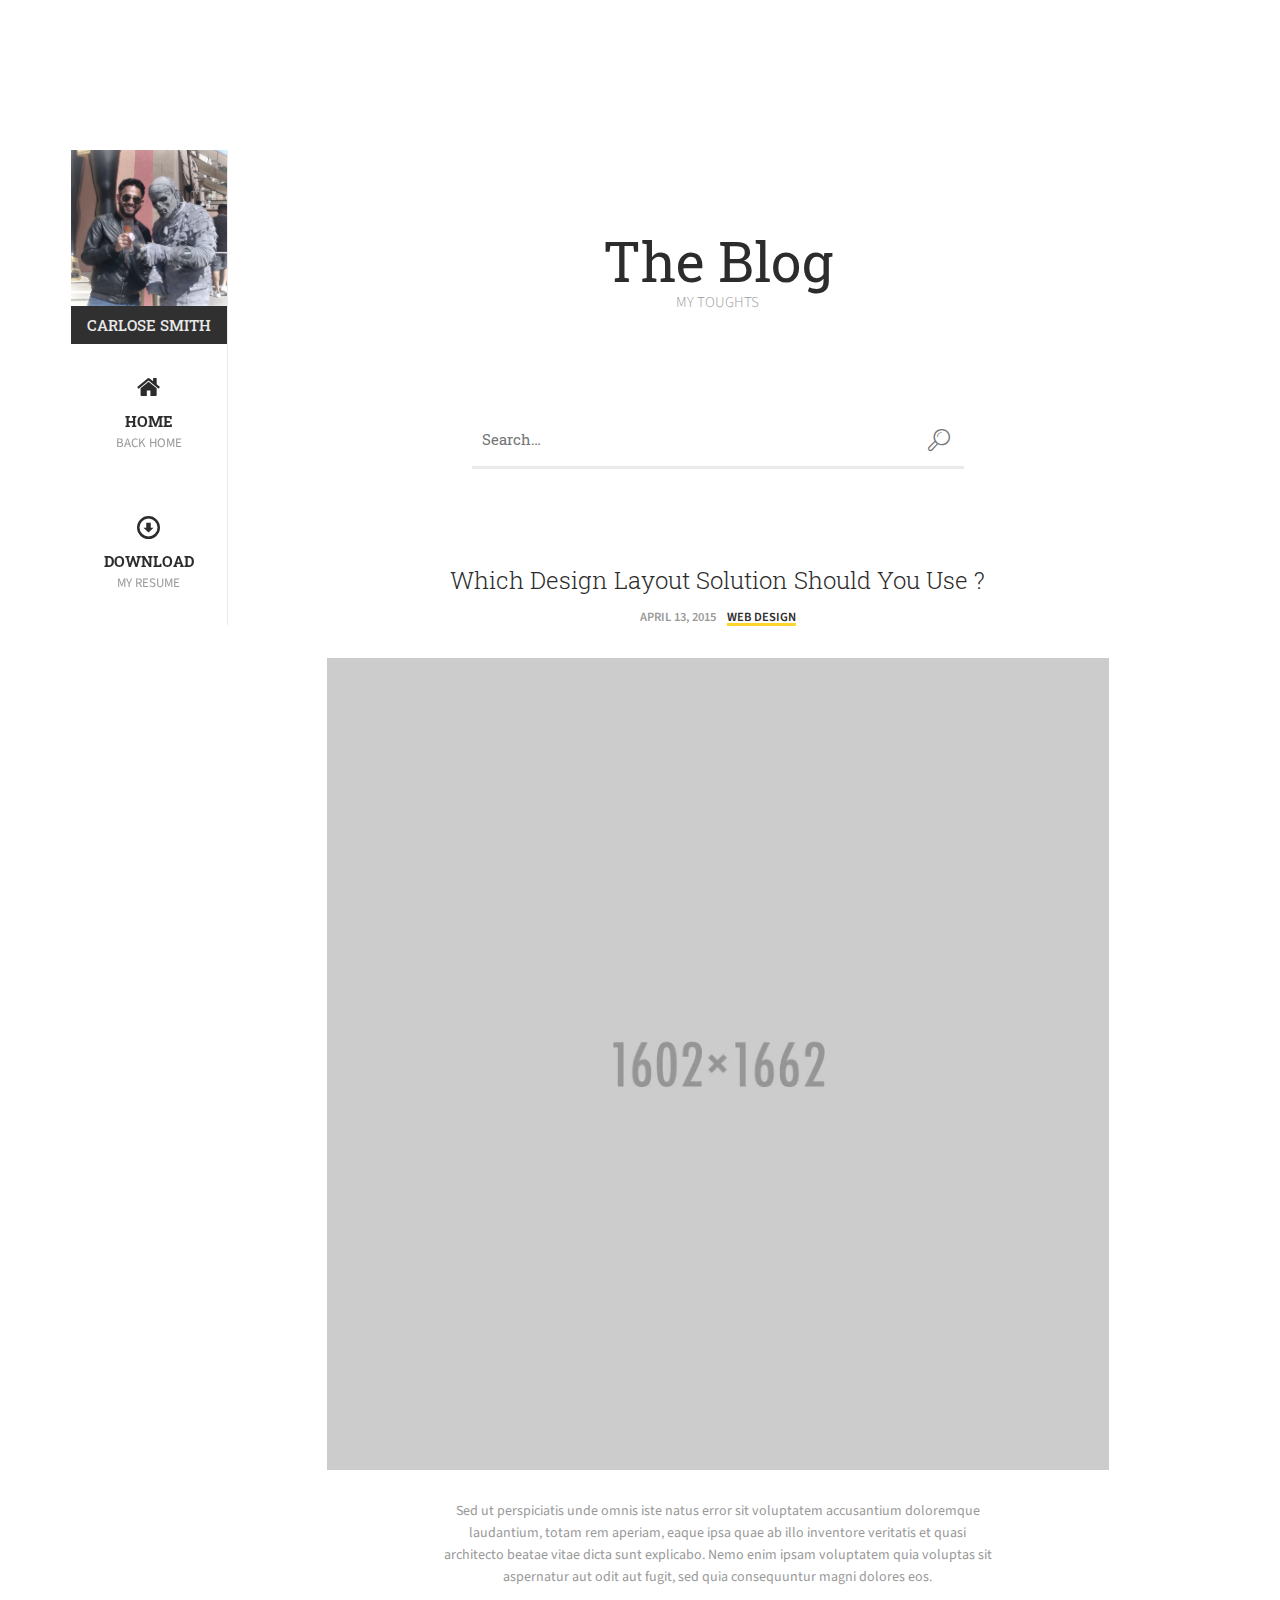
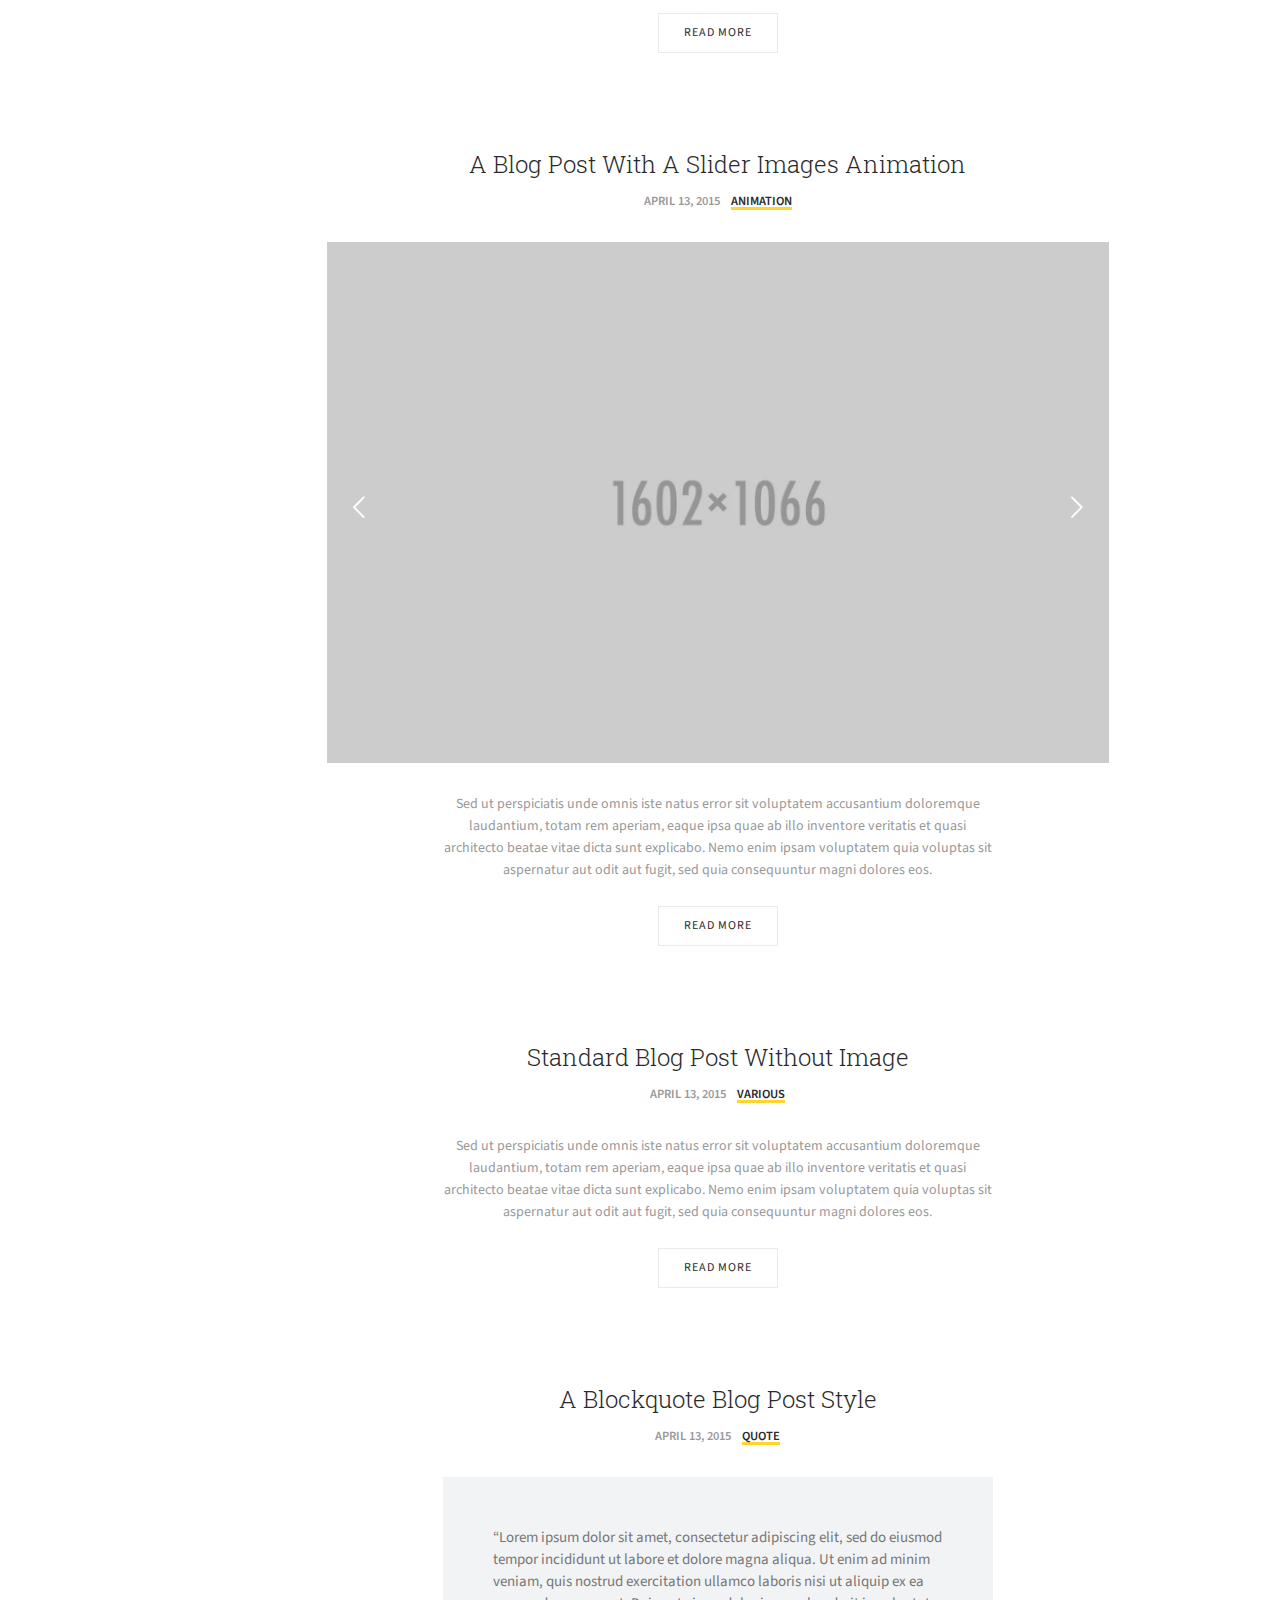
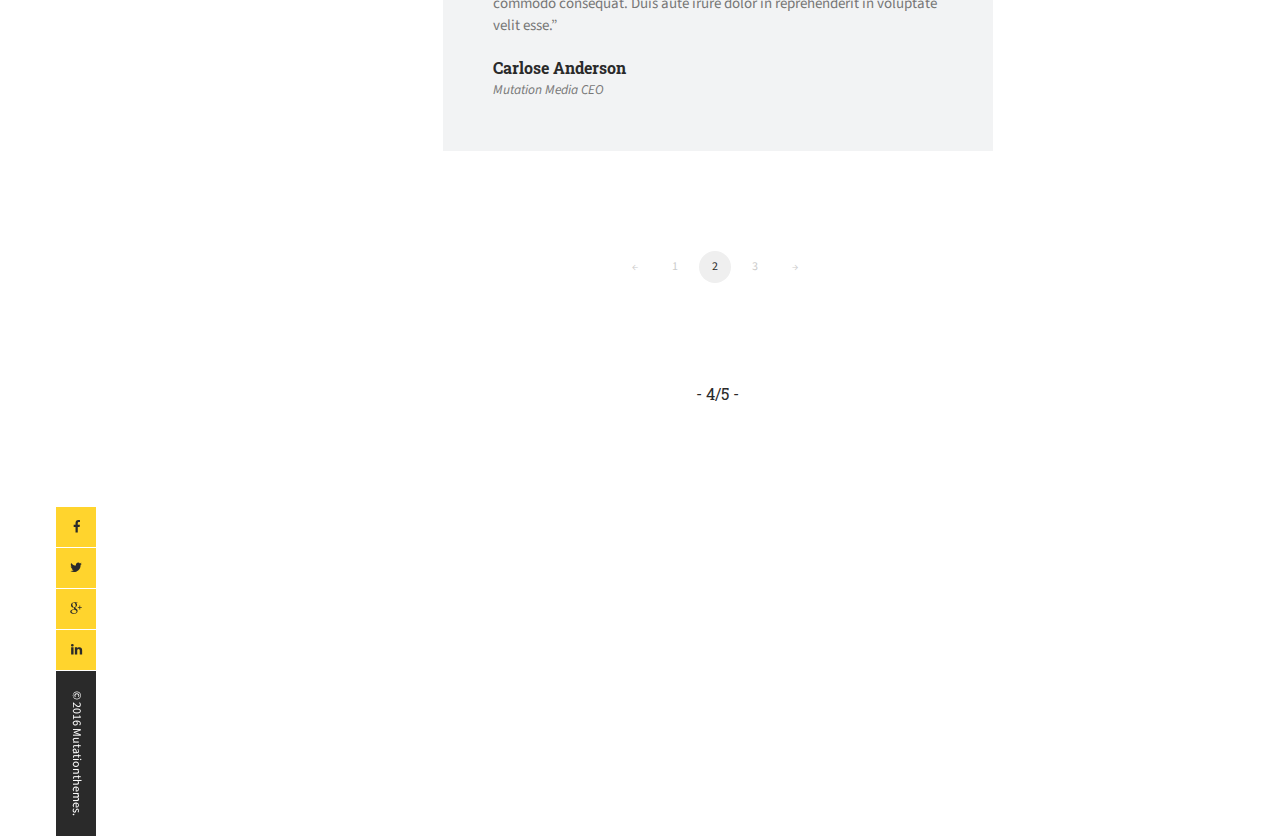
<file: blog.html>
<!DOCTYPE html>
<html lang="en">
    <head>
	
	
	 <!-- Metas -->
        <meta charset="utf-8">
        <title>THE BOOK - PERSONAL VCARD HTML TEMPLATE</title>
        <meta name="description" content="">
      	<meta name="viewport" content="width=device-width, initial-scale=1">

		<!-- Css -->
        <link href="css/bootstrap.css" rel="stylesheet" type="text/css" media="all"/>
		<link href="css/base.css" rel="stylesheet" type="text/css" media="all"/>
		<link href="css/main.css" rel="stylesheet" type="text/css" media="all"/>
        <link href="css/owl-carousel/owl.carousel.css" rel="stylesheet"  media="all">
		<link href="css/owl-carousel/owl.theme.css" rel="stylesheet"  media="all">
		<link href="css/magnific-popup.css" type="text/css" rel="stylesheet" media="all" />
		<link href='https://fonts.googleapis.com/css?family=Source+Sans+Pro:400,400italic,300,600%7CRoboto+Slab:400,300,700' rel='stylesheet' type='text/css'>
		<link href="css/fontello.css" rel="stylesheet" type="text/css"  media="all">

    </head>
    <body>
	
<!-- Preloader -->
<div class="loader">
		<!-- Preloader inner -->
  <div class="loader-inner">
	<div class="spinner">
	  <div class="dot1"></div>
	  <div class="dot2"></div>
	</div>
  </div>
<!-- End preloader inner -->
</div>
<!-- End preloader-->


<!--Wrapper-->
<div id="wrapper" class="mt-150 mb-150">
	
	<!--Container-->
	<div class="container">		
			<!--Row-->	
			<div class="row ">
		
		<!--Left content-->
		<div class="col-md-2 left-content pd-r0">
	
	<!--Header-->
	<header id="header">

					<!--Main header-->
					<div class="main-header">
					
					<!--Profile image-->
					<div class="img-profile">
						<img src="img/profile.jpg" alt=""/>
						
						<div class="name-profile t-center">
							<h5 class="uppercase">Carlose smith</h5>
						</div>
						
					</div>
					<!--End profile image-->
					
						<!--Main navigation-->
						<nav id="main-nav" class="main-nav clearfix t-center uppercase not-tabbed">

						<ul>
							<li><a href="index.html"><i class="icon-home"></i>Home<span>Back Home</span></a></li>
							<li><a href="#"><i class="icon-down-circled-1"></i>Download<span>My Resume</span></a></li>
							
						</ul>

						</nav>
					<!--End main navigation-->
		
				</div>
				<!--End main header-->
		</header>
		<!--End  header-->
		
		
		</div>
		<!--End left content-->
				
			<!--Right content-->
			<div class="col-md-9 right-content pd-r0 pd-l0">
						
							<!--Blog Tab-->
						<section id="blog" class="bg-white t-center">
							
							
							<!--Blog-->
							<div class="blog">
							
								<!--Content-->
									<div class="content">

								<!--Block content-->	
								<div class="block-content mb-100">
									
										<!--Row-->	
										<div class="row">

										<div class="col-md-12">
											
									<div class="main-title">
		                                <h1 class="mb-20">The Blog</h1>
		                                <h5 class="uppercase">My Toughts</h5>
		                            </div>
									</div>

										</div>
										<!--End row-->

								</div>
								<!--End block content-->
								
								
								<!--Block content-->	
								<div class="block-content mb-100">
								
										<!--Row-->	
										<div class="row">
									<div class="col-md-12">
										
										<div class="col-md-8 col-md-offset-2">
											
											<!--Search form-->
											<div class="search-header">
													<form class="search-form" action="#">
											        <input type="text" title="Search for:" name="s" value="" placeholder="Search…">
											        <input type="submit" value="">
													<i class="icon-search-7"></i>
											      </form>
											</div>
											<!--End search form-->
										</div>
										</div>
									
									</div>
									<!--End row-->

								</div>
								<!--End block content-->
								
							
						<!--Block content-->	
						<div class="block-content mb-100">

								<!--Row-->	
								<div class="row">
							<div class="col-md-12">
										
										
						<!--Block posts-->			
						<div class="block-posts ">		
							
							
							<!--Block post-->			
							<div class="block-post mb-100">			
								

									<div class="post-title mb-10">
                                    <a href="blog_single.html">
                                        <h4>Which design layout solution should you use ?</h4>
                                    </a>
                                </div>


								<ul class="post-meta mb-30">
                                    <li>
                                        <span class="entry-date">
										     April 13, 2015
									</span>
                                    </li>

									<li>
									<span class="entry-cat">
									          <a  href="#">Web design</a>
									</span>
									</li>
                                    

                                </ul>

									<div class="post-media mb-30">
										<a href="blog_single.html"><img alt="" src="img/blog/4.jpg"></a>
									</div>
								
									<div class="entry-content">
								<p>Sed ut perspiciatis unde omnis iste natus error sit voluptatem accusantium doloremque
									 laudantium, totam rem aperiam, eaque ipsa quae ab illo inventore veritatis et quasi 
									architecto beatae vitae dicta sunt explicabo. Nemo enim ipsam voluptatem quia voluptas sit 
									aspernatur aut odit aut fugit,
									 sed quia consequuntur magni dolores eos. </p>
								</div>

									<a class="but" href="blog_single.html">Read More</a>
											
																									
							</div>
							<!--End block post-->
	
							<!--Block post-->			
							<div class="block-post mb-100 ">			
								

									<div class="post-title mb-10">
                                    <a href="blog_single.html">
                                        <h4> A blog post with a slider images animation </h4>
                                    </a>
                                </div>


								<ul class="post-meta mb-30">
                                    <li>
                                        <span class="entry-date">
										     April 13, 2015
									</span>
                                    </li>

									<li>
									<span class="entry-cat">
									          <a href="#">Animation</a>
									</span>
									</li>
                                    

                                </ul>


								<div class="post-media mb-30">
										<ul id="block-slider">
										<li><a href="blog_single.html"><img src="img/blog/2.jpg" alt=""/></a></li>
										<li><a href="blog_single.html"><img src="img/blog/3.jpg" alt=""/></a></li>
										</ul>
								
								</div>

								
									<div class="entry-content">
								<p>Sed ut perspiciatis unde omnis iste natus error sit voluptatem accusantium doloremque
									 laudantium, totam rem aperiam, eaque ipsa quae ab illo inventore veritatis et quasi 
									architecto beatae vitae dicta sunt explicabo. Nemo enim ipsam voluptatem quia voluptas sit 
									aspernatur aut odit aut fugit,
									 sed quia consequuntur magni dolores eos. </p>
								</div>

									<a class="but" href="blog_single.html">Read More</a>													
																	
							</div>
							<!--End block post-->

																										
							<!--Block post-->			
							<div class="block-post mb-100 ">			
								

									<div class="post-title mb-10">
                                    <a href="blog_single.html">
                                        <h4>Standard blog post without image</h4>
                                    </a>
                                </div>


								<ul class="post-meta mb-30">
                                    <li>
                                        <span class="entry-date">
										    April 13, 2015
									</span>
                                    </li>

									<li>
									<span class="entry-cat">
									          <a href="#">Various</a>
									</span>
									</li>
                                    

                                </ul>

								
									<div class="entry-content">
								<p>Sed ut perspiciatis unde omnis iste natus error sit voluptatem accusantium doloremque
									 laudantium, totam rem aperiam, eaque ipsa quae ab illo inventore veritatis et quasi 
									architecto beatae vitae dicta sunt explicabo. Nemo enim ipsam voluptatem quia voluptas sit 
									aspernatur aut odit aut fugit,
									 sed quia consequuntur magni dolores eos. </p>
								</div>

									<a class="but" href="blog_single.html">Read More</a>													
																	
							</div>
							<!--End block post-->			
							
								<!--Block post-->			
								<div class="block-post mb-100 ">			


										<div class="post-title mb-10">
	                                    <a href="blog_single.html">
	                                        <h4>A blockquote blog post style</h4>
	                                    </a>
	                                </div>


									<ul class="post-meta mb-30">
	                                    <li>
	                                        <span class="entry-date">
											    April 13, 2015
										</span>
	                                    </li>

										<li>
										<span class="entry-cat">
										          <a href="#">Quote</a>
										</span>
										</li>


	                                </ul>


										<div class="entry-content">
											<div class="block-quote blog t-left">
											<blockquote>“Lorem ipsum dolor sit amet, consectetur adipiscing elit, sed do eiusmod 
													tempor incididunt ut labore et dolore magna aliqua. Ut enim ad minim veniam, 
													quis nostrud exercitation ullamco laboris nisi ut aliquip ex ea commodo consequat.
													 Duis aute irure dolor in reprehenderit in voluptate velit esse.” </blockquote>
										<h3 class="block-profile mt-20">Carlose Anderson<span> Mutation Media CEO</span></h3>
									</div>
									</div>


								</div>
								<!--End block post-->
							
							
								<div class="block-pagination">

								<ul>
									<li class="prev"><a href="#"><span class="left-arr">&larr;</span></a></li>
									<li><a href="#">1</a></li>
									<li><a href="#" class="selected">2</a></li>
									<li><a href="#">3</a></li>
									<li class="next"><a href="#"><span class="right-arr">&rarr;</span></a></li>
									</ul>


								</div>		
							
						
						</div>
						<!--End block posts-->		
						
										
										</div>

										</div>
										<!--End row-->

									</div>
									<!--End block content-->

							<!--Block content-->	
							<div class="block-content">

									<!--Row-->	
									<div class="row">
								<div class="col-md-12">
									<span class="page-number emph-1">- 4/5 -</span>
								</div>

							</div>
							<!--End row-->	
							</div>
							<!--End block content-->
								

							</div>
							<!--End content-->

						</div>
						 <!--End blog-->
			
			
				</section>
				<!--End blog tab-->

		</div>
		<!--End right content-->
		
		
				<!--Footer-->
				<footer class="footer ">

					<div class="col-md-1 pd-l0">
	
					<!--Social-->					
					<ul class="social">
						<li><a href="#"><i class="icon-facebook"></i></a></li>
						<li><a href="#"><i class="icon-twitter"></i></a></li>
						<li><a href="#"><i class="icon-gplus"></i></a></li>
						<li><a href="#"><i class="icon-linkedin"></i></a></li>
					</ul>
					<!--End social-->	
	
	
	
					<!--Copyright-->		
					<div class="copyright">
					<p>© 2016 Mutationthemes.</p>
					</div>
					<!--End copyright-->		
	
				</div>
	
				</footer>
				<!--End footer-->
		
			</div>
			<!--End  row-->
		
		</div>
		<!--End  container-->
</div>
<!--End wrapper-->
	
<!--Javascript-->	
<script src="js/jquery-1.11.3.min.js" type="text/javascript"></script>
<script src="js/owl.carousel.js" type="text/javascript"></script>
<script src="js/jquery.magnific-popup.js" type="text/javascript"></script>
<script src="js/jquery.easytabs.min.js" type="text/javascript"></script>
<script src="js/placeholders.min.js" type="text/javascript"></script>
<script src="js/script.js" type="text/javascript"></script>


<!-- Google analytics -->


<!-- End google analytics -->


    </body>
</html>
</file>
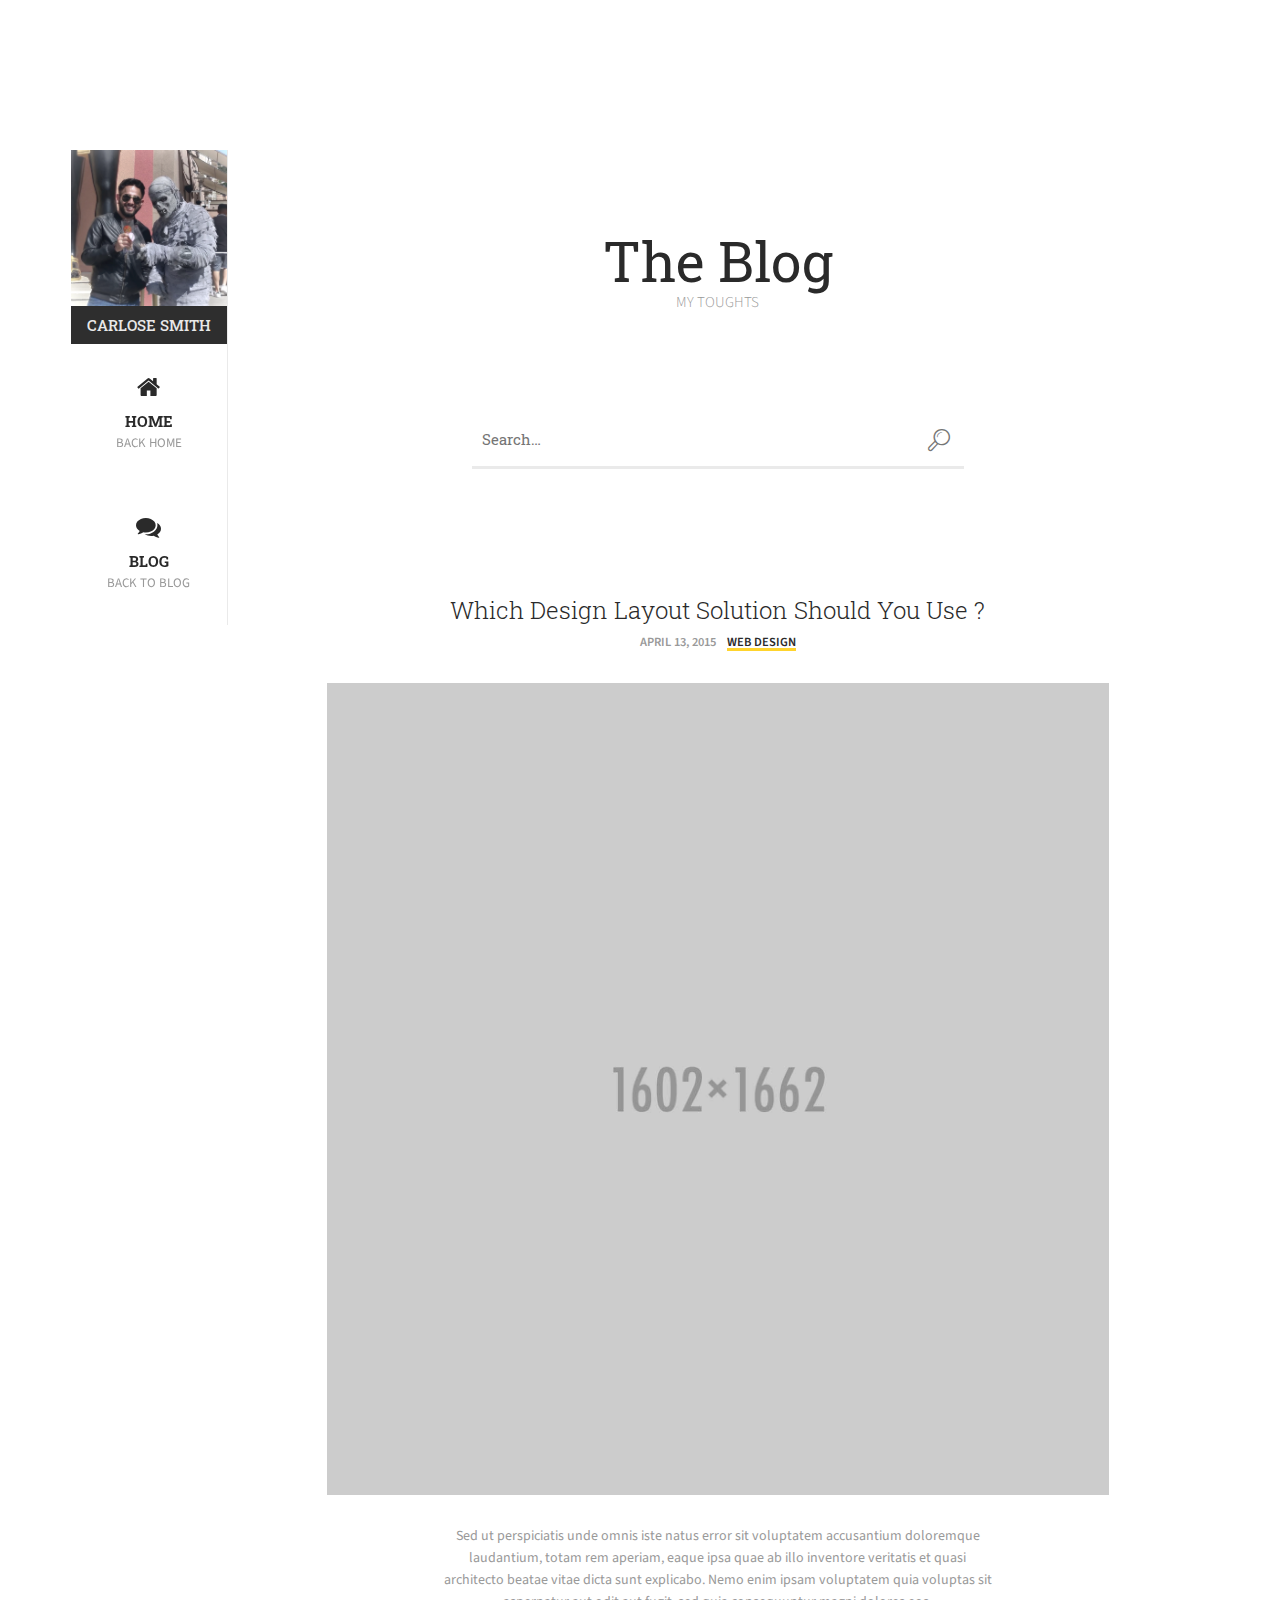
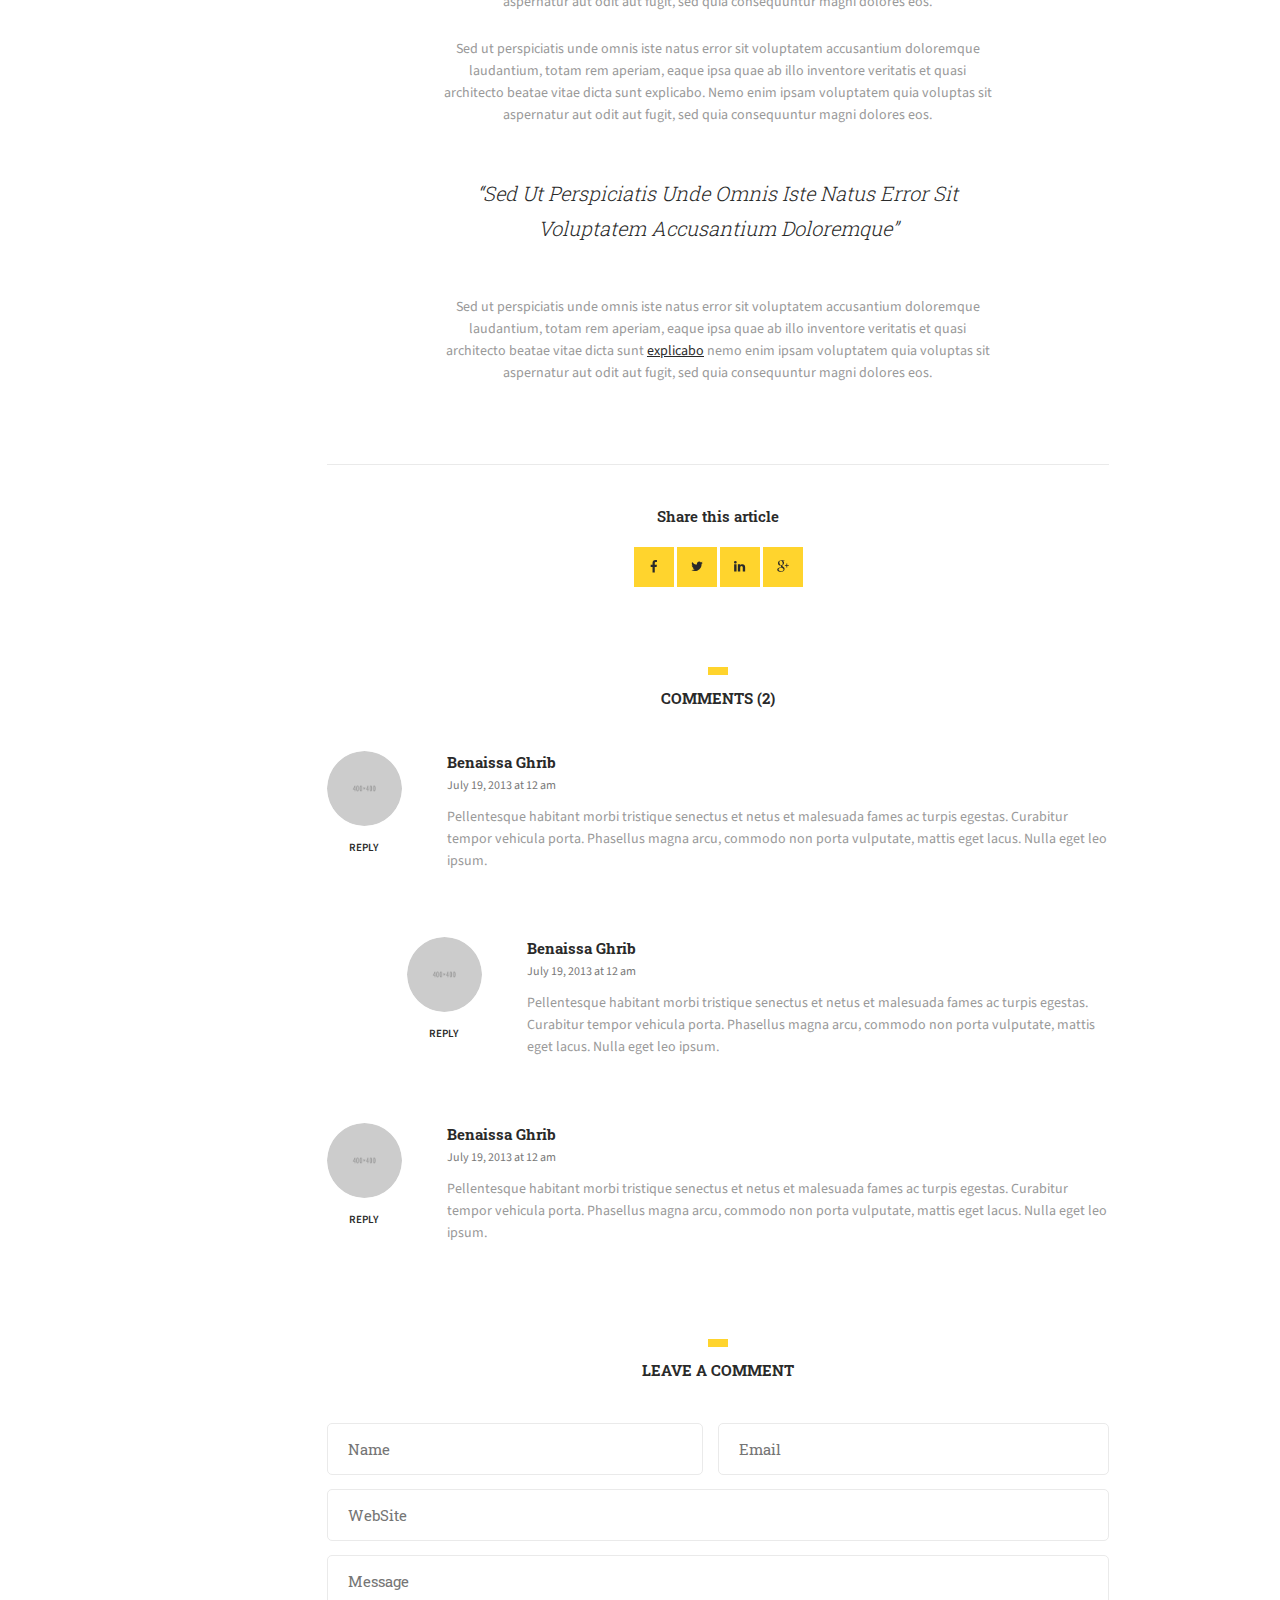
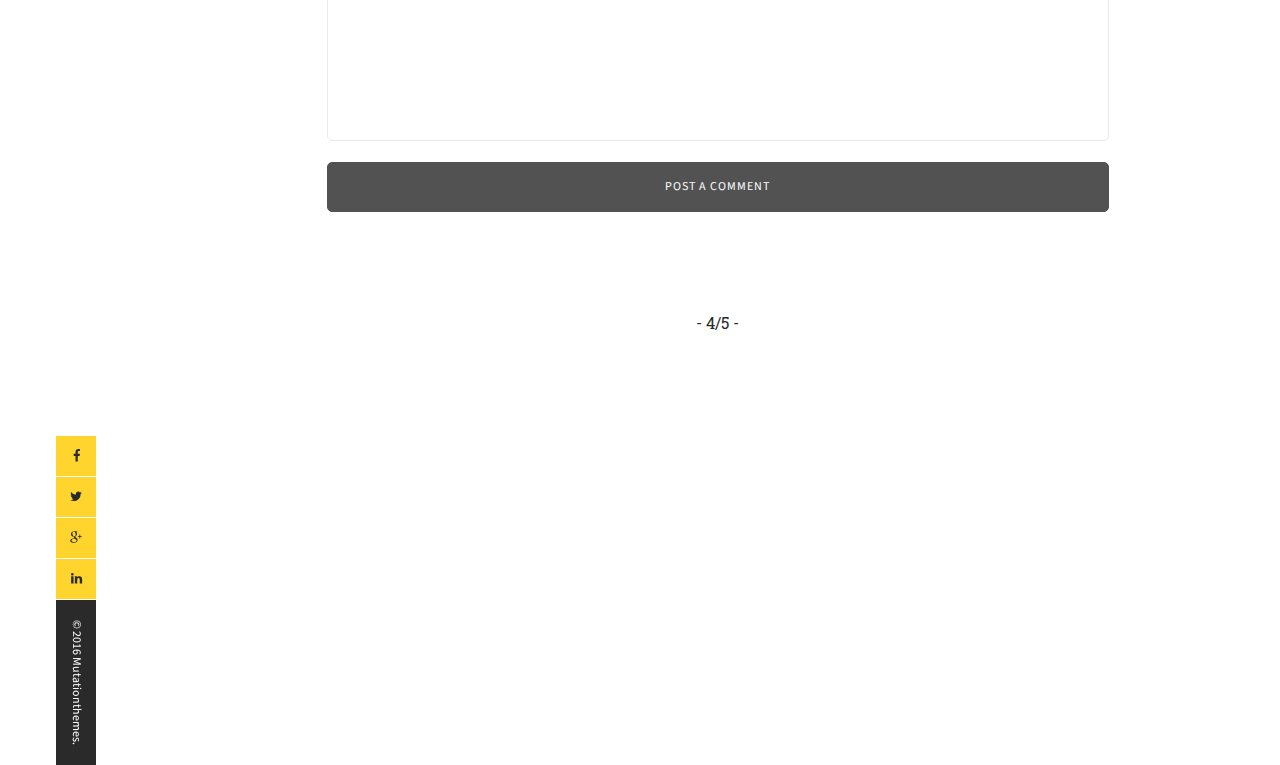
<file: blog_single.html>
<!DOCTYPE html>
<html lang="en">
    <head>
	
		 <!-- Metas -->
        <meta charset="utf-8">
        <title>THE BOOK - PERSONAL VCARD HTML TEMPLATE</title>
        <meta name="description" content="">
      	<meta name="viewport" content="width=device-width, initial-scale=1">

		<!-- Css -->
        <link href="css/bootstrap.css" rel="stylesheet" type="text/css" media="all"/>
		<link href="css/base.css" rel="stylesheet" type="text/css" media="all"/>
		<link href="css/main.css" rel="stylesheet" type="text/css" media="all"/>
        <link href="css/owl-carousel/owl.carousel.css" rel="stylesheet"  media="all">
		<link href="css/owl-carousel/owl.theme.css" rel="stylesheet"  media="all">
		<link href="css/magnific-popup.css" type="text/css" rel="stylesheet" media="all" />
		<link href='https://fonts.googleapis.com/css?family=Source+Sans+Pro:400,400italic,300,600%7CRoboto+Slab:400,300,700' rel='stylesheet' type='text/css'>
		<link href="css/fontello.css" rel="stylesheet" type="text/css"  media="all">
		
    </head>
    <body>
	
<!-- Preloader -->
<div class="loader">
		<!-- Preloader inner -->
  <div class="loader-inner">
	<div class="spinner">
	  <div class="dot1"></div>
	  <div class="dot2"></div>
	</div>
  </div>
<!-- End preloader inner -->
</div>
<!-- End preloader-->


<!--Wrapper-->
<div id="wrapper" class="mt-150 mb-150">
	
	<!--Container-->
	<div class="container">
		
		
		
			<!--Row-->	
			<div class="row ">
		
		<!--Left content-->
		<div class="col-md-2 left-content pd-r0">
	
	<!--Header-->
	<header id="header">

				<!--Main header-->
				<div class="main-header">
				
				<!--Profile image-->
				<div class="img-profile">
					<img src="img/profile.jpg" alt=""/>
					
					<div class="name-profile t-center">
						<h5 class="uppercase">Carlose smith</h5>
					</div>
					
				</div>
				<!--End profile image-->					
				
				<!--Main navigation-->
				<nav id="main-nav" class="main-nav clearfix t-center uppercase not-tabbed">

				<ul>
					<li ><a href="index.html"><i class="icon-home"></i>Home<span>Back Home</span></a></li>
					<li ><a href="blog.html"><i class="icon-chat"></i>Blog<span>Back to blog</span></a></li>
					
				</ul>

				</nav>
			<!--End main navigation-->
				
				</div>
				<!--End main header-->
			
		</header>
		<!--End  header-->
		
		</div>
		<!--End left content-->
		
			<!--Right content-->
			<div class="col-md-9 right-content pd-r0 pd-l0">

						
					<!--Blog Tab-->
			<section id="blog" class="bg-white t-center">
				
				
				<!--Blog-->
				<div class="blog single">
				
					<!--Content-->
						<div class="content">

					<!--Block content-->	
					<div class="block-content mb-100">
						
							<!--Row-->	
							<div class="row">

							<div class="col-md-12">


						<div class="main-title">
                               <h1 class="mb-20">The Blog</h1>
                               <h5 class="uppercase">My Toughts</h5>
                           </div>


								</div>

							</div>
							<!--End row-->

					</div>
					<!--End block content-->

					<!--Block content-->	
					<div class="block-content mb-100 pb-30">
					
							<!--Row-->	
							<div class="row">
						<div class="col-md-12">
							
							<div class="col-md-8 col-md-offset-2">
								
								<!--Search form-->
								<div class="search-header">
									<form class="search-form" action="#">
							        <input type="text" title="Search for:" name="s" value="" placeholder="Search…">
							        <input type="submit" value="">
									<i class="icon-search-7"></i>
							      </form>
								</div>
								<!--End search form-->
							</div>
							</div>
						
						</div>
						<!--End row-->

					</div>
					<!--End block content-->

						<!--Block content-->	
						<div class="block-content mb-100 ">

								<!--Row-->	
								<div class="row">
							<div class="col-md-12">

								<!--Block post-->			
								<div class="block-post single">			
									

										<div class="post-title mb-10">
	                                    
	                                        <h4>Which design layout solution should you use ?</h4>
	                                </div>


									<ul class="post-meta mb-30">
	                                    <li>
	                                        <span class="entry-date">
											     April 13, 2015
										</span>
	                                    </li>
	
										<li>
										<span class="entry-cat">
										          <a  href="#">Web Design</a>
										</span>
										</li>
	                                    

	                                </ul>
		
										<div class="post-media mb-30">
											<img alt="" src="img/blog/4.jpg">
										</div>
									
										<div class="entry-content">
									<p>Sed ut perspiciatis unde omnis iste natus error sit voluptatem accusantium doloremque
										 laudantium, totam rem aperiam, eaque ipsa quae ab illo inventore veritatis et quasi 
										architecto beatae vitae dicta sunt explicabo. Nemo enim ipsam voluptatem quia voluptas sit 
										aspernatur aut odit aut fugit,
										 sed quia consequuntur magni dolores eos. </p>
										
										
										<p>Sed ut perspiciatis unde omnis iste natus error sit voluptatem accusantium doloremque
											 laudantium, totam rem aperiam, eaque ipsa quae ab illo inventore veritatis et quasi 
											architecto beatae vitae dicta sunt explicabo. Nemo enim ipsam voluptatem quia voluptas sit 
											aspernatur aut odit aut fugit,
											 sed quia consequuntur magni dolores eos. </p>
											
											
											
									<blockquote>“Sed ut perspiciatis unde omnis iste natus error sit voluptatem accusantium doloremque”</blockquote>
												
												
									<p>Sed ut perspiciatis unde omnis iste natus error sit voluptatem accusantium doloremque
										 laudantium, totam rem aperiam, eaque ipsa quae ab illo inventore veritatis et quasi 
										architecto beatae vitae dicta sunt <a href="#">explicabo</a> nemo enim ipsam voluptatem quia voluptas sit 
										aspernatur aut odit aut fugit,
										 sed quia consequuntur magni dolores eos. </p>
									
									
									</div>
																		
									<hr class="mt-80 mb-40">
									
									<div class="block-share">

									<h5 class="mt-20">Share this article</h5>
									<ul class="social mt-20">
									<li><a href="#"><i class="icon-facebook"></i></a></li>
									<li><a href="#"><i class="icon-twitter"></i></a></li>
									<li><a href="#"><i class="icon-linkedin"></i></a></li>
									<li><a href="#"><i class="icon-gplus"></i></a></li>
								</ul>
								</div>

								</div>
								<!--End block post-->

							</div>

							</div>
							<!--End row-->
							
							
							</div>
							<!--End block content-->
														
							<!--Block content-->
							<div class="block-content mb-100">
							
																
								<!--Row-->
									<div class="row">

								<div class="col-md-12  ">
									
									<!--Block comment-->
									<div class="block-comment ">

									<div class="sub-title mb-40">
		                                <h2 class="uppercase">Comments (2)</h2>
		                            </div>
		
									<ul class="comments clearfix t-left">
									<li>
									<div class="comment"> 

									<div class="author-img">
										<img alt="" src="img/comment/1.png">
											<div class="reply-btn">
											<a href="#replyForm" class="link">
											Reply</a></div>

									</div>  
									<div class="comment-content">
										<div class="comments-info">
											<div class="author"><a href="#">Benaissa Ghrib</a></div>
											<div class="date"><a href="#">July 19, 2013 at 12 am</a></div>
										</div>
										<p class="expert">Pellentesque habitant morbi tristique senectus 
										et netus et malesuada fames ac turpis egestas. Curabitur tempor
										 vehicula porta. Phasellus magna arcu, commodo non porta vulputate,
										 mattis eget lacus. Nulla eget leo ipsum.</p>
										</div>


									</div>
									</li>

									<li class="replys children">
											<div class="comment children">
											<div class="author-img">
												<img alt="" src="img/comment/2.png">

													<div class="reply-btn">
													<a href="#replyForm" class="link">
													Reply</a></div>

											</div> 
								<div class="comment-content">
								<div class="comments-info">
								<div class="author"><a href="#">Benaissa Ghrib</a></div>
								<div class="date"><a href="#">July 19, 2013 at 12 am</a></div>
								</div>
								<p class="expert">Pellentesque habitant morbi tristique senectus et netus et malesuada fames
								ac turpis egestas. Curabitur tempor vehicula porta.
								Phasellus magna arcu, commodo non porta vulputate, mattis eget lacus. Nulla eget leo ipsum.</p>
								</div>


								</div>
								</li>





									<li>
										<div class="comment"> 

								<div class="author-img">
									<img src="img/comment/3.png" alt="">

										<div class="reply-btn">
										<a href="#replyForm" class="link">
										Reply</a></div>

								</div>  
								<div class="comment-content">
									<div class="comments-info">
										<div class="author"><a href="#">Benaissa Ghrib</a></div>
										<div class="date"><a href="#">July 19, 2013 at 12 am</a></div>
									</div>
									<p class="expert">Pellentesque habitant morbi tristique senectus 
									et netus et malesuada fames ac turpis egestas. Curabitur tempor
									 vehicula porta. Phasellus magna arcu, commodo non porta vulputate,
									 mattis eget lacus. Nulla eget leo ipsum.</p>
										</div>


									</div>
									</li>

									</ul>
									
									</div>
									<!--End block comment-->

								 </div>
								 </div>
								<!--End row-->
								
								</div>
								<!--End block content-->

								
								<!--Block content-->
								<div class="block-content mb-100">
								
								
									<!--Row-->
										<div class="row">

									<div class="col-md-12  ">

										<!--Block reply-->
										<div class="block-reply">

										<div class="sub-title mb-40">
			                                <h2 class="uppercase">Leave a comment</h2>
			                            </div>
											
										<form action="#" class="reply-form">

										<!--Input columns-->
										<div class="input-columns clearfix">

										<div class="column1">
											<div class="column-inner">
										<input type="text" name="name" id="name" value="" placeholder="Name">
										</div>
										</div>

										<!--Column-->
										<div class="column2">
											<div class="column-inner">
										<input type="text" name="email" id="email" value="" placeholder="Email">
										</div>
										</div>
										<!--End column-->

										</div>
										<!--End input columns-->

										<input type="text" name="website" id="website" value="" placeholder="WebSite">
									<textarea rows="7" cols="45" id="message" placeholder="Message" name="message"></textarea>
									<input type="submit" class="but opc submit" value="Post a comment">
									</form>
										
				
										</div>
										<!--End block reply-->

									 </div>
									 </div>
									<!--End row-->


						</div>
						<!--End block content-->
												
								<!--Block content-->	
						<div class="block-content">

								<!--Row-->	
								<div class="row">
							<div class="col-md-12">
								<span class="page-number emph-1">- 4/5 -</span>
							</div>

						</div>
						<!--End row-->	
						</div>
						<!--End block content-->
					

						</div>
						<!--End content-->

					</div>
					 <!--End blog-->
		
		
			</section>
			<!--End blog tab-->

		</div>
		<!--End right content-->
		
		
		<!--Footer-->
		<footer class="footer ">
						
			<div class="col-md-1 pd-l0">
			
			<!--Social-->					
			<ul class="social">
				<li><a href="#"><i class="icon-facebook"></i></a></li>
				<li><a href="#"><i class="icon-twitter"></i></a></li>
				<li><a href="#"><i class="icon-gplus"></i></a></li>
				<li><a href="#"><i class="icon-linkedin"></i></a></li>
			</ul>
			<!--End social-->	
						
			<!--Copyright-->		
			<div class="copyright">
			<p>© 2016 Mutationthemes.</p>
			</div>
			<!--End copyright-->		
			
		</div>
			
		</footer>
		<!--End footer-->
				
			</div>
			<!--End row-->
			
		</div>
		<!--End container-->

</div>
<!--End wrapper-->
	
<!--Javascript-->	
<script src="js/jquery-1.11.3.min.js" type="text/javascript"></script>
<script src="js/owl.carousel.js" type="text/javascript"></script>
<script src="js/jquery.magnific-popup.js" type="text/javascript"></script>
<script src="js/jquery.easytabs.min.js" type="text/javascript"></script>
<script src="js/placeholders.min.js" type="text/javascript"></script>
<script src="js/script.js" type="text/javascript"></script>




<!-- Google analytics -->


<!-- End google analytics -->


    </body>
</html>
</file>
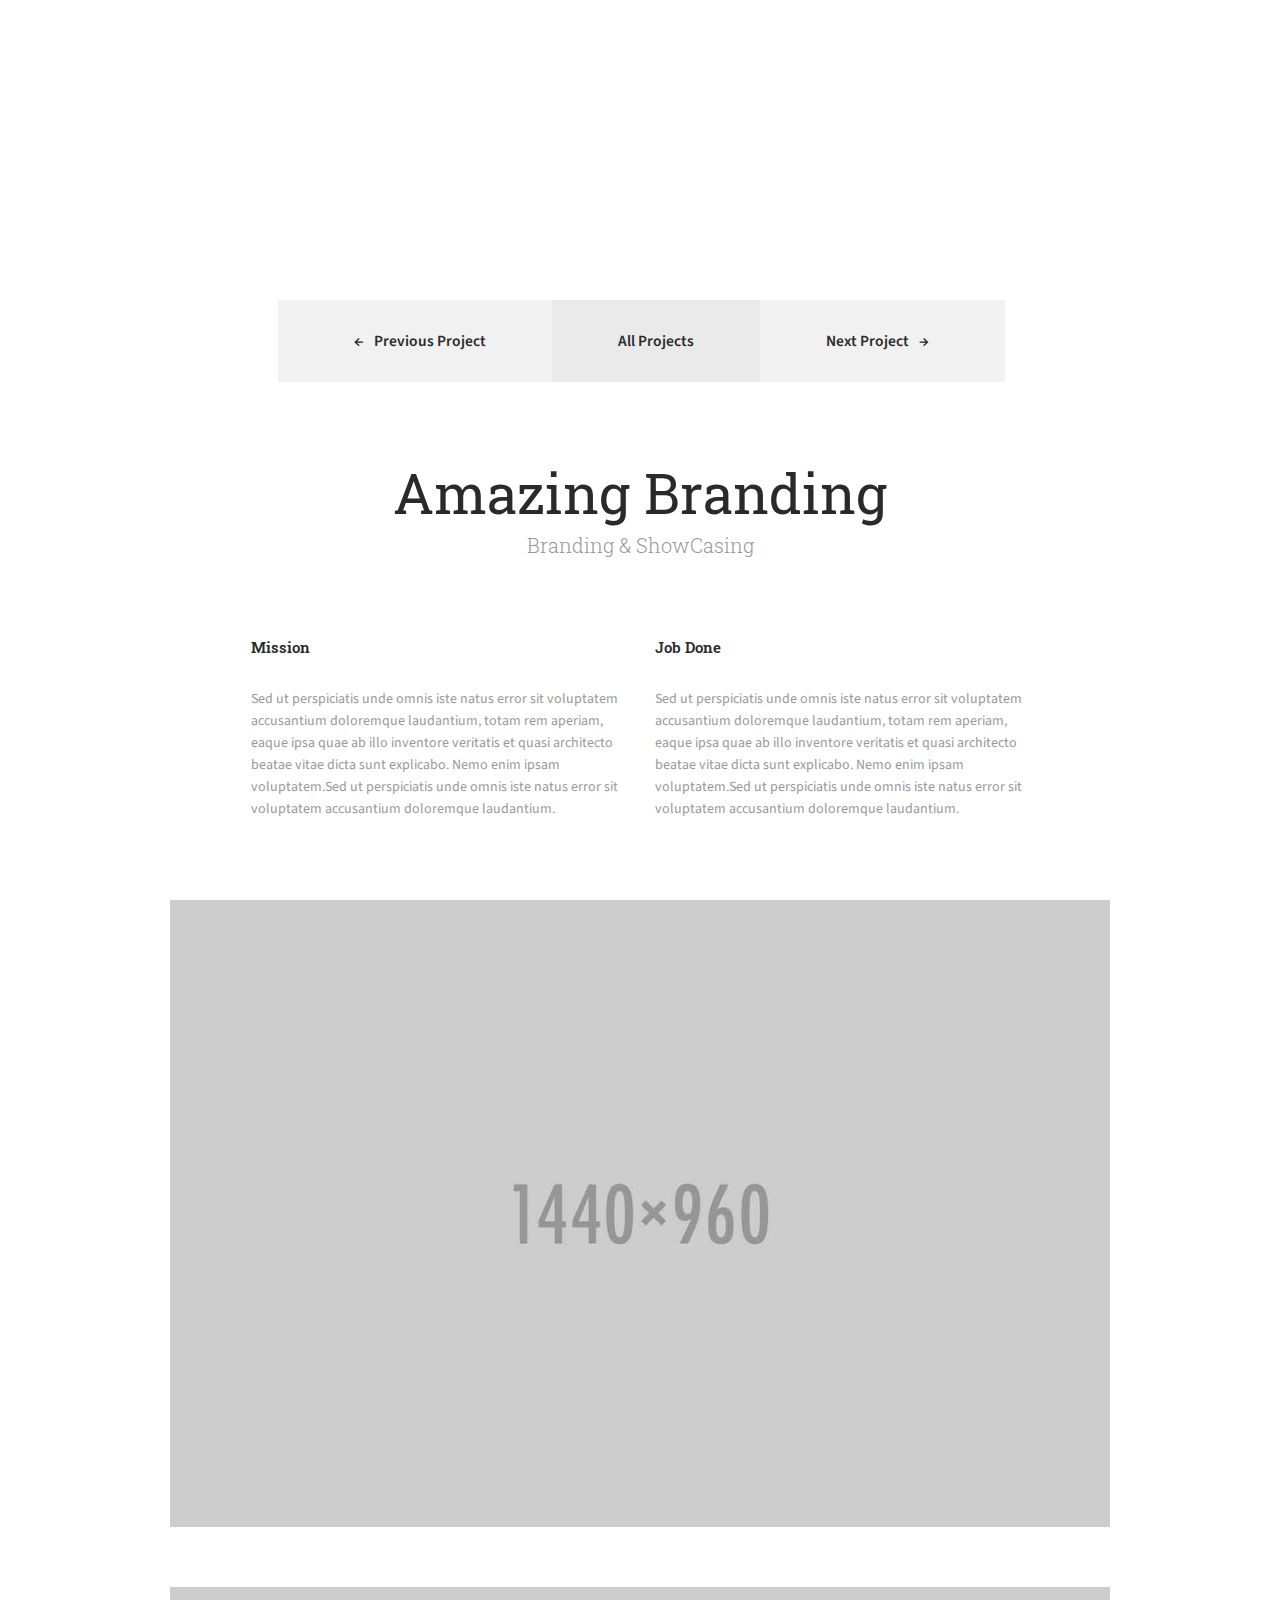
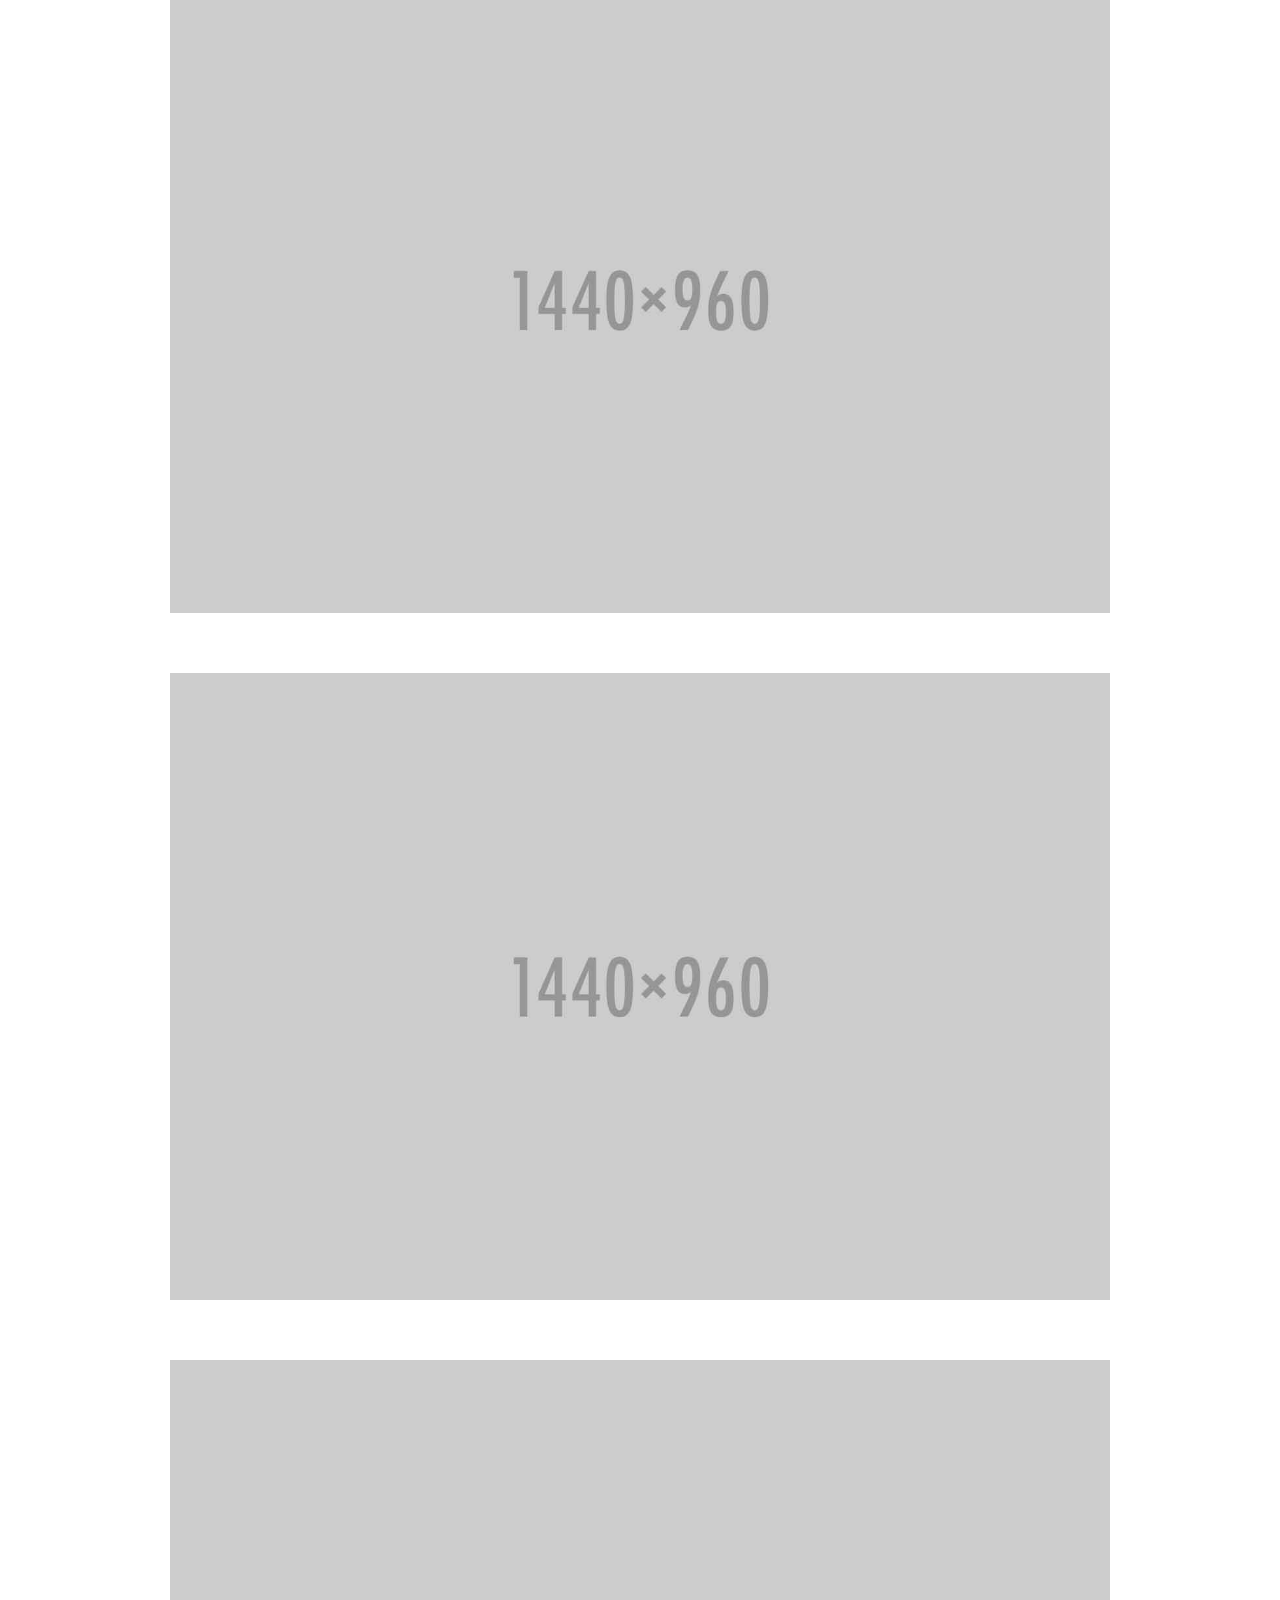
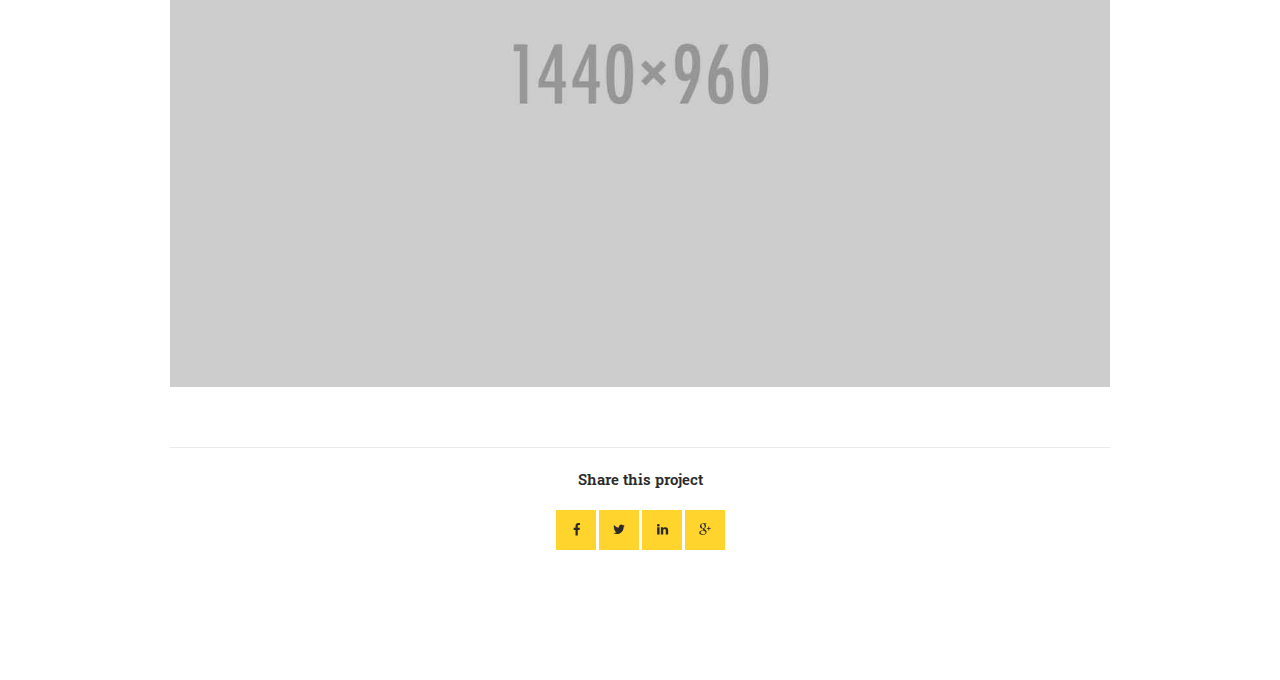
<file: project_single.html>
<!DOCTYPE html>
<html lang="en">
    <head>
		
	 <!-- Metas -->
        <meta charset="utf-8">
        <title>THE BOOK - PERSONAL VCARD HTML TEMPLATE</title>
        <meta name="description" content="">
      	<meta name="viewport" content="width=device-width, initial-scale=1">

		<!-- Css -->
        <link href="css/bootstrap.css" rel="stylesheet" type="text/css" media="all"/>
		<link href="css/base.css" rel="stylesheet" type="text/css" media="all"/>
		<link href="css/main.css" rel="stylesheet" type="text/css" media="all"/>
        <link href="css/owl-carousel/owl.carousel.css" rel="stylesheet"  media="all">
		<link href="css/owl-carousel/owl.theme.css" rel="stylesheet"  media="all">
		<link href="css/magnific-popup.css" type="text/css" rel="stylesheet" media="all" />
		<link href='https://fonts.googleapis.com/css?family=Source+Sans+Pro:400,400italic,300,600%7CRoboto+Slab:400,300,700' rel='stylesheet' type='text/css'>
		<link href="css/fontello.css" rel="stylesheet" type="text/css"  media="all">
		
    </head>
    <body>
	
<!-- Preloader -->
<div class="loader">
		<!-- Preloader inner -->
  <div class="loader-inner">
	<div class="spinner">
	  <div class="dot1"></div>
	  <div class="dot2"></div>
	</div>
  </div>
<!-- End preloader inner -->
</div>
<!-- End preloader-->


<!--Wrapper-->
<div id="wrapper" class="mt-150 mb-150">

	
	<!--Container-->
	<div class="container">

	<!--Portfolio single-->
	<section id="portfolio" class="bg-white portfolio single pt-50">
			
		<!--Portfolio -->
		<div class="portfolio">

			<!--Content-->	
			<div class="content">
				
					
				<!--Row-->
				<div class="row">

				<div class="col-md-12">


					<div class="block-nav-work">

					<ul>
					<li><a href="#"><span><span class="left-arr">&larr;</span>Previous Project</span></a></li>
					<li><a href="index.html#portfolio"><span>All Projects</span></a></li>
					<li><a href="#"><span>Next Project<span class="right-arr">&rarr;</span></span></a></li>
					</ul>

				  </div>

				</div>

				</div>
				<!--End row-->													
				
				<!--Row-->	
				<div class="row">
						
						<div class="col-md-12">

				<!--Main title-->

					<div class="main-title mt-100 t-center">
						<h1 class="mb-30">Amazing Branding</h1>
						<h3>Branding &amp; ShowCasing</h3>
					</div>	

				<!--End main title-->
				
				
				</div>	
				</div>
				<!--End row-->

				<!--Block content-->	
				<div class="block-content ">

					<!--Row-->
					<div class="row">
					
					<div class="block-single  mt-80 mb-80 clearfix">												
							
								<div class="col-sm-5 col-md-offset-1 col-sm-offset-1">
									<h5 class="mb-30">Mission</h5>
								<p>Sed ut perspiciatis unde omnis iste natus error sit voluptatem accusantium doloremque laudantium, totam rem aperiam, eaque ipsa quae ab illo inventore veritatis et quasi architecto beatae vitae dicta sunt explicabo. Nemo enim ipsam voluptatem.Sed ut perspiciatis unde omnis iste natus error sit voluptatem accusantium doloremque laudantium. </p>
								</div>
								
								
								
								<div class="col-sm-5">
									<h5  class="mb-30">Job Done</h5>
								<p>Sed ut perspiciatis unde omnis iste natus error sit voluptatem accusantium doloremque laudantium, totam rem aperiam, eaque ipsa quae ab illo inventore veritatis et quasi architecto beatae vitae dicta sunt explicabo. Nemo enim ipsam voluptatem.Sed ut perspiciatis unde omnis iste natus error sit voluptatem accusantium doloremque laudantium.  </p>
								</div>
								
									
					</div>
					
					</div>
					<!--End row-->
					
					<!--Row-->
					<div class="row">
						
					<div class="block-single mb-60 clearfix">
						
						<div class="col-md-12">
						<img src="img/portfolio/large-1.jpg" alt="">
						</div>
					</div>
					
					</div>
					<!--End row-->
										
					<!--Row-->
					<div class="row">
						
						<div class="block-single mb-60 clearfix">
							<div class="col-md-12">
							<img src="img/portfolio/large-2.jpg" alt="">
							</div>
						</div>
						
					</div>
					<!--End row-->
					
						<!--Row-->
						<div class="row">
						
						<div class="block-single mb-60 clearfix">
							<div class="col-md-12">
							<img src="img/portfolio/large-3.jpg" alt="">
							</div>
						</div>
						
						</div>
						<!--End row-->
												
						<!--Row-->
						<div class="row">
							
							
						<div class="block-single mb-40 clearfix">
							<div class="col-md-12">
							<img src="img/portfolio/large-4.jpg" alt="">
							</div>
						</div>
						
						</div>
						<!--End row-->
												
						<!--Row-->
						<div class="row">

						<div class="block-share mb-30 t-center clearfix">
							
						
							<div class="col-md-12">
							<hr>
							<h5 class="mt-20">Share this project</h5>
							<ul class="social mt-20">
							<li><a href="#"><i class="icon-facebook"></i></a></li>
							<li><a href="#"><i class="icon-twitter"></i></a></li>
							<li><a href="#"><i class="icon-linkedin"></i></a></li>
							<li><a href="#"><i class="icon-gplus"></i></a></li>
						</ul>
						
						
						</div>
						</div>
						
						
					</div>
					<!--End row-->
			
			

				</div>
				<!--End block content-->
				
				
				
				</div>
				<!--End content-->
				

					</div>
					<!--End portfolio-->
					
					

				</section>
					<!--End portfolio single-->
		
		</div>
		<!--End  container-->

</div>
<!--End wrapper-->

<!--Javascript-->	
<script src="js/jquery-1.11.3.min.js" type="text/javascript"></script>
<script src="js/owl.carousel.js" type="text/javascript"></script>						
<script src="js/jquery.magnific-popup.js" type="text/javascript"></script>
<script src="js/jquery.easytabs.min.js" type="text/javascript"></script>
<script src="js/placeholders.min.js" type="text/javascript"></script>
<script src="js/script.js" type="text/javascript"></script>

<!-- Google analytics -->


<!-- End google analytics -->


    </body>
</html>
</file>
<file: css/main.css>
/*
*	THE BOOK (HTML version)
* 	Copyright 2016
* 	www.mutationmedia.net
* 	Created by : mutationthemes
*
*/


/** Table of Content
==================================================
1-Preloader
2-Header

3-Tabs sections : 
  3/1-About tab
  3/2-Resume tab
  3/3-Portfolio tab
  3/4-Blog tab
  3/5-Contact tab

4-Footer
5-Media queries


/** Preloader **/
.projectright{
    margin-left: 15% !important;
    width: 75% !important;
    padding-bottom: 20px;
    padding-left: 75px !important;
}
.projectleft{
	width:15% !important;
}
.projectleft::after {
    border-left: 1px solid #999;
    content: ' ';
    position: absolute;
    right: -1.55em;
    width: 1px;
    height: 1000px;
    top: 0;
    z-index: -1;
}
strong{
font-weight:bold !important;
}
.tech-tag{
	background: #ffd42d;
    /* padding: 2px 7px; */
    /* border-radius: 8%; */
    /* font-size: 14px; */
    padding: 3px 10px;
    font-size: 14px;
    text-transform: uppercase;
    margin-right:7px;
    display: inline-flex;
    margin-bottom: 2px;
}
.loader {
    background: #eaeaea;
    bottom: 0;
    height: 100%;
    left: 0;
    position: fixed;
    right: 0;
    top: 0;
    width: 100%;
    z-index: 9999;
}


.loader-inner {
    height: 100%;
    left: 0;
    position: absolute;
    top: 50%;
    width: 100%;
	opacity:.9;
	text-align:center;

}


.spinner {
  font-size: 10px;
  text-indent: -9999em;
  margin:0 auto;
  width: 4em;
  height: 4em;
  background: #2a2a2a;
  background: -moz-linear-gradient(left, #333333 10%, rgba(51, 51, 51, 0) 30%);
  background: -webkit-linear-gradient(left, #333333 10%, rgba(51, 51, 51, 0) 30%);
  background: -o-linear-gradient(left, #333333 10%, rgba(51, 51, 51, 0) 30%);
  background: -ms-linear-gradient(left, #333333 10%, rgba(51, 51, 51, 0) 30%);
  background: linear-gradient(to right, #333333 10%, rgba(51, 51, 51, 0) 30%);
  position: relative;
  -webkit-animation: rotation 1s infinite linear;
  animation: rotation 1s infinite linear;
  -webkit-transform: translateZ(0);
  -ms-transform: translateZ(0);
  transform: translateZ(0);
}


.spinner:before {
  width: 50%;
  height: 50%;
  background: #2a2a2a;
  position: absolute;
  top: 0;
  left: 0;
  content: '';
  border-radius: 100% 0 0 0;
}


.spinner:after {
  background:#eaeaea;
  width: 90%;
  height: 100%;
  border-radius: 50%;
  content: '';
  margin: auto;
  position: absolute;
  top: 0;
  left: 0;
  bottom: 0;
  right: 0;
	
}
@-webkit-keyframes rotation {
  0% {
    -webkit-transform: rotate(0deg);
    -ms-transform: rotate(0deg);
    transform: rotate(0deg);
  }
  100% {
    -webkit-transform: rotate(360deg);
    transform: rotate(360deg);
  }
}
@keyframes rotation {
  0% {
    -webkit-transform: rotate(0deg);
    -ms-transform: rotate(0deg);
    transform: rotate(0deg);
  }
  100% {
    -webkit-transform: rotate(360deg);
    -ms-transform: rotate(360deg);
    transform: rotate(360deg);
  }
}

/** End preloader **/


/** Header **/

.img-profile{
	position:relative;
}

.img-profile .name-profile{
	background:#2e2e2e;
	padding:8px 0;
	margin-bottom:1px;
}


.img-profile .name-profile h5{
	color:#e8e8e8;
	font-weight: 501;
	font-size:15px;
	display:block;
}



.img-profile .name-profile span sup{
 	font-size: 8px;
    line-height: 5px;
}

.main-header {
	position:relative;
	margin-left: 1px;
	
}

.main-header:after{content:""; background:#eaeaea;height:100%;top:0;right:-1px;position:absolute;width:1px;}

.main-nav ul li{
	display:block;
	position: relative;
	font-weight: 700;
	font-size:15px;
	margin-bottom:1px;

}

.main-nav ul li a{
	background:#ffffff;
	color:#2a2a2a;
	text-transform:uppercase;
	padding:30px 0;
  	display: inline-block;
 	vertical-align: middle;
 	-webkit-transform: translateZ(0);
  transform: translateZ(0);
  box-shadow: 0 0 1px rgba(0, 0, 0, 0);
  -webkit-backface-visibility: hidden;
  backface-visibility: hidden;
  -moz-osx-font-smoothing: grayscale;
  position: relative;
  -webkit-transition-property: color;
  transition-property: color;
  -webkit-transition-duration: 0.3s;
  transition-duration: 0.3s;
  width:100%;	
	
}


.main-nav ul li a span{
	display:block;
	font-size:13px;
	font-weight: 400;
	color:#999999;
}


.main-nav ul li a i{
	font-size:25px;
	display:block;
	margin-bottom:10px;
}


.main-nav li a:before {
 	content: "";
	 position: absolute;
	 z-index: -1;
	 top: 0;
	 left: 0;
	 right: 0;
	 bottom: 0;
	 background: #ffd42d;
	 -webkit-transform: scaleX(0);
	 transform: scaleX(0);
	 -webkit-transform-origin: 0 50%;
	 transform-origin: 0 50%;
	 -webkit-transition-property: transform;
	 transition-property: transform;
	 -webkit-transition-duration: 0.3s;
	 transition-duration: 0.3s;
	 -webkit-transition-timing-function: ease-out;
	 transition-timing-function: ease-out;


	
}


.main-nav li a:hover, .main-nav li a:focus, .main-nav li a:active, .main-nav li a:active span, .main-nav li a:hover span, .main-nav li a:focus span {
  color:#2a2a2a;
}


.main-nav li a:hover:before, .main-nav li a:focus:before, .main-nav li a:active:before {
  -webkit-transform: scaleX(1);
  -ms-transform: scaleX(1);
  transform: scaleX(1);
}

.main-nav li a.active:before {
  color:#ffffff;
  content: "";
  position: absolute;
  z-index: -1;
  top: 0;
  bottom: 0;
  left: 0;
  right: 0;
  background: #ffd42d;
  -webkit-transform: scaleX(1);
  -ms-transform: scaleX(1);
  transform: scaleX(1);
  -webkit-transform-origin: 50%;
   -ms-transform-origin: 50%;
  transform-origin: 50%;
  -webkit-transition-property: transform;
  -ms-transition-property: transform;
  transition-property: transform;
  -webkit-transition-duration: 0.3s;
  -ms-transition-duration: 0.3s;
  transition-duration: 0.3s;
  -webkit-transition-timing-function: ease-out;
-ms-transition-timing-function: ease-out;
  transition-timing-function: ease-out;

}

.main-nav li a.active{
	background: #ffd42d;
	color:#2a2a2a;
	z-index: 11;
}



.main-nav li a.active span{
	color:#2a2a2a;
}


.main-nav li a.active:after {
  pointer-events: none;
  position: absolute;
  z-index: -1;
  content: '';
  border-style: solid;
  -webkit-transition-duration: 0.3s;
  transition-duration: 0.3s;
  -webkit-transition-property: transform;
  transition-property: transform;
  top:50%;
  margin-top:-25px;
  right: -10px;
  border-width: 25px 0 25px 15px;
  border-color: transparent transparent transparent #ffd42d;

}

/** End header **/

/** Tabs sections **/

.content{
	padding:100px;
	position:relative;
}


/*.content:after{
    content: "";
    height: 18px;
    left: 0;
    position: absolute;
    bottom: 0;
    width:100%;
	padding:18px 25px;
	z-index:-1;
	box-shadow: 0px 8px 25px -10px rgba(0,0,0,0.35), 0px 15px 0px -8px #ffd42d, 0px 15px 0px -7px #ffd42d, 0px 16px 25px -10px rgba(0,0,0,0.35), 0px 30px 0px -15px #ffd42d, 0px 30px 0px -14px #ffd42d;
	-moz-box-shadow:0px 8px 25px -10px rgba(0,0,0,0.35), 0px 15px 0px -8px #ffd42d, 0px 15px 0px -7px #ffd42d, 0px 16px 25px -10px rgba(0,0,0,0.35), 0px 30px 0px -15px #ffd42d, 0px 30px 0px -14px #ffd42d;
	-webkit-box-shadow :0px 8px 25px -10px rgba(0,0,0,0.35), 0px 15px 0px -8px #ffd42d, 0px 15px 0px -7px #ffd42d, 0px 16px 25px -10px rgba(0,0,0,0.35), 0px 30px 0px -15px #ffd42d, 0px 30px 0px -14px #ffd42d;;
	-ms-box-shadow:0px 8px 25px -10px rgba(0,0,0,0.35), 0px 15px 0px -8px #ffd42d, 0px 15px 0px -7px #ffd42d, 0px 16px 25px -10px rgba(0,0,0,0.35), 0px 30px 0px -15px #ffd42d, 0px 30px 0px -14px #ffd42d;;
	-o-box-shadow: 0px 8px 25px -10px rgba(0,0,0,0.35), 0px 15px 0px -8px #ffd42d, 0px 15px 0px -7px #ffd42d, 0px 16px 25px -10px rgba(0,0,0,0.35), 0px 30px 0px -15px #ffd42d, 0px 30px 0px -14px #ffd42d;;
	
}*/

/*.content:before{
	background: #ffd42d;
    content: "";
    height: 18px;
    left: 0;
    position: absolute;
    bottom: 0;
    width:100%;
	
}*/

.col-md-2.left-content{
	width: 14.6667%;
	z-index:10;
}


.right-content.col-md-9{
	width: 84%;
}


.footer.col-md-1{
	width: 9.33333%;
}


/** About tab **/

p.lead-intro {
	padding:0 80px;
	color:#222;
	font-style:italic;
	font-size:18px;
	line-height:27px;
}

img.signature{
	width:20%;
}


.listing {
    padding: 40px 0;
    position: relative;
}


.listing:after {
    background-color: #eaeaea;
    content: " ";
    height: 100%;
    left: 36.5%;
    position: absolute;
    top: 0;
    width: 1px;
    z-index: 0;
	
}

.listing-inner:before {
 	background: #2a2a2a;
    top: -20px;
    content: " ";
    height: 12px;
    left: 35.3%;
    position: absolute;
    width: 12px;
    z-index: 0;
}


.listing-inner:after {
 	background: #ffd42d;
    bottom: -20px;
    content: " ";
    height: 12px;
    left: 35.3%;
    position: absolute;
    width: 12px;
    z-index: 0;
}

.listing .listing-event {
    position: relative;
    z-index: 2;
}


.listing .listing-event .data.left {
    float: left;
    margin-left: -17%;
    padding-right: 28px;
    position: relative;
    text-align: right;
    width: 53%;
}


.listing .listing-event .data.right {
  	margin-left: 35%;
    padding-left: 38px;
    position: relative;
    text-align: left;
    width: 71%;
}


.listing .listing-event .data li{
	font-size: 15px;
	font-weight: 400;
	line-height:26px;
}


.listing  a {
    font-size: 14px;
    font-weight: 700;
    position: absolute;
    bottom: -25px;
}


.listing  a:hover {
    color:#ffd42d;
}

.listing  a.btn-1 {
	left:3px;
}


.listing  a.btn-2 {
	right:26.8%
}

.insta-Feed li ,.insta-Feed li a{
	display: inline;
    margin: 0 1px;
    position: relative;
    width: 15%;
	
}

.insta-Feed li a{
	display:inline-block;

	
}

.insta-Feed li img {
	display:inline-block;
	width:100%;
	
	
}

.insta-Feed li a:before{
    background: rgba(51, 51, 51, 0.3);
    content: "";
    height: 100%;
    position: absolute;
    width: 100%;
	left:0;
	top:0;
	z-index:0;
	display: block
}

.insta-Feed li a:hover:before{
	background: rgba(51, 51, 51, 0);
}


.page-number {
  display: inline-block;
  font-size: 15.5px;
  font-weight: 400;
}

/** End about tab **/

/** Resume tab **/

.timeline {
    padding: 60px 0 20px 0;
    position: relative;
}


.timeline:after {
    background-color: #eaeaea;
    content:none;
    height: 100%;
   	left: 49.9%;
    position: absolute;
    top: 0;
    width: 1px;
    z-index: 0;
}


.timeline .timeline-inner {
    margin-bottom: 40px;
    position: relative;
    z-index: 2;
}


.timeline .timeline-inner:last-child {
    margin-bottom: 0;
}

.timeline .timeline-inner .name {
    float: left;
    font-size: 18px;
    padding-right: 4px;
    position: relative;
    text-align: right;
    width: 46%;
}

.timeline .timeline-inner .name:before {
    background: #ffd42d;
    border: 4px solid #fff;
    content: " ";
    height: 20px;
    position: absolute;
    right: -2.1em;
    top: 1px;
    width: 20px;
	 -webkit-background-clip: padding-box; 
	 -moz-background-clip:padding; 
	 background-clip:padding-box;
}

.timeline .timeline-inner .name.switched:before{
    background: #2a2a2a;
	 -webkit-background-clip: padding-box; 
	 -moz-background-clip:padding; 
	 background-clip:padding-box;

}

.timeline .timeline-inner .detail {
    margin-left: 42%;
    padding-left: 94px;
    position: relative;
	text-align:left;
	width:56%;
	color:black;
	font-size:initial;
}

.timeline .timeline-inner .name h4 {
    margin-bottom: 0;
	font-size: 15px;
    font-weight: 400;
}


.timeline .timeline-inner .name span.date {
    color:#999999;
    font-size: 13.5px;
    font-weight: 400;
}

.timeline .timeline-inner .name span.date em {
 	background:#ffd42d;
    border-radius: 3px;
	-moz-border-radius:3px;
	-webkit-border-radius :3px;
	-ms-border-radius:3px;
	-o-border-radius: 3px;
    color: #2a2a2a;
    font-size: 12.5px;
    font-weight: 400;
    margin-left: 10px;
    padding: 2px 7px;
    position: relative;
    top: -1px;
	position:relative;
}


.timeline .timeline-inner .name span.date em:before {
    border-color: transparent #ffd42d;
    border-style: solid;
    border-width: 6px 5px 6px 0;
    content: "";
    display: block;
    left: -4px;
    position: absolute;
    top: 4px;
    width: 0;
    z-index: 0;
}

.listing-large {
    padding: 60px 0 40px 0;
    position: relative;
}


.listing-large:after {
    background-color: #eaeaea;
    content: none;
    height: 100%;
   	left: 49.9%;
    position: absolute;
    top: 0;
    width: 1px;
    z-index: 0;
}

.listing-large .listing-large-inner {
    margin-bottom: 40px;
    position: relative;
    z-index: 2;
}

.listing-large-inner:before {
 	background: #2a2a2a;
    top: -80px;
    content: " ";
    height: 12px;
    left: 49.1%;
    position: absolute;
    width: 12px;
    z-index: 0;
}

.listing-large-inner:after {
 	background: #ffd42d;
    bottom: -100px;
    content: " ";
    height: 12px;
    left: 49.1%;
    position: absolute;
    width: 12px;
    z-index: 0;
}

.listing-large .listing-event .data.left {
    float: left;
    font-size: 18px;
    font-weight: 300;
    padding-right: 5px;
    position: relative;
    text-align: right;
    width: 46%;
}

.listing-large .listing-event .data.right {
  	margin-left: 41%;
    padding-left: 92px;
    position: relative;
	text-align:left;
	width:57%;
}

.listing-large .listing-event .data.right li {
	margin-bottom: 30px;
}

.listing-large .listing-event .data.right li p{
	font-size:14.5px;
}


.listing-large .listing-event .data.right li:last-child {
	margin-bottom: 0;
}

.listing-large .listing-event .data.right li ul li {
	margin-bottom: 0;
}



.listing-large .listing-event .data.right li:nth-child(2) ul li {
	font-weight: 400;
	display:flex;
	margin-bottom:5px;
	font-size:15px;
}


.listing-large .listing-event .data.right li:nth-child(2) ul li span {
	font-weight: 300;
	font-size:14px;
	margin-left:2px;
	margin-right:8px;
}

.listing-large .listing-event .data.right h5 {
	font-size: 15px;
    font-weight: 700;
	margin-bottom:10px;
}



ul.hb-list li {
    display: inline-block;
    margin-right: 10px;
    text-align: center;
}


ul.hb-list li span {
    border: 1px solid #ffd42d;
    color: #ffd42d;
    display: block;
    height: 45px;
    width: 45px;
}


ul.hb-list li span i{
    font-size: 16px;
    line-height: 42px;
    display:block;
}


ul.hb-list li h6 {
    color: #999999;
    margin-top: 10px;
	font-style:italic;
	font-size:14.5px;
}


.listing-large .listing-event .data.left li {
    clear:both;
	line-height: 28px;
}


.listing-large .listing-event .data.left h5 {
    display: block;
    float: right;
    margin-left:15px;
	font-size: 15px;
    font-weight: 400;
}


.rating {
    float: right;
}

.rating span {
    background: #ffd42d ;
    display: inline-block;
	margin: 0 3px;
    height: 6px;
    width: 6px;
	position: relative;
    top: -3px;
}
.rating span.transparent {
    background:#eaeaea ;
}


.listing-large  a {
    font-size: 14px;
    font-weight: 700;
    position: absolute;
    bottom: -25px;
}


.listing-large  a:hover {
    color:#ffd42d;
}

.listing-large  a.btn-1 {
	left:26.3%;
}


.listing-large  a.btn-2 {
	right:26.3%;
}

.services{
	position:relative;
	padding: 60px 40px;
}

.services:before {
 	background: #2a2a2a;
    top: 40px;
    content: " ";
    height: 12px;
    left: 49.1%;
    position: absolute;
    width: 12px;
    z-index: 0;
}

.services:after {
 	background: #ffd42d;
    bottom: 40px;
    content: " ";
    height: 12px;
    left: 49.1%;
    position: absolute;
    width: 12px;
    z-index: 0;
}

.services .block-service  .col-sm-6:nth-child(-n+2) {
    border-bottom: 1px solid #eaeaea;
}


.services .block-service  .col-sm-6:nth-child(2n+1) {
    border-right: 1px solid #eaeaea;
}


.services .block-service  .col-sm-6:nth-child(-n+3) {
    border-bottom: 1px solid #eaeaea;
}
.services .block-service  .col-sm-6:nth-child(3n+1) {
    border-bottom: 1px solid #eaeaea;
}

.services .block-service .col-sm-6 {
    padding: 50px 0;
}

.block-service .ico {
    color: #ffd42d;
    font-size: 30px;
}

.block-service .det h5 {
    font-size: 15px;
	font-weight: 700;
}

.block-service .det p {
    padding:0  40px;
}

.block-quote {
	background:#f2f3f4;
	padding:50px;
	position:relative;
	color:#777777;
	font-size: 15px;
}

.block-quote:after {
	content: "";
	border-top: 15px solid #f2f3f4;
    border-left: 15px solid rgba(0, 0, 0, 0);
    border-right: 15px solid rgba(0, 0, 0, 0);
    bottom: -12px;
    display: inline-block;
    left: 50%;
    position: absolute;
    transform: translate3d(-50%, 0px, 0px);
	-ms-transform: translate3d(-50%, 0px, 0px);
    -webkit-transform: translate3d(-50%, 0px, 0px);
    -ms-transform:translate(-50%, 0px);
    -o-transform:translate(-50%, 0px);
    z-index: 2;
}

.block-quote .block-profile {
    font-size: 16px;
	font-weight: 700;
}


.block-quote .block-profile span {
    color: #777777;
    font-size: 13.5px;
	font-weight: 400;
	display:block;
	font-style:italic;
}

.block-img img {
  	margin-bottom: 15px;
    margin-top: 50px;
    max-height: 100px;
    text-align: center;
}

/** End resume tab **/


/** Portfolio tab **/

.block-filter ul {
    display: inline-block;
    position: relative;
}

.filter li {
    display: inline-block;
    position: relative;
	text-transform:uppercase;
	font-size:13px;
	margin:0 5px;
}

.filter li a {
    color: #2a2a2a;
	font-size: 13px;
	font-weight: 400;
	opacity:.5;
	position:relative;
	padding: 0 5px;
}

.filter li a.active {
	opacity:1;
}

.filter li a:hover {
	opacity:1;
}

.filter li:not(:last-child):after {
    content: "/";
    margin-left: 10px;
    opacity: 0.5;
	
}

.work li:nth-last-child(-n+2) .item{
	margin-bottom:0;
}

.work .item {
    position: relative;
	margin-bottom:30px;
}
.disable:before {
    background-color: #ffffff;
    content: "";
    display: block;
    height: 100%;
    left: 0;
    opacity: 0.7;
    position: absolute;
    top: 0;
    width: 100%;
    z-index: 12;
}

.work  .item a .desc {
    background: rgba(42, 42, 42, .9) none repeat scroll 0 0;
    height: 100%;
    position: absolute;
    width: 100%;
    z-index: 2;
    opacity:0;
	text-align:center;   
}


.work  .item a .desc:hover{
	opacity:1;	
}

.work .item a .desc h5 {
    color: #ffffff;
    position: absolute;
    right: 0;
    top: 0;
	bottom:0;
	left:0;
	font-weight: 400;
	height:35px;
	margin:auto;
	font-size: 15px;
}

.work .item a .desc h5 span {
    display:block;
	text-transform:none;
	position:relative;
	font-size: 13.5px;
	font-weight: 400;
	font-style:italic;
	opacity: 0.75;
}


.block-nav-work {
	display:inline-block;
	position:relative;
	width:100%;
	
}


.block-nav-work ul {
	text-align:center;
	
}


.block-nav-work li{
	display:inline-block;
}


.block-nav-work li a{
	background:#eaeaea;
	display:inline-block;
	color:#2a2a2a;
	font-weight: 600;
	font-size:15.5px;
	padding:30px 91px;
	margin-right: -3px;
}


.block-nav-work li:first-child a, .block-nav-work li:last-child a{
	background:#f1f1f1;
}

.block-nav-work li a span{
	padding: 0 10px;
	display:inline-block;
	margin:0;
}


.block-nav-work li a:hover{
	background:#f1f1f1;
}


/** End porfolio tab **/


/** Blog tab **/

.search-form {
    border-bottom: 3px solid #eaeaea;
    position: relative;
}

.search-form input[type="text"] {
    background: none;
    border: medium none;
    color: #999999;
    padding: 15px 10px;
    width: 100%;
	font-family: "Roboto Slab","Helvetica","Arial",sans-serif;
	font-weight: 400;
}


.search-form input[type="submit"] {
    display: none;
    height: 0;
    opacity: 0;
    overflow: hidden;
    padding: 0;
    width: 0;
}


.search-form i {
    color: #767676;
    cursor: pointer;
    font-size: 22px;
    right: 10px;
    position: absolute;
    top: 15px;
}

.post-title a, .post-title h1, span.meta-date{
	display:inline-block;
}

.post-title h4, .post-title a{
	font-size:24px;
	color:#2a2a2a;
    font-weight: 300;
	text-transform:capitalize;
	
}

.post-meta li {
    display: inline-block;
	color:#999999;
	font-weight: 600;
	text-transform:uppercase;
	font-size:12.5px;
}


.post-meta  li:not(:last-child) {
    margin-right: 8px;
}

.post-meta  li a{
    box-shadow: 0 -3px 0 #ffd42d inset;
	color: #2a2a2a;
}



.block-post .entry-content {
    margin-left: auto;
    margin-right: auto;
    max-width: 550px;
}

.block-post p{
	margin-bottom:25px;
}

.block-post hr{
	margin-top:0;
}

.block-post.single blockquote{
  	color: #2a2a2a;
    font-size: 20px;
    font-style: italic;
    font-weight: 300;
    line-height: 35px;
    margin: 50px 0;
    text-transform: capitalize;
}


.block-posts .block-post:last-child {
	margin-bottom:40px;
}


.block-posts .block-post.single:last-child {
	margin-bottom:0;
}

.block-quote.blog:after{
	border:none;
}



.block-pagination ul {
    display: inline-block;
}


.block-pagination ul li {
    display: inline-block;
    font-size: 12px;
}

.block-pagination ul li.next a {
}


.block-pagination ul li a {
    color: #cccccc;
    display: inline-block;
    height: 32px;
    line-height: 32px;
    margin-right: 5px;
    width: 32px;
}


.block-pagination ul li a:hover{
    background:#efefef;
	color: #2a2a2a;
}


.block-pagination ul li a.selected {
    background:#efefef;
	color: #2a2a2a;
	
}


.block-pagination ul li span {
	font-size:10px;
}

.comment-content {
    margin-bottom: 15px;
    margin-left: 120px;
}


.comments .author-img {
    float: left;
    height: 75px;
    width: 75px;
}


.comments .author-img img {
    display: block;
    height: 100%;
    max-width: 100%;
}


.comment {
    margin-bottom: 30px;
    padding-bottom: 20px;
    position: relative;
}


.comments li:last-child .comment {
    border: medium none;
    margin-bottom: 0;
    padding-bottom: 0;
}


.comments a {
    display: inline-block;
}


.author a {
    color: #2a2a2a;
    font-size: 15px;
    font-weight:700;
}


.comments .replys {
    margin-left: 40px;
}


.comments .replys.children {
    margin-left: 80px;
}


.comments .reply-btn {
    left: 22px;
    position: relative;
    top: 10px;
}


.comments .reply-btn a {
    color: #2a2a2a;
	font-weight: 600;
	font-size:11px;
	text-transform:uppercase;
}


.comment-content .date a {
 	color: #777777;
    display: inline-block;
    font-size: 12px;
    font-weight: 400;
    margin-bottom: 8px;
    position: relative;
    top: -1px;
}


/** End blog tab **/


/** Contact tab **/

.contact-form, .reply-form{
	position:relative;
}


.input-columns .column1, .input-columns .column2 {
    float: left;
    width: 50%;
}

.input-columns .column1 .column-inner {
    padding: 0 15px 0 0;
}

.contact-form input[type="text"], .contact-form textarea, .reply-form input[type="text"], .reply-form textarea {
    background: rgba(0, 0, 0, 0) none repeat scroll 0 0;
    border: 1px solid #eaeaea;
    color: #999999;
    margin: 0 0 14px;
    outline: 0 none;
    overflow: hidden;
    padding: 15px 20px;
    resize: none;
    width: 100%;
	border-radius:5px;
	-moz-border-radius:5px;
	-webkit-border-radius :5px;
	-ms-border-radius:5px;
	-o-border-radius: 5px;
	font-family: "Roboto Slab","Helvetica","Arial",sans-serif;
	font-weight: 400;
}

.contact-form input[type="text"], .reply-form input[type="text"]{
	height:52px;
}


.contact-form textarea, .reply-form textarea {
    width: 100%;
	color: #999999;
	font-family: "Roboto Slab","Helvetica","Arial",sans-serif;

}


.contact-form .submit, .reply-form .submit {
    cursor: pointer;
	width:100%;
	border-radius:5px;
	-moz-border-radius:5px;
	-webkit-border-radius :5px;
	-ms-border-radius:5px;
	-o-border-radius: 5px;
	height:50px;
}


#success, #error {
    display: none;
    position: relative;
}


#success h2, #error h2 {
    color: #33373d;
    font-size: 11px;
    left: 0;
    position: absolute;
    text-transform: none;
    top: 0;
}


.errorForm {
	border:1px solid #cb3030 !important;
}



#map {
    height: 360px;
}


.info{
	border: 1px solid #eaeaea;
	padding: 60px 0;
	font-size:15px;
}

.info i{
	font-size:30px;
	color: #2a2a2a;
}


.info h5{
	font-size:15px;
	font-weight:600;
	text-transform:capitalize;
}


.info a {
    color: #999999;
}


/** End contact tab **/


/** End tabs section **/


/** Footer **/

.footer{
	position:relative;
}


.social{
	margin-left:1px;
}

.social li {
    display: table;
    margin-bottom: 1px;
    text-align: center;
	position:relative;
}

 .social a {
    background:#ffd42d;
    color: #2a2a2a;
    height: 40px;
    width: 40px;
	display: inline-block;
 	vertical-align: middle;
	  -webkit-transform: translateZ(0);
	  transform: translateZ(0);
	  box-shadow: 0 0 1px rgba(0, 0, 0, 0);
	  -webkit-backface-visibility: hidden;
	  backface-visibility: hidden;
	  -moz-osx-font-smoothing: grayscale;
	  position: relative;
	  -webkit-transition-property: color;
	  transition-property: color;
	  -webkit-transition-duration: 0.3s;
	  transition-duration: 0.3s;
}


.social a:before{
	  content: "";
	  position: absolute;
	  z-index:-1;
	  top: 0;
	  left: 0;
	  right: 0;
	  bottom: 0;
	  background: #2a2a2a;
	  -webkit-transform: scaleX(0);
	  transform: scaleX(0);
	  -webkit-transform-origin: 0 50%;
	  transform-origin: 0 50%;
	  -webkit-transition-property: transform;
	  transition-property: transform;
	  -webkit-transition-duration: 0.3s;
	  transition-duration: 0.3s;
	  -webkit-transition-timing-function: ease-out;
	  transition-timing-function: ease-out;
}


.social a:hover, .social a:focus, .social a:active {
  color:#ffffff;
	z-index:2;
}


.social a:hover:before, .social a:focus:before, .social a:active:before {
  -webkit-transform: scaleX(1);
  transform: scaleX(1);
}


.social li i {
    line-height: 40px;
	font-size:13px;
	display:block;
}



.footer .copyright{
 	background: #2a2a2a;
    float: left;
    margin-left: 41px;
    min-width: 163px;
    padding: 9px 20px;
    transform: rotate(90deg);
	-webkit-transform: rotate(90deg);
	-ms-transform: rotate(90deg); 
    transform-origin: left top 0;
    -ms-transform-origin: left top;
    -webkit-transform-origin: left top 0;
    -o-transform-origin: left top;
    
}

.footer .copyright p{
	color:#ffffff;
	font-size:12px;
    font-weight: 400;
	white-space: nowrap;
}

/** End footer **/


/** Media queries **/

@media screen and (max-width: 1366px) {
	.block-nav-work li a{padding:30px 56px;}
}


@media only screen and (min-device-width : 1024px) and (max-device-width : 1366px) and (orientation: portrait) {
	input, textarea{-webkit-appearance: none;-webkit-border-radius:0;}
	.right-content.col-md-9{width:75%;}
	.col-md-2.left-content{width: 16.6667%;}
	p.lead-intro{padding:0 45px;}
	.listing .listing-event .data.right{width:80%;}
	.listing .listing-event .data.left {margin-left: -23%;width: 58%;}
	.listing-inner:before, .listing-inner:after{left:35%;}
	.listing a.btn-2{right: 14.7%;}
	.listing a.btn-1{left: -11.51%;}
	.timeline .timeline-inner .detail {width: 61%;margin-left: 41%;padding-left: 80px;}
	.timeline .timeline-inner .name{margin-left: -16px;width: 47%;padding-right:0}
	.timeline .timeline-inner .name:before {right: -42px;}
	.listing-large .listing-event .data.left{width:45%;padding-right: 6px;}
	.listing-large .listing-event .data.right{width:62%;padding-left: 80px;}
	.listing-large-inner:before, .listing-large-inner:after{left: 49%;}
	.services:before, .services:after{left: 48.9%;}
	.listing-large a.btn-2{right: 18.5%;}
	.listing-large a.btn-1{left: 19.4%;}
	.rating span{margin:0 1px;}
	.post-title h4, .post-title a{font-size:23px;}
	.block-nav-work li a{padding:30px 56px;}
	.block-info .col-md-4{width:100%;}
	.block-info .col-md-4:not(:last-child){margin-bottom:30px;}
}



@media only screen and (min-device-width : 1024px) and (max-device-width : 1366px) and (orientation: landscape) {
	input, textarea{-webkit-appearance: none;-webkit-border-radius:0;}	
}


@media only screen and (min-width: 768px) and (max-width: 1024px) and (orientation: landscape) {
	input, textarea{-webkit-appearance: none;-webkit-border-radius:0;}
	.right-content.col-md-9{width:75%;}
	.col-md-2.left-content{width: 16.6667%;}
	p.lead-intro{padding:0 45px;}
	.listing .listing-event .data.right{width:80%;}
	.listing .listing-event .data.left {margin-left: -23%;width: 58%;}
	.listing-inner:before, .listing-inner:after{left:35%;}
	.listing a.btn-2{right: 14.7%;}
	.listing a.btn-1{left: -11.51%;}
	.timeline .timeline-inner .detail {width: 61%;margin-left: 41%;padding-left: 80px;}
	.timeline .timeline-inner .name{margin-left: -16px;width: 47%;padding-right:0}
	.timeline .timeline-inner .name:before {right: -42px;}
	.listing-large .listing-event .data.left{width:45%;padding-right: 6px;}
	.listing-large .listing-event .data.right{width:62%;padding-left: 80px;}
	.listing-large-inner:before, .listing-large-inner:after, .services:before, .services:after{left:49%;}
	.listing-large a.btn-2{right: 18.5%;}
	.listing-large a.btn-1{left: 19.4%;}
	.rating span{margin:0 1px;}
	.post-title h4, .post-title a{font-size:23px;}
	.block-nav-work li a{padding:30px 56px;}
	.block-info .col-md-4{width:100%;}
	.block-info .col-md-4:not(:last-child){margin-bottom:30px;}


}


@media only screen and (min-width: 768px) and (max-width: 959px){
	input, textarea{-webkit-appearance: none;-webkit-border-radius:0;}
	.container {position: relative;}
	.main-header{margin:0;}
	.main-header:after{bottom: 0;height: 1px;right: auto;width: 100%;top:auto;}
	.right-content.col-md-9, .left-content.col-md-2{width:auto;padding-left: 15px !important;padding-right: 15px !important;}
	.main-nav ul li{float:left; width:20%;font-size:14px;position:relative;margin-bottom:0;}
	.main-nav ul li:after{content:""; background:#eaeaea;height:100%;top:0;left:0;position:absolute;width:1px;}
	.main-nav ul li:first-child:after{content:none;}
	.main-nav ul li a{padding:25px;}
	.main-nav li a.active:after {-webkit-transform:rotate(90deg);transform:rotate(90deg);left: 50%; margin-left: -7px;right: auto;top: 102%;}
	.main-nav ul li a span{font-size:12px;}
	.main-nav.not-tabbed ul li{ width:50%;}
	p.lead-intro{padding:0 3px;}
	.listing-inner:before, .listing-inner:after{left:35.1%;}
	.listing .listing-event .data.right{width:81%;}
	.listing .listing-event .data.left{width:60%;margin-left: -34%;padding-right:0;}
	.timeline .timeline-inner .name{width:48%;padding-right:0;margin-left:-4.1%;}
	.timeline .timeline-inner .detail {margin-left: 38%;width: 66%;}
	.timeline .timeline-inner .name:before{right: -42px;}
	.footer{position:absolute;top:-41px;z-index:10;right:0px;}
	.footer .social{float:left;margin-left:0;}
	.footer .social li{float: left; margin-left: 1px;}
	.footer .copyright {float:left;margin-left:1px; -webkit-transform: none;transform: none;}
	.listing a.btn-2 {right: 14%;}
	.listing a.btn-1 {left: -12.2%;}
	.listing-large .listing-event .data.right{width:65%;margin-left: 38.8%;}
	.listing-large .listing-event .data.left{width:49%;margin-left: -5.2%;}
	.listing-large-inner:before, .listing-large-inner:after, .services:before, .services:after{left: 48.9%;}
	.listing-large a.btn-2 {right: 17.9%;}
	.listing-large a.btn-1 {left: 18.9%;}
	.rating span{margin:0 2px;}
	.block-nav-work li a{padding:30px 18px;}
	.post-title h4, .post-title a{font-size:23px;}
	.block-info .col-md-4:not(:last-child){margin-bottom:30px;}

}


@media only screen and (min-width: 480px) and (max-width: 767px) {
	input, textarea{-webkit-appearance: none;-webkit-border-radius:0;}
	.container {position: relative;}
	.content{padding: 100px 40px;}
	.main-header{margin:0;}
	.main-header:after{bottom: 0;height: 1px;right: auto;width: 100%;top:auto;}
	.right-content.col-md-9, .left-content.col-md-2{width:auto;padding-left: 15px !important;padding-right: 15px !important;}
	.main-nav ul li{float:left; width:20%;font-size:14px;position:relative;margin-bottom:0;}
	.main-nav ul li:after{content:""; background:#eaeaea;height:100%;top:0;left:0;position:absolute;width:1px;}
	.main-nav ul li a{padding:20px 0; font-size: 0;}
	.main-nav ul li a span{display:none;}
	.main-nav ul li a i{width:100%;position:absolute;margin-bottom:0;text-align:center;}
	.main-nav li a.active:after {-webkit-transform:rotate(90deg);transform:rotate(90deg);left: 50%; margin-left: -7px;right: auto;top: 102%;}
	.main-nav.not-tabbed ul li{ width:50%;}
	.main-title h1 {font-size: 45px;}
	.main-title h3{font-size: 17px;}
	p.lead-intro{padding:0 3px;}
	img.signature {width: 35%;}
	.block-content.pb-30{padding-bottom:0 !important;}
	.block-content.mb-100.pb-10, .block-content.mb-100.pb-30{margin-bottom:80px !important;}
	.listing-large .listing-large-inner{margin-bottom:0;}
	.listing,.listing-large, .timeline{padding:0;margin-top:0 !important;}
	.listing:after, .listing-inner:before, .listing-inner:after, .timeline:after, .timeline .timeline-inner .name:before, .listing-large-inner:before,
	.listing-large-inner:after, .listing-large:after, .services:before, .services:after, .filter li:not(:last-child):after, .main-nav ul li:first-child:after{content:none;}
	.listing .listing-event .data.left{width:35%;margin-left: 5%;padding-right:0;}	
	.insta-Feed li, .insta-Feed li a{width:18%;}
	.timeline .timeline-inner .name{margin-bottom:5px !important;}
	.timeline .timeline-inner .name, .timeline .timeline-inner .detail{width:auto;padding:0;margin:0;text-align:left;float:none;}
	ul.hb-list li{margin-right:4px;}
	.services{margin-top:0 !important;}
	.services .block-service .col-sm-6:not(:last-child){border-bottom:1px solid #eaeaea;}
	.services .block-service .col-sm-6:nth-child(2n+1){border-right:none;}
	.services .block-service .col-sm-6:first-child{padding-top:0;}
	.services .block-service .col-sm-6:last-child{padding-bottom:0;}
	.footer{position:absolute;top:-41px;z-index:10;right:0px;}
	.footer .social{float:left;margin-left:0;}
	.footer .social li{float: left; margin-left: 1px;}
	.footer .copyright {float:left;margin-left:1px; -webkit-transform: none;transform: none;}
	.listing a.btn-2, .listing a.btn-1, .listing-large a.btn-2, .listing-large a.btn-1  {display:none;}
	.listing-large .listing-event .data.right, .listing-large .listing-event .data.left{width:auto;margin:0;padding:0;float:none;}
	.listing-large .listing-event .data.left{margin-bottom:40px !important;}
	.listing-large .listing-event .data.left h5{float:left;margin-left:0;}
	.filter li{display:block; margin-right:0;}
	.work li:nth-last-child(-n+2) .item{margin-bottom:30px;}
	.work li:last-child .item{margin-bottom:0;}
	.block-nav-work li{display:block;}
	.block-nav-work li a{padding:30px 32px;display:block;margin-right:0;}
	.portfolio.single .main-title h1{line-height:50px;}
	.portfolio.single .main-title h3{position:relative;top:-25px;}
	.block-single .col-sm-5.col-md-offset-1 p{margin-bottom:40px;}
	.post-title h4, .post-title a{font-size:23px;line-height: 30px;}
	.comments .replys.children {margin-left: 20px;}
	.input-columns .column1, .input-columns .column2{width:100%;}
	.input-columns .column1 .column-inner{padding:0;}
	.block-info .col-md-4:not(:last-child){margin-bottom:30px;}

	
}


@media only screen and (max-width:479px) {
	input, textarea{-webkit-appearance: none;-webkit-border-radius:0;}
	.container {position: relative;}
	.content{padding: 100px 40px;}
	.main-header{margin:0;}
	.main-header:after{bottom: 0;height: 1px;right: auto;width: 100%;top:auto;}
	.right-content.col-md-9, .left-content.col-md-2{width:auto;padding-left: 15px !important;padding-right: 15px !important;}
	.main-nav ul li{float:left; width:20%;font-size:14px;position:relative;margin-bottom:0;}
	.main-nav ul li:after{content:""; background:#eaeaea;height:100%;top:0;left:0;position:absolute;width:1px;}
	.main-nav ul li a{padding:20px 0; font-size: 0;}
	.main-nav ul li a span{display:none;}
	.main-nav ul li a i{width:100%;position:absolute;margin-bottom:0;text-align:center;}
	.main-nav li a.active:after {-webkit-transform:rotate(90deg);transform:rotate(90deg);left: 50%; margin-left: -7px;right: auto;top: 102%;}
	.main-nav.not-tabbed ul li{ width:50%;}
	.main-title h1 {font-size: 45px;}
	.main-title.profile h1 {line-height:50px;}
	.main-title h3{font-size: 17px;position:relative; top:-18px;}
	p.lead-intro{padding:0 3px;}
	img.signature {width: 45%;}
	.block-content.pb-30{padding-bottom:0 !important;}
	.block-content.mb-100.pb-10, .block-content.mb-100.pb-30{margin-bottom:80px !important;}
	.listing-large .listing-large-inner{margin-bottom:0;}
	.listing,.listing-large, .timeline{padding:0;margin-top:0 !important;}
	.listing:after, .listing-inner:before, .listing-inner:after, .timeline:after, .timeline .timeline-inner .name:before, .listing-large-inner:before,
	.listing-large-inner:after, .listing-large:after, .services:before, .services:after, .filter li:not(:last-child):after, .main-nav ul li:first-child:after{content:none;}
	.listing .listing-event .data.left, .listing .listing-event .data.right{width:auto;margin:0;padding:0;float:none;text-align:left;}
	.insta-Feed li, .insta-Feed li a{width:45%;margin:0;}
	.insta-Feed li:last-child{display:none;}
	.timeline .timeline-inner .name{margin-bottom:5px !important;}
	.timeline .timeline-inner .name, .timeline .timeline-inner .detail{width:auto;padding:0;margin:0;text-align:left;float:none;}
	ul.hb-list li{margin-right:2px;}
	.services{margin-top:0 !important;}
	.block-service .det p{padding:0;}
	.services .block-service .col-sm-6:not(:last-child){border-bottom:1px solid #eaeaea;}
	.services .block-service .col-sm-6:nth-child(2n+1){border-right:none;}
	.services .block-service .col-sm-6:first-child{padding-top:0;}
	.services .block-service .col-sm-6:last-child{padding-bottom:0;}
	.block-quote{padding:20px;}
	.footer{position:absolute;top:-41px;z-index:10;right:0px;}
	.footer .social{display:none;}
	.footer .copyright {float:left;margin-left:1px; -webkit-transform: none;transform: none;}
	.listing a.btn-2, .listing a.btn-1, .listing-large a.btn-2, .listing-large a.btn-1  {display:none;}
	.listing-large .listing-event .data.right, .listing-large .listing-event .data.left{width:auto;margin:0;padding:0;float:none;}
	.listing-large .listing-event .data.left{margin-bottom:40px !important;}
	.listing-large .listing-event .data.left h5{float:left;margin-left:0;}
	.rating span{margin:0;}
	.filter li{display:block; margin-right:0;}
	.work li:nth-last-child(-n+2) .item{margin-bottom:30px;}
	.work li:last-child .item{margin-bottom:0;}
	.block-nav-work li{display:block;}
	.block-nav-work li a{padding:30px 20px;display:block;margin-right:0;}
	.portfolio.single .main-title h1{line-height:50px;}
	.portfolio.single .main-title h3{position:relative;top:-25px;}
	.block-single .col-sm-5.col-md-offset-1 p{margin-bottom:40px;}
	.post-title h4, .post-title a{font-size:23px;line-height: 30px;}
	.comments .replys.children {margin-left: 20px;}
	.comments .author-img{float:none;}
	.comment-content{margin-left:0;margin-top:60px;}
	.input-columns .column1, .input-columns .column2{width:100%;}
	.input-columns .column1 .column-inner{padding:0;}
	.block-info .col-md-4:not(:last-child){margin-bottom:30px;}
	
}






/* -------------------- End media queries -------------------- */
</file>
<file: css/fontello.css>
@font-face {
  font-family: 'fontello';
  src: url('../font/fontello.eot?46579446');
  src: url('../font/fontello.eot?46579446#iefix') format('embedded-opentype'),
       url('../font/fontello.woff2?46579446') format('woff2'),
       url('../font/fontello.woff?46579446') format('woff'),
       url('../font/fontello.ttf?46579446') format('truetype'),
       url('../font/fontello.svg?46579446#fontello') format('svg');
  font-weight: normal;
  font-style: normal;
}
/* Chrome hack: SVG is rendered more smooth in Windozze. 100% magic, uncomment if you need it. */
/* Note, that will break hinting! In other OS-es font will be not as sharp as it could be */
/*
@media screen and (-webkit-min-device-pixel-ratio:0) {
  @font-face {
    font-family: 'fontello';
    src: url('../font/fontello.svg?46579446#fontello') format('svg');
  }
}
*/
 
 [class^="icon-"]:before, [class*=" icon-"]:before {
  font-family: "fontello";
  font-style: normal;
  font-weight: normal;
  speak: none;
 
  display: inline-block;
  text-decoration: inherit;
  width: 1em;
  margin-right: .2em;
  text-align: center;
  /* opacity: .8; */
 
  /* For safety - reset parent styles, that can break glyph codes*/
  font-variant: normal;
  text-transform: none;
 
  /* fix buttons height, for twitter bootstrap */
  line-height: 1em;
 
  /* Animation center compensation - margins should be symmetric */
  /* remove if not needed */
  margin-left: .2em;
 
  /* you can be more comfortable with increased icons size */
  /* font-size: 120%; */
 
  /* Font smoothing. That was taken from TWBS */
  -webkit-font-smoothing: antialiased;
  -moz-osx-font-smoothing: grayscale;
 
  /* Uncomment for 3D effect */
  /* text-shadow: 1px 1px 1px rgba(127, 127, 127, 0.3); */
}
 
.icon-glass:before { content: '\e800'; } /* '' */
.icon-music:before { content: '\e801'; } /* '' */
.icon-search:before { content: '\e802'; } /* '' */
.icon-mail:before { content: '\e803'; } /* '' */
.icon-mail-alt:before { content: '\e804'; } /* '' */
.icon-mail-squared:before { content: '\e805'; } /* '' */
.icon-heart:before { content: '\e806'; } /* '' */
.icon-heart-empty:before { content: '\e807'; } /* '' */
.icon-star:before { content: '\e808'; } /* '' */
.icon-star-empty:before { content: '\e809'; } /* '' */
.icon-star-half:before { content: '\e80a'; } /* '' */
.icon-star-half-alt:before { content: '\e80b'; } /* '' */
.icon-user:before { content: '\e80c'; } /* '' */
.icon-user-plus:before { content: '\e80d'; } /* '' */
.icon-user-times:before { content: '\e80e'; } /* '' */
.icon-users:before { content: '\e80f'; } /* '' */
.icon-male:before { content: '\e810'; } /* '' */
.icon-female:before { content: '\e811'; } /* '' */
.icon-child:before { content: '\e812'; } /* '' */
.icon-user-secret:before { content: '\e813'; } /* '' */
.icon-video:before { content: '\e814'; } /* '' */
.icon-videocam:before { content: '\e815'; } /* '' */
.icon-picture:before { content: '\e816'; } /* '' */
.icon-camera:before { content: '\e817'; } /* '' */
.icon-camera-alt:before { content: '\e818'; } /* '' */
.icon-th-large:before { content: '\e819'; } /* '' */
.icon-th:before { content: '\e81a'; } /* '' */
.icon-th-list:before { content: '\e81b'; } /* '' */
.icon-ok:before { content: '\e81c'; } /* '' */
.icon-ok-circled:before { content: '\e81d'; } /* '' */
.icon-ok-circled2:before { content: '\e81e'; } /* '' */
.icon-ok-squared:before { content: '\e81f'; } /* '' */
.icon-cancel:before { content: '\e820'; } /* '' */
.icon-cancel-circled:before { content: '\e821'; } /* '' */
.icon-cancel-circled2:before { content: '\e822'; } /* '' */
.icon-plus:before { content: '\e823'; } /* '' */
.icon-plus-circled:before { content: '\e824'; } /* '' */
.icon-plus-squared:before { content: '\e825'; } /* '' */
.icon-plus-squared-alt:before { content: '\e826'; } /* '' */
.icon-minus:before { content: '\e827'; } /* '' */
.icon-minus-circled:before { content: '\e828'; } /* '' */
.icon-minus-squared:before { content: '\e829'; } /* '' */
.icon-minus-squared-alt:before { content: '\e82a'; } /* '' */
.icon-help:before { content: '\e82b'; } /* '' */
.icon-help-circled:before { content: '\e82c'; } /* '' */
.icon-info-circled:before { content: '\e82d'; } /* '' */
.icon-info:before { content: '\e82e'; } /* '' */
.icon-home:before { content: '\e82f'; } /* '' */
.icon-link:before { content: '\e830'; } /* '' */
.icon-unlink:before { content: '\e831'; } /* '' */
.icon-link-ext:before { content: '\e832'; } /* '' */
.icon-link-ext-alt:before { content: '\e833'; } /* '' */
.icon-attach:before { content: '\e834'; } /* '' */
.icon-lock:before { content: '\e835'; } /* '' */
.icon-lock-open:before { content: '\e836'; } /* '' */
.icon-lock-open-alt:before { content: '\e837'; } /* '' */
.icon-pin:before { content: '\e838'; } /* '' */
.icon-eye:before { content: '\e839'; } /* '' */
.icon-eye-off:before { content: '\e83a'; } /* '' */
.icon-tag:before { content: '\e83b'; } /* '' */
.icon-tags:before { content: '\e83c'; } /* '' */
.icon-bookmark:before { content: '\e83d'; } /* '' */
.icon-bookmark-empty:before { content: '\e83e'; } /* '' */
.icon-flag:before { content: '\e83f'; } /* '' */
.icon-flag-empty:before { content: '\e840'; } /* '' */
.icon-flag-checkered:before { content: '\e841'; } /* '' */
.icon-thumbs-up:before { content: '\e842'; } /* '' */
.icon-thumbs-down:before { content: '\e843'; } /* '' */
.icon-thumbs-up-alt:before { content: '\e844'; } /* '' */
.icon-thumbs-down-alt:before { content: '\e845'; } /* '' */
.icon-download:before { content: '\e846'; } /* '' */
.icon-upload:before { content: '\e847'; } /* '' */
.icon-download-cloud:before { content: '\e848'; } /* '' */
.icon-upload-cloud:before { content: '\e849'; } /* '' */
.icon-reply:before { content: '\e84a'; } /* '' */
.icon-reply-all:before { content: '\e84b'; } /* '' */
.icon-forward:before { content: '\e84c'; } /* '' */
.icon-quote-left:before { content: '\e84d'; } /* '' */
.icon-quote-right:before { content: '\e84e'; } /* '' */
.icon-code:before { content: '\e84f'; } /* '' */
.icon-export:before { content: '\e850'; } /* '' */
.icon-export-alt:before { content: '\e851'; } /* '' */
.icon-share:before { content: '\e852'; } /* '' */
.icon-share-squared:before { content: '\e853'; } /* '' */
.icon-pencil:before { content: '\e854'; } /* '' */
.icon-pencil-squared:before { content: '\e855'; } /* '' */
.icon-edit:before { content: '\e856'; } /* '' */
.icon-print:before { content: '\e857'; } /* '' */
.icon-retweet:before { content: '\e858'; } /* '' */
.icon-keyboard:before { content: '\e859'; } /* '' */
.icon-gamepad:before { content: '\e85a'; } /* '' */
.icon-comment:before { content: '\e85b'; } /* '' */
.icon-chat:before { content: '\e85c'; } /* '' */
.icon-comment-empty:before { content: '\e85d'; } /* '' */
.icon-chat-empty:before { content: '\e85e'; } /* '' */
.icon-bell:before { content: '\e85f'; } /* '' */
.icon-bell-alt:before { content: '\e860'; } /* '' */
.icon-bell-off:before { content: '\e861'; } /* '' */
.icon-bell-off-empty:before { content: '\e862'; } /* '' */
.icon-attention-alt:before { content: '\e863'; } /* '' */
.icon-attention:before { content: '\e864'; } /* '' */
.icon-attention-circled:before { content: '\e865'; } /* '' */
.icon-location:before { content: '\e866'; } /* '' */
.icon-direction:before { content: '\e867'; } /* '' */
.icon-compass:before { content: '\e868'; } /* '' */
.icon-trash:before { content: '\e869'; } /* '' */
.icon-trash-empty:before { content: '\e86a'; } /* '' */
.icon-doc:before { content: '\e86b'; } /* '' */
.icon-docs:before { content: '\e86c'; } /* '' */
.icon-doc-text:before { content: '\e86d'; } /* '' */
.icon-doc-inv:before { content: '\e86e'; } /* '' */
.icon-doc-text-inv:before { content: '\e86f'; } /* '' */
.icon-file-pdf:before { content: '\e870'; } /* '' */
.icon-file-word:before { content: '\e871'; } /* '' */
.icon-file-excel:before { content: '\e872'; } /* '' */
.icon-file-powerpoint:before { content: '\e873'; } /* '' */
.icon-file-image:before { content: '\e874'; } /* '' */
.icon-file-archive:before { content: '\e875'; } /* '' */
.icon-file-audio:before { content: '\e876'; } /* '' */
.icon-file-video:before { content: '\e877'; } /* '' */
.icon-file-code:before { content: '\e878'; } /* '' */
.icon-folder:before { content: '\e879'; } /* '' */
.icon-folder-open:before { content: '\e87a'; } /* '' */
.icon-folder-empty:before { content: '\e87b'; } /* '' */
.icon-folder-open-empty:before { content: '\e87c'; } /* '' */
.icon-box:before { content: '\e87d'; } /* '' */
.icon-rss:before { content: '\e87e'; } /* '' */
.icon-rss-squared:before { content: '\e87f'; } /* '' */
.icon-phone:before { content: '\e880'; } /* '' */
.icon-phone-squared:before { content: '\e881'; } /* '' */
.icon-fax:before { content: '\e882'; } /* '' */
.icon-menu:before { content: '\e883'; } /* '' */
.icon-cog:before { content: '\e884'; } /* '' */
.icon-cog-alt:before { content: '\e885'; } /* '' */
.icon-wrench:before { content: '\e886'; } /* '' */
.icon-sliders:before { content: '\e887'; } /* '' */
.icon-basket:before { content: '\e888'; } /* '' */
.icon-cart-plus:before { content: '\e889'; } /* '' */
.icon-cart-arrow-down:before { content: '\e88a'; } /* '' */
.icon-calendar:before { content: '\e88b'; } /* '' */
.icon-calendar-empty:before { content: '\e88c'; } /* '' */
.icon-login:before { content: '\e88d'; } /* '' */
.icon-logout:before { content: '\e88e'; } /* '' */
.icon-mic:before { content: '\e88f'; } /* '' */
.icon-mute:before { content: '\e890'; } /* '' */
.icon-volume-off:before { content: '\e891'; } /* '' */
.icon-volume-down:before { content: '\e892'; } /* '' */
.icon-volume-up:before { content: '\e893'; } /* '' */
.icon-headphones:before { content: '\e894'; } /* '' */
.icon-clock:before { content: '\e895'; } /* '' */
.icon-lightbulb:before { content: '\e896'; } /* '' */
.icon-block:before { content: '\e897'; } /* '' */
.icon-resize-full:before { content: '\e898'; } /* '' */
.icon-resize-full-alt:before { content: '\e899'; } /* '' */
.icon-resize-small:before { content: '\e89a'; } /* '' */
.icon-resize-vertical:before { content: '\e89b'; } /* '' */
.icon-resize-horizontal:before { content: '\e89c'; } /* '' */
.icon-move:before { content: '\e89d'; } /* '' */
.icon-zoom-in:before { content: '\e89e'; } /* '' */
.icon-zoom-out:before { content: '\e89f'; } /* '' */
.icon-down-circled2:before { content: '\e8a0'; } /* '' */
.icon-up-circled2:before { content: '\e8a1'; } /* '' */
.icon-left-circled2:before { content: '\e8a2'; } /* '' */
.icon-right-circled2:before { content: '\e8a3'; } /* '' */
.icon-down-dir:before { content: '\e8a4'; } /* '' */
.icon-up-dir:before { content: '\e8a5'; } /* '' */
.icon-left-dir:before { content: '\e8a6'; } /* '' */
.icon-right-dir:before { content: '\e8a7'; } /* '' */
.icon-down-open:before { content: '\e8a8'; } /* '' */
.icon-left-open:before { content: '\e8a9'; } /* '' */
.icon-right-open:before { content: '\e8aa'; } /* '' */
.icon-up-open:before { content: '\e8ab'; } /* '' */
.icon-angle-left:before { content: '\e8ac'; } /* '' */
.icon-angle-right:before { content: '\e8ad'; } /* '' */
.icon-angle-up:before { content: '\e8ae'; } /* '' */
.icon-angle-down:before { content: '\e8af'; } /* '' */
.icon-angle-circled-left:before { content: '\e8b0'; } /* '' */
.icon-angle-circled-right:before { content: '\e8b1'; } /* '' */
.icon-angle-circled-up:before { content: '\e8b2'; } /* '' */
.icon-angle-circled-down:before { content: '\e8b3'; } /* '' */
.icon-angle-double-left:before { content: '\e8b4'; } /* '' */
.icon-angle-double-right:before { content: '\e8b5'; } /* '' */
.icon-angle-double-up:before { content: '\e8b6'; } /* '' */
.icon-angle-double-down:before { content: '\e8b7'; } /* '' */
.icon-down:before { content: '\e8b8'; } /* '' */
.icon-left:before { content: '\e8b9'; } /* '' */
.icon-right:before { content: '\e8ba'; } /* '' */
.icon-up:before { content: '\e8bb'; } /* '' */
.icon-down-big:before { content: '\e8bc'; } /* '' */
.icon-left-big:before { content: '\e8bd'; } /* '' */
.icon-right-big:before { content: '\e8be'; } /* '' */
.icon-up-big:before { content: '\e8bf'; } /* '' */
.icon-right-hand:before { content: '\e8c0'; } /* '' */
.icon-left-hand:before { content: '\e8c1'; } /* '' */
.icon-up-hand:before { content: '\e8c2'; } /* '' */
.icon-down-hand:before { content: '\e8c3'; } /* '' */
.icon-left-circled:before { content: '\e8c4'; } /* '' */
.icon-right-circled:before { content: '\e8c5'; } /* '' */
.icon-up-circled:before { content: '\e8c6'; } /* '' */
.icon-down-circled:before { content: '\e8c7'; } /* '' */
.icon-cw:before { content: '\e8c8'; } /* '' */
.icon-ccw:before { content: '\e8c9'; } /* '' */
.icon-arrows-cw:before { content: '\e8ca'; } /* '' */
.icon-level-up:before { content: '\e8cb'; } /* '' */
.icon-level-down:before { content: '\e8cc'; } /* '' */
.icon-shuffle:before { content: '\e8cd'; } /* '' */
.icon-exchange:before { content: '\e8ce'; } /* '' */
.icon-history:before { content: '\e8cf'; } /* '' */
.icon-expand:before { content: '\e8d0'; } /* '' */
.icon-collapse:before { content: '\e8d1'; } /* '' */
.icon-expand-right:before { content: '\e8d2'; } /* '' */
.icon-collapse-left:before { content: '\e8d3'; } /* '' */
.icon-play:before { content: '\e8d4'; } /* '' */
.icon-play-circled:before { content: '\e8d5'; } /* '' */
.icon-play-circled2:before { content: '\e8d6'; } /* '' */
.icon-stop:before { content: '\e8d7'; } /* '' */
.icon-pause:before { content: '\e8d8'; } /* '' */
.icon-to-end:before { content: '\e8d9'; } /* '' */
.icon-to-end-alt:before { content: '\e8da'; } /* '' */
.icon-to-start:before { content: '\e8db'; } /* '' */
.icon-to-start-alt:before { content: '\e8dc'; } /* '' */
.icon-fast-fw:before { content: '\e8dd'; } /* '' */
.icon-fast-bw:before { content: '\e8de'; } /* '' */
.icon-eject:before { content: '\e8df'; } /* '' */
.icon-target:before { content: '\e8e0'; } /* '' */
.icon-signal:before { content: '\e8e1'; } /* '' */
.icon-wifi:before { content: '\e8e2'; } /* '' */
.icon-award:before { content: '\e8e3'; } /* '' */
.icon-desktop:before { content: '\e8e4'; } /* '' */
.icon-laptop:before { content: '\e8e5'; } /* '' */
.icon-tablet:before { content: '\e8e6'; } /* '' */
.icon-mobile:before { content: '\e8e7'; } /* '' */
.icon-inbox:before { content: '\e8e8'; } /* '' */
.icon-globe:before { content: '\e8e9'; } /* '' */
.icon-sun:before { content: '\e8ea'; } /* '' */
.icon-cloud:before { content: '\e8eb'; } /* '' */
.icon-flash:before { content: '\e8ec'; } /* '' */
.icon-moon:before { content: '\e8ed'; } /* '' */
.icon-umbrella:before { content: '\e8ee'; } /* '' */
.icon-flight:before { content: '\e8ef'; } /* '' */
.icon-fighter-jet:before { content: '\e8f0'; } /* '' */
.icon-paper-plane:before { content: '\e8f1'; } /* '' */
.icon-paper-plane-empty:before { content: '\e8f2'; } /* '' */
.icon-space-shuttle:before { content: '\e8f3'; } /* '' */
.icon-leaf:before { content: '\e8f4'; } /* '' */
.icon-font:before { content: '\e8f5'; } /* '' */
.icon-bold:before { content: '\e8f6'; } /* '' */
.icon-medium:before { content: '\e8f7'; } /* '' */
.icon-italic:before { content: '\e8f8'; } /* '' */
.icon-header:before { content: '\e8f9'; } /* '' */
.icon-paragraph:before { content: '\e8fa'; } /* '' */
.icon-text-height:before { content: '\e8fb'; } /* '' */
.icon-text-width:before { content: '\e8fc'; } /* '' */
.icon-align-left:before { content: '\e8fd'; } /* '' */
.icon-align-center:before { content: '\e8fe'; } /* '' */
.icon-align-right:before { content: '\e8ff'; } /* '' */
.icon-align-justify:before { content: '\e900'; } /* '' */
.icon-list:before { content: '\e901'; } /* '' */
.icon-indent-left:before { content: '\e902'; } /* '' */
.icon-indent-right:before { content: '\e903'; } /* '' */
.icon-list-bullet:before { content: '\e904'; } /* '' */
.icon-list-numbered:before { content: '\e905'; } /* '' */
.icon-strike:before { content: '\e906'; } /* '' */
.icon-underline:before { content: '\e907'; } /* '' */
.icon-superscript:before { content: '\e908'; } /* '' */
.icon-subscript:before { content: '\e909'; } /* '' */
.icon-table:before { content: '\e90a'; } /* '' */
.icon-columns:before { content: '\e90b'; } /* '' */
.icon-crop:before { content: '\e90c'; } /* '' */
.icon-scissors:before { content: '\e90d'; } /* '' */
.icon-paste:before { content: '\e90e'; } /* '' */
.icon-briefcase:before { content: '\e90f'; } /* '' */
.icon-suitcase:before { content: '\e910'; } /* '' */
.icon-ellipsis:before { content: '\e911'; } /* '' */
.icon-ellipsis-vert:before { content: '\e912'; } /* '' */
.icon-off:before { content: '\e913'; } /* '' */
.icon-road:before { content: '\e914'; } /* '' */
.icon-list-alt:before { content: '\e915'; } /* '' */
.icon-qrcode:before { content: '\e916'; } /* '' */
.icon-barcode:before { content: '\e917'; } /* '' */
.icon-book:before { content: '\e918'; } /* '' */
.icon-ajust:before { content: '\e919'; } /* '' */
.icon-tint:before { content: '\e91a'; } /* '' */
.icon-toggle-off:before { content: '\e91b'; } /* '' */
.icon-toggle-on:before { content: '\e91c'; } /* '' */
.icon-check:before { content: '\e91d'; } /* '' */
.icon-check-empty:before { content: '\e91e'; } /* '' */
.icon-circle:before { content: '\e91f'; } /* '' */
.icon-circle-empty:before { content: '\e920'; } /* '' */
.icon-circle-thin:before { content: '\e921'; } /* '' */
.icon-circle-notch:before { content: '\e922'; } /* '' */
.icon-dot-circled:before { content: '\e923'; } /* '' */
.icon-asterisk:before { content: '\e924'; } /* '' */
.icon-gift:before { content: '\e925'; } /* '' */
.icon-fire:before { content: '\e926'; } /* '' */
.icon-magnet:before { content: '\e927'; } /* '' */
.icon-chart-bar:before { content: '\e928'; } /* '' */
.icon-chart-area:before { content: '\e929'; } /* '' */
.icon-chart-pie:before { content: '\e92a'; } /* '' */
.icon-chart-line:before { content: '\e92b'; } /* '' */
.icon-ticket:before { content: '\e92c'; } /* '' */
.icon-credit-card:before { content: '\e92d'; } /* '' */
.icon-floppy:before { content: '\e92e'; } /* '' */
.icon-megaphone:before { content: '\e92f'; } /* '' */
.icon-hdd:before { content: '\e930'; } /* '' */
.icon-key:before { content: '\e931'; } /* '' */
.icon-fork:before { content: '\e932'; } /* '' */
.icon-rocket:before { content: '\e933'; } /* '' */
.icon-bug:before { content: '\e934'; } /* '' */
.icon-certificate:before { content: '\e935'; } /* '' */
.icon-tasks:before { content: '\e936'; } /* '' */
.icon-filter:before { content: '\e937'; } /* '' */
.icon-beaker:before { content: '\e938'; } /* '' */
.icon-magic:before { content: '\e939'; } /* '' */
.icon-cab:before { content: '\e93a'; } /* '' */
.icon-taxi:before { content: '\e93b'; } /* '' */
.icon-truck:before { content: '\e93c'; } /* '' */
.icon-bus:before { content: '\e93d'; } /* '' */
.icon-bicycle:before { content: '\e93e'; } /* '' */
.icon-motorcycle:before { content: '\e93f'; } /* '' */
.icon-train:before { content: '\e940'; } /* '' */
.icon-subway:before { content: '\e941'; } /* '' */
.icon-ship:before { content: '\e942'; } /* '' */
.icon-money:before { content: '\e943'; } /* '' */
.icon-euro:before { content: '\e944'; } /* '' */
.icon-pound:before { content: '\e945'; } /* '' */
.icon-dollar:before { content: '\e946'; } /* '' */
.icon-rupee:before { content: '\e947'; } /* '' */
.icon-yen:before { content: '\e948'; } /* '' */
.icon-rouble:before { content: '\e949'; } /* '' */
.icon-shekel:before { content: '\e94a'; } /* '' */
.icon-try:before { content: '\e94b'; } /* '' */
.icon-won:before { content: '\e94c'; } /* '' */
.icon-bitcoin:before { content: '\e94d'; } /* '' */
.icon-viacoin:before { content: '\e94e'; } /* '' */
.icon-sort:before { content: '\e94f'; } /* '' */
.icon-sort-down:before { content: '\e950'; } /* '' */
.icon-sort-up:before { content: '\e951'; } /* '' */
.icon-sort-alt-up:before { content: '\e952'; } /* '' */
.icon-sort-alt-down:before { content: '\e953'; } /* '' */
.icon-sort-name-up:before { content: '\e954'; } /* '' */
.icon-sort-name-down:before { content: '\e955'; } /* '' */
.icon-sort-number-up:before { content: '\e956'; } /* '' */
.icon-sort-number-down:before { content: '\e957'; } /* '' */
.icon-hammer:before { content: '\e958'; } /* '' */
.icon-gauge:before { content: '\e959'; } /* '' */
.icon-sitemap:before { content: '\e95a'; } /* '' */
.icon-spinner:before { content: '\e95b'; } /* '' */
.icon-coffee:before { content: '\e95c'; } /* '' */
.icon-food:before { content: '\e95d'; } /* '' */
.icon-beer:before { content: '\e95e'; } /* '' */
.icon-user-md:before { content: '\e95f'; } /* '' */
.icon-stethoscope:before { content: '\e960'; } /* '' */
.icon-heartbeat:before { content: '\e961'; } /* '' */
.icon-ambulance:before { content: '\e962'; } /* '' */
.icon-medkit:before { content: '\e963'; } /* '' */
.icon-h-sigh:before { content: '\e964'; } /* '' */
.icon-bed:before { content: '\e965'; } /* '' */
.icon-hospital:before { content: '\e966'; } /* '' */
.icon-building:before { content: '\e967'; } /* '' */
.icon-building-filled:before { content: '\e968'; } /* '' */
.icon-bank:before { content: '\e969'; } /* '' */
.icon-smile:before { content: '\e96a'; } /* '' */
.icon-frown:before { content: '\e96b'; } /* '' */
.icon-meh:before { content: '\e96c'; } /* '' */
.icon-anchor:before { content: '\e96d'; } /* '' */
.icon-terminal:before { content: '\e96e'; } /* '' */
.icon-eraser:before { content: '\e96f'; } /* '' */
.icon-puzzle:before { content: '\e970'; } /* '' */
.icon-shield:before { content: '\e971'; } /* '' */
.icon-extinguisher:before { content: '\e972'; } /* '' */
.icon-bullseye:before { content: '\e973'; } /* '' */
.icon-wheelchair:before { content: '\e974'; } /* '' */
.icon-language:before { content: '\e975'; } /* '' */
.icon-graduation-cap:before { content: '\e976'; } /* '' */
.icon-paw:before { content: '\e977'; } /* '' */
.icon-spoon:before { content: '\e978'; } /* '' */
.icon-cube:before { content: '\e979'; } /* '' */
.icon-cubes:before { content: '\e97a'; } /* '' */
.icon-recycle:before { content: '\e97b'; } /* '' */
.icon-tree:before { content: '\e97c'; } /* '' */
.icon-database:before { content: '\e97d'; } /* '' */
.icon-server:before { content: '\e97e'; } /* '' */
.icon-lifebuoy:before { content: '\e97f'; } /* '' */
.icon-rebel:before { content: '\e980'; } /* '' */
.icon-empire:before { content: '\e981'; } /* '' */
.icon-bomb:before { content: '\e982'; } /* '' */
.icon-soccer-ball:before { content: '\e983'; } /* '' */
.icon-tty:before { content: '\e984'; } /* '' */
.icon-binoculars:before { content: '\e985'; } /* '' */
.icon-plug:before { content: '\e986'; } /* '' */
.icon-newspaper:before { content: '\e987'; } /* '' */
.icon-calc:before { content: '\e988'; } /* '' */
.icon-copyright:before { content: '\e989'; } /* '' */
.icon-at:before { content: '\e98a'; } /* '' */
.icon-eyedropper:before { content: '\e98b'; } /* '' */
.icon-brush:before { content: '\e98c'; } /* '' */
.icon-birthday:before { content: '\e98d'; } /* '' */
.icon-diamond:before { content: '\e98e'; } /* '' */
.icon-street-view:before { content: '\e98f'; } /* '' */
.icon-venus:before { content: '\e990'; } /* '' */
.icon-mars:before { content: '\e991'; } /* '' */
.icon-mercury:before { content: '\e992'; } /* '' */
.icon-transgender:before { content: '\e993'; } /* '' */
.icon-transgender-alt:before { content: '\e994'; } /* '' */
.icon-venus-double:before { content: '\e995'; } /* '' */
.icon-mars-double:before { content: '\e996'; } /* '' */
.icon-venus-mars:before { content: '\e997'; } /* '' */
.icon-mars-stroke:before { content: '\e998'; } /* '' */
.icon-mars-stroke-v:before { content: '\e999'; } /* '' */
.icon-mars-stroke-h:before { content: '\e99a'; } /* '' */
.icon-neuter:before { content: '\e99b'; } /* '' */
.icon-cc-visa:before { content: '\e99c'; } /* '' */
.icon-cc-mastercard:before { content: '\e99d'; } /* '' */
.icon-cc-discover:before { content: '\e99e'; } /* '' */
.icon-cc-amex:before { content: '\e99f'; } /* '' */
.icon-cc-paypal:before { content: '\e9a0'; } /* '' */
.icon-cc-stripe:before { content: '\e9a1'; } /* '' */
.icon-adn:before { content: '\e9a2'; } /* '' */
.icon-android:before { content: '\e9a3'; } /* '' */
.icon-angellist:before { content: '\e9a4'; } /* '' */
.icon-apple:before { content: '\e9a5'; } /* '' */
.icon-behance:before { content: '\e9a6'; } /* '' */
.icon-behance-squared:before { content: '\e9a7'; } /* '' */
.icon-bitbucket:before { content: '\e9a8'; } /* '' */
.icon-bitbucket-squared:before { content: '\e9a9'; } /* '' */
.icon-buysellads:before { content: '\e9aa'; } /* '' */
.icon-cc:before { content: '\e9ab'; } /* '' */
.icon-codeopen:before { content: '\e9ac'; } /* '' */
.icon-connectdevelop:before { content: '\e9ad'; } /* '' */
.icon-css3:before { content: '\e9ae'; } /* '' */
.icon-dashcube:before { content: '\e9af'; } /* '' */
.icon-delicious:before { content: '\e9b0'; } /* '' */
.icon-deviantart:before { content: '\e9b1'; } /* '' */
.icon-digg:before { content: '\e9b2'; } /* '' */
.icon-dribbble:before { content: '\e9b3'; } /* '' */
.icon-dropbox:before { content: '\e9b4'; } /* '' */
.icon-drupal:before { content: '\e9b5'; } /* '' */
.icon-facebook:before { content: '\e9b6'; } /* '' */
.icon-facebook-squared:before { content: '\e9b7'; } /* '' */
.icon-facebook-official:before { content: '\e9b8'; } /* '' */
.icon-flickr:before { content: '\e9b9'; } /* '' */
.icon-forumbee:before { content: '\e9ba'; } /* '' */
.icon-foursquare:before { content: '\e9bb'; } /* '' */
.icon-git-squared:before { content: '\e9bc'; } /* '' */
.icon-git:before { content: '\e9bd'; } /* '' */
.icon-github:before { content: '\e9be'; } /* '' */
.icon-github-squared:before { content: '\e9bf'; } /* '' */
.icon-github-circled:before { content: '\e9c0'; } /* '' */
.icon-gittip:before { content: '\e9c1'; } /* '' */
.icon-google:before { content: '\e9c2'; } /* '' */
.icon-gplus:before { content: '\e9c3'; } /* '' */
.icon-gplus-squared:before { content: '\e9c4'; } /* '' */
.icon-gwallet:before { content: '\e9c5'; } /* '' */
.icon-hacker-news:before { content: '\e9c6'; } /* '' */
.icon-html5:before { content: '\e9c7'; } /* '' */
.icon-instagram:before { content: '\e9c8'; } /* '' */
.icon-ioxhost:before { content: '\e9c9'; } /* '' */
.icon-joomla:before { content: '\e9ca'; } /* '' */
.icon-jsfiddle:before { content: '\e9cb'; } /* '' */
.icon-lastfm:before { content: '\e9cc'; } /* '' */
.icon-lastfm-squared:before { content: '\e9cd'; } /* '' */
.icon-leanpub:before { content: '\e9ce'; } /* '' */
.icon-linkedin-squared:before { content: '\e9cf'; } /* '' */
.icon-linux:before { content: '\e9d0'; } /* '' */
.icon-linkedin:before { content: '\e9d1'; } /* '' */
.icon-maxcdn:before { content: '\e9d2'; } /* '' */
.icon-meanpath:before { content: '\e9d3'; } /* '' */
.icon-openid:before { content: '\e9d4'; } /* '' */
.icon-pagelines:before { content: '\e9d5'; } /* '' */
.icon-paypal:before { content: '\e9d6'; } /* '' */
.icon-pied-piper-squared:before { content: '\e9d7'; } /* '' */
.icon-pied-piper-alt:before { content: '\e9d8'; } /* '' */
.icon-pinterest:before { content: '\e9d9'; } /* '' */
.icon-pinterest-circled:before { content: '\e9da'; } /* '' */
.icon-pinterest-squared:before { content: '\e9db'; } /* '' */
.icon-qq:before { content: '\e9dc'; } /* '' */
.icon-reddit:before { content: '\e9dd'; } /* '' */
.icon-reddit-squared:before { content: '\e9de'; } /* '' */
.icon-renren:before { content: '\e9df'; } /* '' */
.icon-sellsy:before { content: '\e9e0'; } /* '' */
.icon-shirtsinbulk:before { content: '\e9e1'; } /* '' */
.icon-simplybuilt:before { content: '\e9e2'; } /* '' */
.icon-skyatlas:before { content: '\e9e3'; } /* '' */
.icon-skype:before { content: '\e9e4'; } /* '' */
.icon-slack:before { content: '\e9e5'; } /* '' */
.icon-slideshare:before { content: '\e9e6'; } /* '' */
.icon-soundcloud:before { content: '\e9e7'; } /* '' */
.icon-spotify:before { content: '\e9e8'; } /* '' */
.icon-stackexchange:before { content: '\e9e9'; } /* '' */
.icon-stackoverflow:before { content: '\e9ea'; } /* '' */
.icon-steam:before { content: '\e9eb'; } /* '' */
.icon-steam-squared:before { content: '\e9ec'; } /* '' */
.icon-stumbleupon:before { content: '\e9ed'; } /* '' */
.icon-stumbleupon-circled:before { content: '\e9ee'; } /* '' */
.icon-tencent-weibo:before { content: '\e9ef'; } /* '' */
.icon-trello:before { content: '\e9f0'; } /* '' */
.icon-tumblr:before { content: '\e9f1'; } /* '' */
.icon-tumblr-squared:before { content: '\e9f2'; } /* '' */
.icon-twitch:before { content: '\e9f3'; } /* '' */
.icon-twitter-squared:before { content: '\e9f4'; } /* '' */
.icon-twitter:before { content: '\e9f5'; } /* '' */
.icon-vimeo-squared:before { content: '\e9f6'; } /* '' */
.icon-vine:before { content: '\e9f7'; } /* '' */
.icon-vkontakte:before { content: '\e9f8'; } /* '' */
.icon-whatsapp:before { content: '\e9f9'; } /* '' */
.icon-wechat:before { content: '\e9fa'; } /* '' */
.icon-weibo:before { content: '\e9fb'; } /* '' */
.icon-windows:before { content: '\e9fc'; } /* '' */
.icon-wordpress:before { content: '\e9fd'; } /* '' */
.icon-xing:before { content: '\e9fe'; } /* '' */
.icon-xing-squared:before { content: '\e9ff'; } /* '' */
.icon-yelp:before { content: '\ea00'; } /* '' */
.icon-youtube:before { content: '\ea01'; } /* '' */
.icon-yahoo:before { content: '\ea02'; } /* '' */
.icon-youtube-squared:before { content: '\ea03'; } /* '' */
.icon-youtube-play:before { content: '\ea04'; } /* '' */
.icon-blank:before { content: '\ea05'; } /* '' */
.icon-lemon:before { content: '\ea06'; } /* '' */
.icon-note:before { content: '\ea07'; } /* '' */
.icon-note-beamed:before { content: '\ea08'; } /* '' */
.icon-music-1:before { content: '\ea09'; } /* '' */
.icon-search-1:before { content: '\ea0a'; } /* '' */
.icon-flashlight:before { content: '\ea0b'; } /* '' */
.icon-mail-1:before { content: '\ea0c'; } /* '' */
.icon-heart-1:before { content: '\ea0d'; } /* '' */
.icon-heart-empty-1:before { content: '\ea0e'; } /* '' */
.icon-star-1:before { content: '\ea0f'; } /* '' */
.icon-star-empty-1:before { content: '\ea10'; } /* '' */
.icon-user-1:before { content: '\ea11'; } /* '' */
.icon-users-1:before { content: '\ea12'; } /* '' */
.icon-user-add:before { content: '\ea13'; } /* '' */
.icon-video-1:before { content: '\ea14'; } /* '' */
.icon-picture-1:before { content: '\ea15'; } /* '' */
.icon-camera-1:before { content: '\ea16'; } /* '' */
.icon-layout:before { content: '\ea17'; } /* '' */
.icon-menu-1:before { content: '\ea18'; } /* '' */
.icon-check-1:before { content: '\ea19'; } /* '' */
.icon-cancel-1:before { content: '\ea1a'; } /* '' */
.icon-cancel-circled-1:before { content: '\ea1b'; } /* '' */
.icon-cancel-squared:before { content: '\ea1c'; } /* '' */
.icon-plus-1:before { content: '\ea1d'; } /* '' */
.icon-plus-circled-1:before { content: '\ea1e'; } /* '' */
.icon-plus-squared-1:before { content: '\ea1f'; } /* '' */
.icon-minus-1:before { content: '\ea20'; } /* '' */
.icon-minus-circled-1:before { content: '\ea21'; } /* '' */
.icon-minus-squared-1:before { content: '\ea22'; } /* '' */
.icon-help-1:before { content: '\ea23'; } /* '' */
.icon-help-circled-1:before { content: '\ea24'; } /* '' */
.icon-info-1:before { content: '\ea25'; } /* '' */
.icon-info-circled-1:before { content: '\ea26'; } /* '' */
.icon-back:before { content: '\ea27'; } /* '' */
.icon-home-1:before { content: '\ea28'; } /* '' */
.icon-link-1:before { content: '\ea29'; } /* '' */
.icon-attach-1:before { content: '\ea2a'; } /* '' */
.icon-lock-1:before { content: '\ea2b'; } /* '' */
.icon-lock-open-1:before { content: '\ea2c'; } /* '' */
.icon-eye-1:before { content: '\ea2d'; } /* '' */
.icon-tag-1:before { content: '\ea2e'; } /* '' */
.icon-bookmark-1:before { content: '\ea2f'; } /* '' */
.icon-bookmarks:before { content: '\ea30'; } /* '' */
.icon-flag-1:before { content: '\ea31'; } /* '' */
.icon-thumbs-up-1:before { content: '\ea32'; } /* '' */
.icon-thumbs-down-1:before { content: '\ea33'; } /* '' */
.icon-download-1:before { content: '\ea34'; } /* '' */
.icon-upload-1:before { content: '\ea35'; } /* '' */
.icon-upload-cloud-1:before { content: '\ea36'; } /* '' */
.icon-reply-1:before { content: '\ea37'; } /* '' */
.icon-reply-all-1:before { content: '\ea38'; } /* '' */
.icon-forward-1:before { content: '\ea39'; } /* '' */
.icon-quote:before { content: '\ea3a'; } /* '' */
.icon-code-1:before { content: '\ea3b'; } /* '' */
.icon-export-1:before { content: '\ea3c'; } /* '' */
.icon-pencil-1:before { content: '\ea3d'; } /* '' */
.icon-feather:before { content: '\ea3e'; } /* '' */
.icon-print-1:before { content: '\ea3f'; } /* '' */
.icon-retweet-1:before { content: '\ea40'; } /* '' */
.icon-keyboard-1:before { content: '\ea41'; } /* '' */
.icon-comment-1:before { content: '\ea42'; } /* '' */
.icon-chat-1:before { content: '\ea43'; } /* '' */
.icon-bell-1:before { content: '\ea44'; } /* '' */
.icon-attention-1:before { content: '\ea45'; } /* '' */
.icon-alert:before { content: '\ea46'; } /* '' */
.icon-vcard:before { content: '\ea47'; } /* '' */
.icon-address:before { content: '\ea48'; } /* '' */
.icon-location-1:before { content: '\ea49'; } /* '' */
.icon-map:before { content: '\ea4a'; } /* '' */
.icon-direction-1:before { content: '\ea4b'; } /* '' */
.icon-compass-1:before { content: '\ea4c'; } /* '' */
.icon-cup:before { content: '\ea4d'; } /* '' */
.icon-trash-1:before { content: '\ea4e'; } /* '' */
.icon-doc-1:before { content: '\ea4f'; } /* '' */
.icon-docs-1:before { content: '\ea50'; } /* '' */
.icon-doc-landscape:before { content: '\ea51'; } /* '' */
.icon-doc-text-1:before { content: '\ea52'; } /* '' */
.icon-doc-text-inv-1:before { content: '\ea53'; } /* '' */
.icon-newspaper-1:before { content: '\ea54'; } /* '' */
.icon-book-open:before { content: '\ea55'; } /* '' */
.icon-book-1:before { content: '\ea56'; } /* '' */
.icon-folder-1:before { content: '\ea57'; } /* '' */
.icon-archive:before { content: '\ea58'; } /* '' */
.icon-box-1:before { content: '\ea59'; } /* '' */
.icon-rss-1:before { content: '\ea5a'; } /* '' */
.icon-phone-1:before { content: '\ea5b'; } /* '' */
.icon-cog-1:before { content: '\ea5c'; } /* '' */
.icon-tools:before { content: '\ea5d'; } /* '' */
.icon-share-1:before { content: '\ea5e'; } /* '' */
.icon-shareable:before { content: '\ea5f'; } /* '' */
.icon-basket-1:before { content: '\ea60'; } /* '' */
.icon-bag:before { content: '\ea61'; } /* '' */
.icon-calendar-1:before { content: '\ea62'; } /* '' */
.icon-login-1:before { content: '\ea63'; } /* '' */
.icon-logout-1:before { content: '\ea64'; } /* '' */
.icon-mic-1:before { content: '\ea65'; } /* '' */
.icon-mute-1:before { content: '\ea66'; } /* '' */
.icon-sound:before { content: '\ea67'; } /* '' */
.icon-volume:before { content: '\ea68'; } /* '' */
.icon-clock-1:before { content: '\ea69'; } /* '' */
.icon-hourglass:before { content: '\ea6a'; } /* '' */
.icon-lamp:before { content: '\ea6b'; } /* '' */
.icon-light-down:before { content: '\ea6c'; } /* '' */
.icon-light-up:before { content: '\ea6d'; } /* '' */
.icon-adjust:before { content: '\ea6e'; } /* '' */
.icon-block-1:before { content: '\ea6f'; } /* '' */
.icon-resize-full-1:before { content: '\ea70'; } /* '' */
.icon-resize-small-1:before { content: '\ea71'; } /* '' */
.icon-popup:before { content: '\ea72'; } /* '' */
.icon-publish:before { content: '\ea73'; } /* '' */
.icon-window:before { content: '\ea74'; } /* '' */
.icon-arrow-combo:before { content: '\ea75'; } /* '' */
.icon-down-circled-1:before { content: '\ea76'; } /* '' */
.icon-left-circled-1:before { content: '\ea77'; } /* '' */
.icon-right-circled-1:before { content: '\ea78'; } /* '' */
.icon-up-circled-1:before { content: '\ea79'; } /* '' */
.icon-down-open-1:before { content: '\ea7a'; } /* '' */
.icon-left-open-1:before { content: '\ea7b'; } /* '' */
.icon-right-open-1:before { content: '\ea7c'; } /* '' */
.icon-up-open-1:before { content: '\ea7d'; } /* '' */
.icon-down-open-mini:before { content: '\ea7e'; } /* '' */
.icon-left-open-mini:before { content: '\ea7f'; } /* '' */
.icon-right-open-mini:before { content: '\ea80'; } /* '' */
.icon-up-open-mini:before { content: '\ea81'; } /* '' */
.icon-down-open-big:before { content: '\ea82'; } /* '' */
.icon-left-open-big:before { content: '\ea83'; } /* '' */
.icon-right-open-big:before { content: '\ea84'; } /* '' */
.icon-up-open-big:before { content: '\ea85'; } /* '' */
.icon-down-1:before { content: '\ea86'; } /* '' */
.icon-left-1:before { content: '\ea87'; } /* '' */
.icon-right-1:before { content: '\ea88'; } /* '' */
.icon-up-1:before { content: '\ea89'; } /* '' */
.icon-down-dir-1:before { content: '\ea8a'; } /* '' */
.icon-left-dir-1:before { content: '\ea8b'; } /* '' */
.icon-right-dir-1:before { content: '\ea8c'; } /* '' */
.icon-up-dir-1:before { content: '\ea8d'; } /* '' */
.icon-down-bold:before { content: '\ea8e'; } /* '' */
.icon-left-bold:before { content: '\ea8f'; } /* '' */
.icon-right-bold:before { content: '\ea90'; } /* '' */
.icon-up-bold:before { content: '\ea91'; } /* '' */
.icon-down-thin:before { content: '\ea92'; } /* '' */
.icon-left-thin:before { content: '\ea93'; } /* '' */
.icon-right-thin:before { content: '\ea94'; } /* '' */
.icon-up-thin:before { content: '\ea95'; } /* '' */
.icon-ccw-1:before { content: '\ea96'; } /* '' */
.icon-cw-1:before { content: '\ea97'; } /* '' */
.icon-arrows-ccw:before { content: '\ea98'; } /* '' */
.icon-level-down-1:before { content: '\ea99'; } /* '' */
.icon-level-up-1:before { content: '\ea9a'; } /* '' */
.icon-shuffle-1:before { content: '\ea9b'; } /* '' */
.icon-loop:before { content: '\ea9c'; } /* '' */
.icon-switch:before { content: '\ea9d'; } /* '' */
.icon-play-1:before { content: '\ea9e'; } /* '' */
.icon-stop-1:before { content: '\ea9f'; } /* '' */
.icon-pause-1:before { content: '\eaa0'; } /* '' */
.icon-record:before { content: '\eaa1'; } /* '' */
.icon-to-end-1:before { content: '\eaa2'; } /* '' */
.icon-to-start-1:before { content: '\eaa3'; } /* '' */
.icon-fast-forward:before { content: '\eaa4'; } /* '' */
.icon-fast-backward:before { content: '\eaa5'; } /* '' */
.icon-progress-0:before { content: '\eaa6'; } /* '' */
.icon-progress-1:before { content: '\eaa7'; } /* '' */
.icon-progress-2:before { content: '\eaa8'; } /* '' */
.icon-progress-3:before { content: '\eaa9'; } /* '' */
.icon-target-1:before { content: '\eaaa'; } /* '' */
.icon-palette:before { content: '\eaab'; } /* '' */
.icon-list-1:before { content: '\eaac'; } /* '' */
.icon-list-add:before { content: '\eaad'; } /* '' */
.icon-signal-1:before { content: '\eaae'; } /* '' */
.icon-trophy:before { content: '\eaaf'; } /* '' */
.icon-battery:before { content: '\eab0'; } /* '' */
.icon-back-in-time:before { content: '\eab1'; } /* '' */
.icon-monitor:before { content: '\eab2'; } /* '' */
.icon-mobile-1:before { content: '\eab3'; } /* '' */
.icon-network:before { content: '\eab4'; } /* '' */
.icon-cd:before { content: '\eab5'; } /* '' */
.icon-inbox-1:before { content: '\eab6'; } /* '' */
.icon-install:before { content: '\eab7'; } /* '' */
.icon-globe-1:before { content: '\eab8'; } /* '' */
.icon-cloud-1:before { content: '\eab9'; } /* '' */
.icon-cloud-thunder:before { content: '\eaba'; } /* '' */
.icon-flash-1:before { content: '\eabb'; } /* '' */
.icon-moon-1:before { content: '\eabc'; } /* '' */
.icon-flight-1:before { content: '\eabd'; } /* '' */
.icon-paper-plane-1:before { content: '\eabe'; } /* '' */
.icon-leaf-1:before { content: '\eabf'; } /* '' */
.icon-lifebuoy-1:before { content: '\eac0'; } /* '' */
.icon-mouse:before { content: '\eac1'; } /* '' */
.icon-briefcase-1:before { content: '\eac2'; } /* '' */
.icon-suitcase-1:before { content: '\eac3'; } /* '' */
.icon-dot:before { content: '\eac4'; } /* '' */
.icon-dot-2:before { content: '\eac5'; } /* '' */
.icon-dot-3:before { content: '\eac6'; } /* '' */
.icon-brush-1:before { content: '\eac7'; } /* '' */
.icon-magnet-1:before { content: '\eac8'; } /* '' */
.icon-infinity:before { content: '\eac9'; } /* '' */
.icon-erase:before { content: '\eaca'; } /* '' */
.icon-chart-pie-1:before { content: '\eacb'; } /* '' */
.icon-chart-line-1:before { content: '\eacc'; } /* '' */
.icon-chart-bar-1:before { content: '\eacd'; } /* '' */
.icon-chart-area-1:before { content: '\eace'; } /* '' */
.icon-tape:before { content: '\eacf'; } /* '' */
.icon-graduation-cap-1:before { content: '\ead0'; } /* '' */
.icon-language-1:before { content: '\ead1'; } /* '' */
.icon-ticket-1:before { content: '\ead2'; } /* '' */
.icon-water:before { content: '\ead3'; } /* '' */
.icon-droplet:before { content: '\ead4'; } /* '' */
.icon-air:before { content: '\ead5'; } /* '' */
.icon-credit-card-1:before { content: '\ead6'; } /* '' */
.icon-floppy-1:before { content: '\ead7'; } /* '' */
.icon-clipboard:before { content: '\ead8'; } /* '' */
.icon-megaphone-1:before { content: '\ead9'; } /* '' */
.icon-database-1:before { content: '\eada'; } /* '' */
.icon-drive:before { content: '\eadb'; } /* '' */
.icon-bucket:before { content: '\eadc'; } /* '' */
.icon-thermometer:before { content: '\eadd'; } /* '' */
.icon-key-1:before { content: '\eade'; } /* '' */
.icon-flow-cascade:before { content: '\eadf'; } /* '' */
.icon-flow-branch:before { content: '\eae0'; } /* '' */
.icon-flow-tree:before { content: '\eae1'; } /* '' */
.icon-flow-line:before { content: '\eae2'; } /* '' */
.icon-flow-parallel:before { content: '\eae3'; } /* '' */
.icon-rocket-1:before { content: '\eae4'; } /* '' */
.icon-gauge-1:before { content: '\eae5'; } /* '' */
.icon-traffic-cone:before { content: '\eae6'; } /* '' */
.icon-cc-1:before { content: '\eae7'; } /* '' */
.icon-cc-by:before { content: '\eae8'; } /* '' */
.icon-cc-nc:before { content: '\eae9'; } /* '' */
.icon-cc-nc-eu:before { content: '\eaea'; } /* '' */
.icon-cc-nc-jp:before { content: '\eaeb'; } /* '' */
.icon-cc-sa:before { content: '\eaec'; } /* '' */
.icon-cc-nd:before { content: '\eaed'; } /* '' */
.icon-cc-pd:before { content: '\eaee'; } /* '' */
.icon-cc-zero:before { content: '\eaef'; } /* '' */
.icon-cc-share:before { content: '\eaf0'; } /* '' */
.icon-cc-remix:before { content: '\eaf1'; } /* '' */
.icon-github-1:before { content: '\eaf2'; } /* '' */
.icon-github-circled-1:before { content: '\eaf3'; } /* '' */
.icon-flickr-1:before { content: '\eaf4'; } /* '' */
.icon-flickr-circled:before { content: '\eaf5'; } /* '' */
.icon-vimeo:before { content: '\eaf6'; } /* '' */
.icon-vimeo-circled:before { content: '\eaf7'; } /* '' */
.icon-twitter-1:before { content: '\eaf8'; } /* '' */
.icon-twitter-circled:before { content: '\eaf9'; } /* '' */
.icon-facebook-1:before { content: '\eafa'; } /* '' */
.icon-facebook-circled:before { content: '\eafb'; } /* '' */
.icon-facebook-squared-1:before { content: '\eafc'; } /* '' */
.icon-gplus-1:before { content: '\eafd'; } /* '' */
.icon-gplus-circled:before { content: '\eafe'; } /* '' */
.icon-pinterest-1:before { content: '\eaff'; } /* '' */
.icon-pinterest-circled-1:before { content: '\eb00'; } /* '' */
.icon-tumblr-1:before { content: '\eb01'; } /* '' */
.icon-tumblr-circled:before { content: '\eb02'; } /* '' */
.icon-linkedin-1:before { content: '\eb03'; } /* '' */
.icon-linkedin-circled:before { content: '\eb04'; } /* '' */
.icon-dribbble-1:before { content: '\eb05'; } /* '' */
.icon-dribbble-circled:before { content: '\eb06'; } /* '' */
.icon-stumbleupon-1:before { content: '\eb07'; } /* '' */
.icon-stumbleupon-circled-1:before { content: '\eb08'; } /* '' */
.icon-lastfm-1:before { content: '\eb09'; } /* '' */
.icon-lastfm-circled:before { content: '\eb0a'; } /* '' */
.icon-rdio:before { content: '\eb0b'; } /* '' */
.icon-rdio-circled:before { content: '\eb0c'; } /* '' */
.icon-spotify-1:before { content: '\eb0d'; } /* '' */
.icon-spotify-circled:before { content: '\eb0e'; } /* '' */
.icon-qq-1:before { content: '\eb0f'; } /* '' */
.icon-instagram-1:before { content: '\eb10'; } /* '' */
.icon-dropbox-1:before { content: '\eb11'; } /* '' */
.icon-evernote:before { content: '\eb12'; } /* '' */
.icon-flattr:before { content: '\eb13'; } /* '' */
.icon-skype-1:before { content: '\eb14'; } /* '' */
.icon-skype-circled:before { content: '\eb15'; } /* '' */
.icon-renren-1:before { content: '\eb16'; } /* '' */
.icon-sina-weibo:before { content: '\eb17'; } /* '' */
.icon-paypal-1:before { content: '\eb18'; } /* '' */
.icon-picasa:before { content: '\eb19'; } /* '' */
.icon-soundcloud-1:before { content: '\eb1a'; } /* '' */
.icon-mixi:before { content: '\eb1b'; } /* '' */
.icon-behance-1:before { content: '\eb1c'; } /* '' */
.icon-google-circles:before { content: '\eb1d'; } /* '' */
.icon-vkontakte-1:before { content: '\eb1e'; } /* '' */
.icon-music-outline:before { content: '\eb1f'; } /* '' */
.icon-music-2:before { content: '\eb20'; } /* '' */
.icon-search-outline:before { content: '\eb21'; } /* '' */
.icon-search-2:before { content: '\eb22'; } /* '' */
.icon-mail-2:before { content: '\eb23'; } /* '' */
.icon-heart-2:before { content: '\eb24'; } /* '' */
.icon-heart-filled:before { content: '\eb25'; } /* '' */
.icon-star-2:before { content: '\eb26'; } /* '' */
.icon-star-filled:before { content: '\eb27'; } /* '' */
.icon-user-outline:before { content: '\eb28'; } /* '' */
.icon-user-2:before { content: '\eb29'; } /* '' */
.icon-users-outline:before { content: '\eb2a'; } /* '' */
.icon-users-2:before { content: '\eb2b'; } /* '' */
.icon-user-add-outline:before { content: '\eb2c'; } /* '' */
.icon-user-add-1:before { content: '\eb2d'; } /* '' */
.icon-user-delete-outline:before { content: '\eb2e'; } /* '' */
.icon-user-delete:before { content: '\eb2f'; } /* '' */
.icon-video-2:before { content: '\eb30'; } /* '' */
.icon-videocam-outline:before { content: '\eb31'; } /* '' */
.icon-videocam-1:before { content: '\eb32'; } /* '' */
.icon-picture-outline:before { content: '\eb33'; } /* '' */
.icon-picture-2:before { content: '\eb34'; } /* '' */
.icon-camera-outline:before { content: '\eb35'; } /* '' */
.icon-camera-2:before { content: '\eb36'; } /* '' */
.icon-th-outline:before { content: '\eb37'; } /* '' */
.icon-th-1:before { content: '\eb38'; } /* '' */
.icon-th-large-outline:before { content: '\eb39'; } /* '' */
.icon-th-large-1:before { content: '\eb3a'; } /* '' */
.icon-th-list-outline:before { content: '\eb3b'; } /* '' */
.icon-th-list-1:before { content: '\eb3c'; } /* '' */
.icon-ok-outline:before { content: '\eb3d'; } /* '' */
.icon-ok-1:before { content: '\eb3e'; } /* '' */
.icon-cancel-outline:before { content: '\eb3f'; } /* '' */
.icon-cancel-2:before { content: '\eb40'; } /* '' */
.icon-cancel-alt:before { content: '\eb41'; } /* '' */
.icon-cancel-alt-filled:before { content: '\eb42'; } /* '' */
.icon-cancel-circled-outline:before { content: '\eb43'; } /* '' */
.icon-cancel-circled-2:before { content: '\eb44'; } /* '' */
.icon-plus-outline:before { content: '\eb45'; } /* '' */
.icon-plus-2:before { content: '\eb46'; } /* '' */
.icon-minus-outline:before { content: '\eb47'; } /* '' */
.icon-minus-2:before { content: '\eb48'; } /* '' */
.icon-divide-outline:before { content: '\eb49'; } /* '' */
.icon-divide:before { content: '\eb4a'; } /* '' */
.icon-eq-outline:before { content: '\eb4b'; } /* '' */
.icon-eq:before { content: '\eb4c'; } /* '' */
.icon-info-outline:before { content: '\eb4d'; } /* '' */
.icon-info-2:before { content: '\eb4e'; } /* '' */
.icon-home-outline:before { content: '\eb4f'; } /* '' */
.icon-home-2:before { content: '\eb50'; } /* '' */
.icon-link-outline:before { content: '\eb51'; } /* '' */
.icon-link-2:before { content: '\eb52'; } /* '' */
.icon-attach-outline:before { content: '\eb53'; } /* '' */
.icon-attach-2:before { content: '\eb54'; } /* '' */
.icon-lock-2:before { content: '\eb55'; } /* '' */
.icon-lock-filled:before { content: '\eb56'; } /* '' */
.icon-lock-open-2:before { content: '\eb57'; } /* '' */
.icon-lock-open-filled:before { content: '\eb58'; } /* '' */
.icon-pin-outline:before { content: '\eb59'; } /* '' */
.icon-pin-1:before { content: '\eb5a'; } /* '' */
.icon-eye-outline:before { content: '\eb5b'; } /* '' */
.icon-eye-2:before { content: '\eb5c'; } /* '' */
.icon-tag-2:before { content: '\eb5d'; } /* '' */
.icon-tags-1:before { content: '\eb5e'; } /* '' */
.icon-bookmark-2:before { content: '\eb5f'; } /* '' */
.icon-flag-2:before { content: '\eb60'; } /* '' */
.icon-flag-filled:before { content: '\eb61'; } /* '' */
.icon-thumbs-up-2:before { content: '\eb62'; } /* '' */
.icon-thumbs-down-2:before { content: '\eb63'; } /* '' */
.icon-download-outline:before { content: '\eb64'; } /* '' */
.icon-download-2:before { content: '\eb65'; } /* '' */
.icon-upload-outline:before { content: '\eb66'; } /* '' */
.icon-upload-2:before { content: '\eb67'; } /* '' */
.icon-upload-cloud-outline:before { content: '\eb68'; } /* '' */
.icon-upload-cloud-2:before { content: '\eb69'; } /* '' */
.icon-reply-outline:before { content: '\eb6a'; } /* '' */
.icon-reply-2:before { content: '\eb6b'; } /* '' */
.icon-forward-outline:before { content: '\eb6c'; } /* '' */
.icon-forward-2:before { content: '\eb6d'; } /* '' */
.icon-code-outline:before { content: '\eb6e'; } /* '' */
.icon-code-2:before { content: '\eb6f'; } /* '' */
.icon-export-outline:before { content: '\eb70'; } /* '' */
.icon-export-2:before { content: '\eb71'; } /* '' */
.icon-pencil-2:before { content: '\eb72'; } /* '' */
.icon-pen:before { content: '\eb73'; } /* '' */
.icon-feather-1:before { content: '\eb74'; } /* '' */
.icon-edit-1:before { content: '\eb75'; } /* '' */
.icon-print-2:before { content: '\eb76'; } /* '' */
.icon-comment-2:before { content: '\eb77'; } /* '' */
.icon-chat-2:before { content: '\eb78'; } /* '' */
.icon-chat-alt:before { content: '\eb79'; } /* '' */
.icon-bell-2:before { content: '\eb7a'; } /* '' */
.icon-attention-2:before { content: '\eb7b'; } /* '' */
.icon-attention-filled:before { content: '\eb7c'; } /* '' */
.icon-warning-empty:before { content: '\eb7d'; } /* '' */
.icon-warning:before { content: '\eb7e'; } /* '' */
.icon-contacts:before { content: '\eb7f'; } /* '' */
.icon-vcard-1:before { content: '\eb80'; } /* '' */
.icon-address-1:before { content: '\eb81'; } /* '' */
.icon-location-outline:before { content: '\eb82'; } /* '' */
.icon-location-2:before { content: '\eb83'; } /* '' */
.icon-map-1:before { content: '\eb84'; } /* '' */
.icon-direction-outline:before { content: '\eb85'; } /* '' */
.icon-direction-2:before { content: '\eb86'; } /* '' */
.icon-compass-2:before { content: '\eb87'; } /* '' */
.icon-trash-2:before { content: '\eb88'; } /* '' */
.icon-doc-2:before { content: '\eb89'; } /* '' */
.icon-doc-text-2:before { content: '\eb8a'; } /* '' */
.icon-doc-add:before { content: '\eb8b'; } /* '' */
.icon-doc-remove:before { content: '\eb8c'; } /* '' */
.icon-news:before { content: '\eb8d'; } /* '' */
.icon-folder-2:before { content: '\eb8e'; } /* '' */
.icon-folder-add:before { content: '\eb8f'; } /* '' */
.icon-folder-delete:before { content: '\eb90'; } /* '' */
.icon-archive-1:before { content: '\eb91'; } /* '' */
.icon-box-2:before { content: '\eb92'; } /* '' */
.icon-rss-outline:before { content: '\eb93'; } /* '' */
.icon-rss-2:before { content: '\eb94'; } /* '' */
.icon-phone-outline:before { content: '\eb95'; } /* '' */
.icon-phone-2:before { content: '\eb96'; } /* '' */
.icon-menu-outline:before { content: '\eb97'; } /* '' */
.icon-menu-2:before { content: '\eb98'; } /* '' */
.icon-cog-outline:before { content: '\eb99'; } /* '' */
.icon-cog-2:before { content: '\eb9a'; } /* '' */
.icon-wrench-outline:before { content: '\eb9b'; } /* '' */
.icon-wrench-1:before { content: '\eb9c'; } /* '' */
.icon-basket-2:before { content: '\eb9d'; } /* '' */
.icon-calendar-outlilne:before { content: '\eb9e'; } /* '' */
.icon-calendar-2:before { content: '\eb9f'; } /* '' */
.icon-mic-outline:before { content: '\eba0'; } /* '' */
.icon-mic-2:before { content: '\eba1'; } /* '' */
.icon-volume-off-1:before { content: '\eba2'; } /* '' */
.icon-volume-low:before { content: '\eba3'; } /* '' */
.icon-volume-middle:before { content: '\eba4'; } /* '' */
.icon-volume-high:before { content: '\eba5'; } /* '' */
.icon-headphones-1:before { content: '\eba6'; } /* '' */
.icon-clock-2:before { content: '\eba7'; } /* '' */
.icon-wristwatch:before { content: '\eba8'; } /* '' */
.icon-stopwatch:before { content: '\eba9'; } /* '' */
.icon-lightbulb-1:before { content: '\ebaa'; } /* '' */
.icon-block-outline:before { content: '\ebab'; } /* '' */
.icon-block-2:before { content: '\ebac'; } /* '' */
.icon-resize-full-outline:before { content: '\ebad'; } /* '' */
.icon-resize-full-2:before { content: '\ebae'; } /* '' */
.icon-resize-normal-outline:before { content: '\ebaf'; } /* '' */
.icon-resize-normal:before { content: '\ebb0'; } /* '' */
.icon-move-outline:before { content: '\ebb1'; } /* '' */
.icon-move-1:before { content: '\ebb2'; } /* '' */
.icon-popup-1:before { content: '\ebb3'; } /* '' */
.icon-zoom-in-outline:before { content: '\ebb4'; } /* '' */
.icon-zoom-in-1:before { content: '\ebb5'; } /* '' */
.icon-zoom-out-outline:before { content: '\ebb6'; } /* '' */
.icon-zoom-out-1:before { content: '\ebb7'; } /* '' */
.icon-popup-2:before { content: '\ebb8'; } /* '' */
.icon-left-open-outline:before { content: '\ebb9'; } /* '' */
.icon-left-open-2:before { content: '\ebba'; } /* '' */
.icon-right-open-outline:before { content: '\ebbb'; } /* '' */
.icon-right-open-2:before { content: '\ebbc'; } /* '' */
.icon-down-2:before { content: '\ebbd'; } /* '' */
.icon-left-2:before { content: '\ebbe'; } /* '' */
.icon-right-2:before { content: '\ebbf'; } /* '' */
.icon-up-2:before { content: '\ebc0'; } /* '' */
.icon-down-outline:before { content: '\ebc1'; } /* '' */
.icon-left-outline:before { content: '\ebc2'; } /* '' */
.icon-right-outline:before { content: '\ebc3'; } /* '' */
.icon-up-outline:before { content: '\ebc4'; } /* '' */
.icon-down-small:before { content: '\ebc5'; } /* '' */
.icon-left-small:before { content: '\ebc6'; } /* '' */
.icon-right-small:before { content: '\ebc7'; } /* '' */
.icon-up-small:before { content: '\ebc8'; } /* '' */
.icon-cw-outline:before { content: '\ebc9'; } /* '' */
.icon-cw-2:before { content: '\ebca'; } /* '' */
.icon-arrows-cw-outline:before { content: '\ebcb'; } /* '' */
.icon-arrows-cw-1:before { content: '\ebcc'; } /* '' */
.icon-loop-outline:before { content: '\ebcd'; } /* '' */
.icon-loop-1:before { content: '\ebce'; } /* '' */
.icon-loop-alt-outline:before { content: '\ebcf'; } /* '' */
.icon-loop-alt:before { content: '\ebd0'; } /* '' */
.icon-shuffle-2:before { content: '\ebd1'; } /* '' */
.icon-play-outline:before { content: '\ebd2'; } /* '' */
.icon-play-2:before { content: '\ebd3'; } /* '' */
.icon-stop-outline:before { content: '\ebd4'; } /* '' */
.icon-stop-2:before { content: '\ebd5'; } /* '' */
.icon-pause-outline:before { content: '\ebd6'; } /* '' */
.icon-pause-2:before { content: '\ebd7'; } /* '' */
.icon-fast-fw-outline:before { content: '\ebd8'; } /* '' */
.icon-fast-fw-1:before { content: '\ebd9'; } /* '' */
.icon-rewind-outline:before { content: '\ebda'; } /* '' */
.icon-rewind:before { content: '\ebdb'; } /* '' */
.icon-record-outline:before { content: '\ebdc'; } /* '' */
.icon-record-1:before { content: '\ebdd'; } /* '' */
.icon-eject-outline:before { content: '\ebde'; } /* '' */
.icon-eject-1:before { content: '\ebdf'; } /* '' */
.icon-eject-alt-outline:before { content: '\ebe0'; } /* '' */
.icon-eject-alt:before { content: '\ebe1'; } /* '' */
.icon-bat1:before { content: '\ebe2'; } /* '' */
.icon-bat2:before { content: '\ebe3'; } /* '' */
.icon-bat3:before { content: '\ebe4'; } /* '' */
.icon-bat4:before { content: '\ebe5'; } /* '' */
.icon-bat-charge:before { content: '\ebe6'; } /* '' */
.icon-plug-1:before { content: '\ebe7'; } /* '' */
.icon-target-outline:before { content: '\ebe8'; } /* '' */
.icon-target-2:before { content: '\ebe9'; } /* '' */
.icon-wifi-outline:before { content: '\ebea'; } /* '' */
.icon-wifi-1:before { content: '\ebeb'; } /* '' */
.icon-desktop-1:before { content: '\ebec'; } /* '' */
.icon-laptop-1:before { content: '\ebed'; } /* '' */
.icon-tablet-1:before { content: '\ebee'; } /* '' */
.icon-mobile-2:before { content: '\ebef'; } /* '' */
.icon-contrast:before { content: '\ebf0'; } /* '' */
.icon-globe-outline:before { content: '\ebf1'; } /* '' */
.icon-globe-2:before { content: '\ebf2'; } /* '' */
.icon-globe-alt-outline:before { content: '\ebf3'; } /* '' */
.icon-globe-alt:before { content: '\ebf4'; } /* '' */
.icon-sun-1:before { content: '\ebf5'; } /* '' */
.icon-sun-filled:before { content: '\ebf6'; } /* '' */
.icon-cloud-2:before { content: '\ebf7'; } /* '' */
.icon-flash-outline:before { content: '\ebf8'; } /* '' */
.icon-flash-2:before { content: '\ebf9'; } /* '' */
.icon-moon-2:before { content: '\ebfa'; } /* '' */
.icon-waves-outline:before { content: '\ebfb'; } /* '' */
.icon-waves:before { content: '\ebfc'; } /* '' */
.icon-rain:before { content: '\ebfd'; } /* '' */
.icon-cloud-sun:before { content: '\ebfe'; } /* '' */
.icon-drizzle:before { content: '\ebff'; } /* '' */
.icon-snow:before { content: '\ec00'; } /* '' */
.icon-cloud-flash:before { content: '\ec01'; } /* '' */
.icon-cloud-wind:before { content: '\ec02'; } /* '' */
.icon-wind:before { content: '\ec03'; } /* '' */
.icon-plane-outline:before { content: '\ec04'; } /* '' */
.icon-plane:before { content: '\ec05'; } /* '' */
.icon-leaf-2:before { content: '\ec06'; } /* '' */
.icon-lifebuoy-2:before { content: '\ec07'; } /* '' */
.icon-briefcase-2:before { content: '\ec08'; } /* '' */
.icon-brush-2:before { content: '\ec09'; } /* '' */
.icon-pipette:before { content: '\ec0a'; } /* '' */
.icon-power-outline:before { content: '\ec0b'; } /* '' */
.icon-power:before { content: '\ec0c'; } /* '' */
.icon-check-outline:before { content: '\ec0d'; } /* '' */
.icon-check-2:before { content: '\ec0e'; } /* '' */
.icon-gift-1:before { content: '\ec0f'; } /* '' */
.icon-temperatire:before { content: '\ec10'; } /* '' */
.icon-chart-outline:before { content: '\ec11'; } /* '' */
.icon-chart:before { content: '\ec12'; } /* '' */
.icon-chart-alt-outline:before { content: '\ec13'; } /* '' */
.icon-chart-alt:before { content: '\ec14'; } /* '' */
.icon-chart-bar-outline:before { content: '\ec15'; } /* '' */
.icon-chart-bar-2:before { content: '\ec16'; } /* '' */
.icon-chart-pie-outline:before { content: '\ec17'; } /* '' */
.icon-chart-pie-2:before { content: '\ec18'; } /* '' */
.icon-ticket-2:before { content: '\ec19'; } /* '' */
.icon-credit-card-2:before { content: '\ec1a'; } /* '' */
.icon-clipboard-1:before { content: '\ec1b'; } /* '' */
.icon-database-2:before { content: '\ec1c'; } /* '' */
.icon-key-outline:before { content: '\ec1d'; } /* '' */
.icon-key-2:before { content: '\ec1e'; } /* '' */
.icon-flow-split:before { content: '\ec1f'; } /* '' */
.icon-flow-merge:before { content: '\ec20'; } /* '' */
.icon-flow-parallel-1:before { content: '\ec21'; } /* '' */
.icon-flow-cross:before { content: '\ec22'; } /* '' */
.icon-certificate-outline:before { content: '\ec23'; } /* '' */
.icon-certificate-1:before { content: '\ec24'; } /* '' */
.icon-scissors-outline:before { content: '\ec25'; } /* '' */
.icon-scissors-1:before { content: '\ec26'; } /* '' */
.icon-flask:before { content: '\ec27'; } /* '' */
.icon-wine:before { content: '\ec28'; } /* '' */
.icon-coffee-1:before { content: '\ec29'; } /* '' */
.icon-beer-1:before { content: '\ec2a'; } /* '' */
.icon-anchor-outline:before { content: '\ec2b'; } /* '' */
.icon-anchor-1:before { content: '\ec2c'; } /* '' */
.icon-puzzle-outline:before { content: '\ec2d'; } /* '' */
.icon-puzzle-1:before { content: '\ec2e'; } /* '' */
.icon-tree-1:before { content: '\ec2f'; } /* '' */
.icon-calculator:before { content: '\ec30'; } /* '' */
.icon-infinity-outline:before { content: '\ec31'; } /* '' */
.icon-infinity-1:before { content: '\ec32'; } /* '' */
.icon-pi-outline:before { content: '\ec33'; } /* '' */
.icon-pi:before { content: '\ec34'; } /* '' */
.icon-at-1:before { content: '\ec35'; } /* '' */
.icon-at-circled:before { content: '\ec36'; } /* '' */
.icon-looped-square-outline:before { content: '\ec37'; } /* '' */
.icon-looped-square-interest:before { content: '\ec38'; } /* '' */
.icon-sort-alphabet-outline:before { content: '\ec39'; } /* '' */
.icon-sort-alphabet:before { content: '\ec3a'; } /* '' */
.icon-sort-numeric-outline:before { content: '\ec3b'; } /* '' */
.icon-sort-numeric:before { content: '\ec3c'; } /* '' */
.icon-dribbble-circled-1:before { content: '\ec3d'; } /* '' */
.icon-dribbble-2:before { content: '\ec3e'; } /* '' */
.icon-facebook-circled-1:before { content: '\ec3f'; } /* '' */
.icon-facebook-2:before { content: '\ec40'; } /* '' */
.icon-flickr-circled-1:before { content: '\ec41'; } /* '' */
.icon-flickr-2:before { content: '\ec42'; } /* '' */
.icon-github-circled-2:before { content: '\ec43'; } /* '' */
.icon-github-2:before { content: '\ec44'; } /* '' */
.icon-lastfm-circled-1:before { content: '\ec45'; } /* '' */
.icon-lastfm-2:before { content: '\ec46'; } /* '' */
.icon-linkedin-circled-1:before { content: '\ec47'; } /* '' */
.icon-linkedin-2:before { content: '\ec48'; } /* '' */
.icon-pinterest-circled-2:before { content: '\ec49'; } /* '' */
.icon-pinterest-2:before { content: '\ec4a'; } /* '' */
.icon-search-3:before { content: '\ec4b'; } /* '' */
.icon-mail-3:before { content: '\ec4c'; } /* '' */
.icon-heart-3:before { content: '\ec4d'; } /* '' */
.icon-heart-empty-2:before { content: '\ec4e'; } /* '' */
.icon-star-3:before { content: '\ec4f'; } /* '' */
.icon-user-3:before { content: '\ec50'; } /* '' */
.icon-video-3:before { content: '\ec51'; } /* '' */
.icon-picture-3:before { content: '\ec52'; } /* '' */
.icon-camera-3:before { content: '\ec53'; } /* '' */
.icon-ok-2:before { content: '\ec54'; } /* '' */
.icon-ok-circle:before { content: '\ec55'; } /* '' */
.icon-cancel-3:before { content: '\ec56'; } /* '' */
.icon-cancel-circle:before { content: '\ec57'; } /* '' */
.icon-plus-3:before { content: '\ec58'; } /* '' */
.icon-plus-circle:before { content: '\ec59'; } /* '' */
.icon-minus-3:before { content: '\ec5a'; } /* '' */
.icon-minus-circle:before { content: '\ec5b'; } /* '' */
.icon-help-2:before { content: '\ec5c'; } /* '' */
.icon-info-3:before { content: '\ec5d'; } /* '' */
.icon-home-3:before { content: '\ec5e'; } /* '' */
.icon-link-3:before { content: '\ec5f'; } /* '' */
.icon-attach-3:before { content: '\ec60'; } /* '' */
.icon-lock-3:before { content: '\ec61'; } /* '' */
.icon-lock-empty:before { content: '\ec62'; } /* '' */
.icon-lock-open-3:before { content: '\ec63'; } /* '' */
.icon-lock-open-empty:before { content: '\ec64'; } /* '' */
.icon-pin-2:before { content: '\ec65'; } /* '' */
.icon-eye-3:before { content: '\ec66'; } /* '' */
.icon-tag-3:before { content: '\ec67'; } /* '' */
.icon-tag-empty:before { content: '\ec68'; } /* '' */
.icon-download-3:before { content: '\ec69'; } /* '' */
.icon-upload-3:before { content: '\ec6a'; } /* '' */
.icon-download-cloud-1:before { content: '\ec6b'; } /* '' */
.icon-upload-cloud-3:before { content: '\ec6c'; } /* '' */
.icon-quote-left-1:before { content: '\ec6d'; } /* '' */
.icon-quote-right-1:before { content: '\ec6e'; } /* '' */
.icon-quote-left-alt:before { content: '\ec6f'; } /* '' */
.icon-quote-right-alt:before { content: '\ec70'; } /* '' */
.icon-pencil-3:before { content: '\ec71'; } /* '' */
.icon-pencil-neg:before { content: '\ec72'; } /* '' */
.icon-pencil-alt:before { content: '\ec73'; } /* '' */
.icon-undo:before { content: '\ec74'; } /* '' */
.icon-comment-3:before { content: '\ec75'; } /* '' */
.icon-comment-inv:before { content: '\ec76'; } /* '' */
.icon-comment-alt:before { content: '\ec77'; } /* '' */
.icon-comment-inv-alt:before { content: '\ec78'; } /* '' */
.icon-comment-alt2:before { content: '\ec79'; } /* '' */
.icon-comment-inv-alt2:before { content: '\ec7a'; } /* '' */
.icon-chat-3:before { content: '\ec7b'; } /* '' */
.icon-chat-inv:before { content: '\ec7c'; } /* '' */
.icon-location-3:before { content: '\ec7d'; } /* '' */
.icon-location-inv:before { content: '\ec7e'; } /* '' */
.icon-location-alt:before { content: '\ec7f'; } /* '' */
.icon-compass-3:before { content: '\ec80'; } /* '' */
.icon-trash-3:before { content: '\ec81'; } /* '' */
.icon-trash-empty-1:before { content: '\ec82'; } /* '' */
.icon-doc-3:before { content: '\ec83'; } /* '' */
.icon-doc-inv-1:before { content: '\ec84'; } /* '' */
.icon-doc-alt:before { content: '\ec85'; } /* '' */
.icon-doc-inv-alt:before { content: '\ec86'; } /* '' */
.icon-article:before { content: '\ec87'; } /* '' */
.icon-article-alt:before { content: '\ec88'; } /* '' */
.icon-book-open-1:before { content: '\ec89'; } /* '' */
.icon-folder-3:before { content: '\ec8a'; } /* '' */
.icon-folder-empty-1:before { content: '\ec8b'; } /* '' */
.icon-box-3:before { content: '\ec8c'; } /* '' */
.icon-rss-3:before { content: '\ec8d'; } /* '' */
.icon-rss-alt:before { content: '\ec8e'; } /* '' */
.icon-cog-3:before { content: '\ec8f'; } /* '' */
.icon-wrench-2:before { content: '\ec90'; } /* '' */
.icon-share-2:before { content: '\ec91'; } /* '' */
.icon-calendar-3:before { content: '\ec92'; } /* '' */
.icon-calendar-inv:before { content: '\ec93'; } /* '' */
.icon-calendar-alt:before { content: '\ec94'; } /* '' */
.icon-mic-3:before { content: '\ec95'; } /* '' */
.icon-volume-off-2:before { content: '\ec96'; } /* '' */
.icon-volume-up-1:before { content: '\ec97'; } /* '' */
.icon-headphones-2:before { content: '\ec98'; } /* '' */
.icon-clock-3:before { content: '\ec99'; } /* '' */
.icon-lamp-1:before { content: '\ec9a'; } /* '' */
.icon-block-3:before { content: '\ec9b'; } /* '' */
.icon-resize-full-3:before { content: '\ec9c'; } /* '' */
.icon-resize-full-alt-1:before { content: '\ec9d'; } /* '' */
.icon-resize-small-2:before { content: '\ec9e'; } /* '' */
.icon-resize-small-alt:before { content: '\ec9f'; } /* '' */
.icon-resize-vertical-1:before { content: '\eca0'; } /* '' */
.icon-resize-horizontal-1:before { content: '\eca1'; } /* '' */
.icon-move-2:before { content: '\eca2'; } /* '' */
.icon-popup-3:before { content: '\eca3'; } /* '' */
.icon-down-3:before { content: '\eca4'; } /* '' */
.icon-left-3:before { content: '\eca5'; } /* '' */
.icon-right-3:before { content: '\eca6'; } /* '' */
.icon-up-3:before { content: '\eca7'; } /* '' */
.icon-down-circle:before { content: '\eca8'; } /* '' */
.icon-left-circle:before { content: '\eca9'; } /* '' */
.icon-right-circle:before { content: '\ecaa'; } /* '' */
.icon-up-circle:before { content: '\ecab'; } /* '' */
.icon-cw-3:before { content: '\ecac'; } /* '' */
.icon-loop-2:before { content: '\ecad'; } /* '' */
.icon-loop-alt-1:before { content: '\ecae'; } /* '' */
.icon-exchange-1:before { content: '\ecaf'; } /* '' */
.icon-split:before { content: '\ecb0'; } /* '' */
.icon-arrow-curved:before { content: '\ecb1'; } /* '' */
.icon-play-3:before { content: '\ecb2'; } /* '' */
.icon-play-circle2:before { content: '\ecb3'; } /* '' */
.icon-stop-3:before { content: '\ecb4'; } /* '' */
.icon-pause-3:before { content: '\ecb5'; } /* '' */
.icon-to-start-2:before { content: '\ecb6'; } /* '' */
.icon-to-end-2:before { content: '\ecb7'; } /* '' */
.icon-eject-2:before { content: '\ecb8'; } /* '' */
.icon-target-3:before { content: '\ecb9'; } /* '' */
.icon-signal-2:before { content: '\ecba'; } /* '' */
.icon-award-1:before { content: '\ecbb'; } /* '' */
.icon-award-empty:before { content: '\ecbc'; } /* '' */
.icon-list-2:before { content: '\ecbd'; } /* '' */
.icon-list-nested:before { content: '\ecbe'; } /* '' */
.icon-bat-empty:before { content: '\ecbf'; } /* '' */
.icon-bat-half:before { content: '\ecc0'; } /* '' */
.icon-bat-full:before { content: '\ecc1'; } /* '' */
.icon-bat-charge-1:before { content: '\ecc2'; } /* '' */
.icon-mobile-3:before { content: '\ecc3'; } /* '' */
.icon-cd-1:before { content: '\ecc4'; } /* '' */
.icon-equalizer:before { content: '\ecc5'; } /* '' */
.icon-cursor:before { content: '\ecc6'; } /* '' */
.icon-aperture:before { content: '\ecc7'; } /* '' */
.icon-aperture-alt:before { content: '\ecc8'; } /* '' */
.icon-steering-wheel:before { content: '\ecc9'; } /* '' */
.icon-book-2:before { content: '\ecca'; } /* '' */
.icon-book-alt:before { content: '\eccb'; } /* '' */
.icon-brush-3:before { content: '\eccc'; } /* '' */
.icon-brush-alt:before { content: '\eccd'; } /* '' */
.icon-eyedropper-1:before { content: '\ecce'; } /* '' */
.icon-layers:before { content: '\eccf'; } /* '' */
.icon-layers-alt:before { content: '\ecd0'; } /* '' */
.icon-sun-2:before { content: '\ecd1'; } /* '' */
.icon-sun-inv:before { content: '\ecd2'; } /* '' */
.icon-cloud-3:before { content: '\ecd3'; } /* '' */
.icon-rain-1:before { content: '\ecd4'; } /* '' */
.icon-flash-3:before { content: '\ecd5'; } /* '' */
.icon-moon-3:before { content: '\ecd6'; } /* '' */
.icon-moon-inv:before { content: '\ecd7'; } /* '' */
.icon-umbrella-1:before { content: '\ecd8'; } /* '' */
.icon-chart-bar-3:before { content: '\ecd9'; } /* '' */
.icon-chart-pie-3:before { content: '\ecda'; } /* '' */
.icon-chart-pie-alt:before { content: '\ecdb'; } /* '' */
.icon-key-3:before { content: '\ecdc'; } /* '' */
.icon-key-inv:before { content: '\ecdd'; } /* '' */
.icon-hash:before { content: '\ecde'; } /* '' */
.icon-at-2:before { content: '\ecdf'; } /* '' */
.icon-pilcrow:before { content: '\ece0'; } /* '' */
.icon-dial:before { content: '\ece1'; } /* '' */
.icon-search-4:before { content: '\ece2'; } /* '' */
.icon-mail-4:before { content: '\ece3'; } /* '' */
.icon-heart-4:before { content: '\ece4'; } /* '' */
.icon-star-4:before { content: '\ece5'; } /* '' */
.icon-user-4:before { content: '\ece6'; } /* '' */
.icon-user-woman:before { content: '\ece7'; } /* '' */
.icon-user-pair:before { content: '\ece8'; } /* '' */
.icon-video-alt:before { content: '\ece9'; } /* '' */
.icon-videocam-2:before { content: '\ecea'; } /* '' */
.icon-videocam-alt:before { content: '\eceb'; } /* '' */
.icon-camera-4:before { content: '\ecec'; } /* '' */
.icon-th-2:before { content: '\eced'; } /* '' */
.icon-th-list-2:before { content: '\ecee'; } /* '' */
.icon-ok-3:before { content: '\ecef'; } /* '' */
.icon-cancel-4:before { content: '\ecf0'; } /* '' */
.icon-cancel-circle-1:before { content: '\ecf1'; } /* '' */
.icon-plus-4:before { content: '\ecf2'; } /* '' */
.icon-home-4:before { content: '\ecf3'; } /* '' */
.icon-lock-4:before { content: '\ecf4'; } /* '' */
.icon-lock-open-4:before { content: '\ecf5'; } /* '' */
.icon-eye-4:before { content: '\ecf6'; } /* '' */
.icon-tag-4:before { content: '\ecf7'; } /* '' */
.icon-thumbs-up-3:before { content: '\ecf8'; } /* '' */
.icon-thumbs-down-3:before { content: '\ecf9'; } /* '' */
.icon-download-4:before { content: '\ecfa'; } /* '' */
.icon-export-3:before { content: '\ecfb'; } /* '' */
.icon-pencil-4:before { content: '\ecfc'; } /* '' */
.icon-pencil-alt-1:before { content: '\ecfd'; } /* '' */
.icon-edit-2:before { content: '\ecfe'; } /* '' */
.icon-chat-4:before { content: '\ecff'; } /* '' */
.icon-print-3:before { content: '\ed00'; } /* '' */
.icon-bell-3:before { content: '\ed01'; } /* '' */
.icon-attention-3:before { content: '\ed02'; } /* '' */
.icon-info-4:before { content: '\ed03'; } /* '' */
.icon-question:before { content: '\ed04'; } /* '' */
.icon-location-4:before { content: '\ed05'; } /* '' */
.icon-trash-4:before { content: '\ed06'; } /* '' */
.icon-doc-4:before { content: '\ed07'; } /* '' */
.icon-article-1:before { content: '\ed08'; } /* '' */
.icon-article-alt-1:before { content: '\ed09'; } /* '' */
.icon-rss-4:before { content: '\ed0a'; } /* '' */
.icon-wrench-3:before { content: '\ed0b'; } /* '' */
.icon-basket-3:before { content: '\ed0c'; } /* '' */
.icon-basket-alt:before { content: '\ed0d'; } /* '' */
.icon-calendar-4:before { content: '\ed0e'; } /* '' */
.icon-calendar-alt-1:before { content: '\ed0f'; } /* '' */
.icon-volume-off-3:before { content: '\ed10'; } /* '' */
.icon-volume-down-1:before { content: '\ed11'; } /* '' */
.icon-volume-up-2:before { content: '\ed12'; } /* '' */
.icon-bullhorn:before { content: '\ed13'; } /* '' */
.icon-clock-4:before { content: '\ed14'; } /* '' */
.icon-clock-alt:before { content: '\ed15'; } /* '' */
.icon-stop-4:before { content: '\ed16'; } /* '' */
.icon-resize-full-4:before { content: '\ed17'; } /* '' */
.icon-resize-small-3:before { content: '\ed18'; } /* '' */
.icon-zoom-in-2:before { content: '\ed19'; } /* '' */
.icon-zoom-out-2:before { content: '\ed1a'; } /* '' */
.icon-popup-4:before { content: '\ed1b'; } /* '' */
.icon-down-dir-2:before { content: '\ed1c'; } /* '' */
.icon-left-dir-2:before { content: '\ed1d'; } /* '' */
.icon-right-dir-2:before { content: '\ed1e'; } /* '' */
.icon-up-dir-2:before { content: '\ed1f'; } /* '' */
.icon-down-4:before { content: '\ed20'; } /* '' */
.icon-up-4:before { content: '\ed21'; } /* '' */
.icon-cw-4:before { content: '\ed22'; } /* '' */
.icon-signal-3:before { content: '\ed23'; } /* '' */
.icon-award-2:before { content: '\ed24'; } /* '' */
.icon-mobile-4:before { content: '\ed25'; } /* '' */
.icon-mobile-alt:before { content: '\ed26'; } /* '' */
.icon-tablet-2:before { content: '\ed27'; } /* '' */
.icon-ipod:before { content: '\ed28'; } /* '' */
.icon-cd-2:before { content: '\ed29'; } /* '' */
.icon-grid:before { content: '\ed2a'; } /* '' */
.icon-book-3:before { content: '\ed2b'; } /* '' */
.icon-easel:before { content: '\ed2c'; } /* '' */
.icon-globe-3:before { content: '\ed2d'; } /* '' */
.icon-chart-1:before { content: '\ed2e'; } /* '' */
.icon-chart-bar-4:before { content: '\ed2f'; } /* '' */
.icon-chart-pie-4:before { content: '\ed30'; } /* '' */
.icon-dollar-1:before { content: '\ed31'; } /* '' */
.icon-at-3:before { content: '\ed32'; } /* '' */
.icon-colon:before { content: '\ed33'; } /* '' */
.icon-semicolon:before { content: '\ed34'; } /* '' */
.icon-squares:before { content: '\ed35'; } /* '' */
.icon-money-1:before { content: '\ed36'; } /* '' */
.icon-facebook-3:before { content: '\ed37'; } /* '' */
.icon-facebook-rect:before { content: '\ed38'; } /* '' */
.icon-twitter-2:before { content: '\ed39'; } /* '' */
.icon-twitter-bird:before { content: '\ed3a'; } /* '' */
.icon-twitter-rect:before { content: '\ed3b'; } /* '' */
.icon-youtube-1:before { content: '\ed3c'; } /* '' */
.icon-windy-rain-inv:before { content: '\ed3d'; } /* '' */
.icon-snow-inv:before { content: '\ed3e'; } /* '' */
.icon-snow-heavy-inv:before { content: '\ed3f'; } /* '' */
.icon-hail-inv:before { content: '\ed40'; } /* '' */
.icon-clouds-inv:before { content: '\ed41'; } /* '' */
.icon-clouds-flash-inv:before { content: '\ed42'; } /* '' */
.icon-temperature:before { content: '\ed43'; } /* '' */
.icon-compass-4:before { content: '\ed44'; } /* '' */
.icon-na:before { content: '\ed45'; } /* '' */
.icon-celcius:before { content: '\ed46'; } /* '' */
.icon-fahrenheit:before { content: '\ed47'; } /* '' */
.icon-clouds-flash-alt:before { content: '\ed48'; } /* '' */
.icon-sun-inv-1:before { content: '\ed49'; } /* '' */
.icon-moon-inv-1:before { content: '\ed4a'; } /* '' */
.icon-cloud-sun-inv:before { content: '\ed4b'; } /* '' */
.icon-cloud-moon-inv:before { content: '\ed4c'; } /* '' */
.icon-cloud-inv:before { content: '\ed4d'; } /* '' */
.icon-cloud-flash-inv:before { content: '\ed4e'; } /* '' */
.icon-drizzle-inv:before { content: '\ed4f'; } /* '' */
.icon-rain-inv:before { content: '\ed50'; } /* '' */
.icon-windy-inv:before { content: '\ed51'; } /* '' */
.icon-sunrise:before { content: '\ed52'; } /* '' */
.icon-sun-3:before { content: '\ed53'; } /* '' */
.icon-moon-4:before { content: '\ed54'; } /* '' */
.icon-eclipse:before { content: '\ed55'; } /* '' */
.icon-mist:before { content: '\ed56'; } /* '' */
.icon-wind-1:before { content: '\ed57'; } /* '' */
.icon-snowflake:before { content: '\ed58'; } /* '' */
.icon-cloud-sun-1:before { content: '\ed59'; } /* '' */
.icon-cloud-moon:before { content: '\ed5a'; } /* '' */
.icon-fog-sun:before { content: '\ed5b'; } /* '' */
.icon-fog-moon:before { content: '\ed5c'; } /* '' */
.icon-fog-cloud:before { content: '\ed5d'; } /* '' */
.icon-fog:before { content: '\ed5e'; } /* '' */
.icon-cloud-4:before { content: '\ed5f'; } /* '' */
.icon-cloud-flash-1:before { content: '\ed60'; } /* '' */
.icon-cloud-flash-alt:before { content: '\ed61'; } /* '' */
.icon-drizzle-1:before { content: '\ed62'; } /* '' */
.icon-rain-2:before { content: '\ed63'; } /* '' */
.icon-windy:before { content: '\ed64'; } /* '' */
.icon-windy-rain:before { content: '\ed65'; } /* '' */
.icon-snow-1:before { content: '\ed66'; } /* '' */
.icon-snow-alt:before { content: '\ed67'; } /* '' */
.icon-snow-heavy:before { content: '\ed68'; } /* '' */
.icon-hail:before { content: '\ed69'; } /* '' */
.icon-clouds:before { content: '\ed6a'; } /* '' */
.icon-clouds-flash:before { content: '\ed6b'; } /* '' */
.icon-search-5:before { content: '\ed6c'; } /* '' */
.icon-mail-5:before { content: '\ed6d'; } /* '' */
.icon-heart-5:before { content: '\ed6e'; } /* '' */
.icon-heart-broken:before { content: '\ed6f'; } /* '' */
.icon-star-5:before { content: '\ed70'; } /* '' */
.icon-star-empty-2:before { content: '\ed71'; } /* '' */
.icon-star-half-1:before { content: '\ed72'; } /* '' */
.icon-star-half_empty:before { content: '\ed73'; } /* '' */
.icon-user-5:before { content: '\ed74'; } /* '' */
.icon-user-male:before { content: '\ed75'; } /* '' */
.icon-user-female:before { content: '\ed76'; } /* '' */
.icon-users-3:before { content: '\ed77'; } /* '' */
.icon-movie:before { content: '\ed78'; } /* '' */
.icon-videocam-3:before { content: '\ed79'; } /* '' */
.icon-isight:before { content: '\ed7a'; } /* '' */
.icon-camera-5:before { content: '\ed7b'; } /* '' */
.icon-menu-3:before { content: '\ed7c'; } /* '' */
.icon-th-thumb:before { content: '\ed7d'; } /* '' */
.icon-th-thumb-empty:before { content: '\ed7e'; } /* '' */
.icon-th-list-3:before { content: '\ed7f'; } /* '' */
.icon-ok-4:before { content: '\ed80'; } /* '' */
.icon-ok-circled-1:before { content: '\ed81'; } /* '' */
.icon-cancel-5:before { content: '\ed82'; } /* '' */
.icon-cancel-circled-3:before { content: '\ed83'; } /* '' */
.icon-plus-5:before { content: '\ed84'; } /* '' */
.icon-help-circled-2:before { content: '\ed85'; } /* '' */
.icon-help-circled-alt:before { content: '\ed86'; } /* '' */
.icon-info-circled-2:before { content: '\ed87'; } /* '' */
.icon-info-circled-alt:before { content: '\ed88'; } /* '' */
.icon-home-5:before { content: '\ed89'; } /* '' */
.icon-link-4:before { content: '\ed8a'; } /* '' */
.icon-attach-4:before { content: '\ed8b'; } /* '' */
.icon-lock-5:before { content: '\ed8c'; } /* '' */
.icon-lock-alt:before { content: '\ed8d'; } /* '' */
.icon-lock-open-5:before { content: '\ed8e'; } /* '' */
.icon-lock-open-alt-1:before { content: '\ed8f'; } /* '' */
.icon-eye-5:before { content: '\ed90'; } /* '' */
.icon-download-5:before { content: '\ed91'; } /* '' */
.icon-upload-4:before { content: '\ed92'; } /* '' */
.icon-download-cloud-2:before { content: '\ed93'; } /* '' */
.icon-upload-cloud-4:before { content: '\ed94'; } /* '' */
.icon-reply-3:before { content: '\ed95'; } /* '' */
.icon-pencil-5:before { content: '\ed96'; } /* '' */
.icon-export-4:before { content: '\ed97'; } /* '' */
.icon-print-4:before { content: '\ed98'; } /* '' */
.icon-retweet-2:before { content: '\ed99'; } /* '' */
.icon-comment-4:before { content: '\ed9a'; } /* '' */
.icon-chat-5:before { content: '\ed9b'; } /* '' */
.icon-bell-4:before { content: '\ed9c'; } /* '' */
.icon-attention-4:before { content: '\ed9d'; } /* '' */
.icon-attention-alt-1:before { content: '\ed9e'; } /* '' */
.icon-location-5:before { content: '\ed9f'; } /* '' */
.icon-trash-5:before { content: '\eda0'; } /* '' */
.icon-doc-5:before { content: '\eda1'; } /* '' */
.icon-newspaper-2:before { content: '\eda2'; } /* '' */
.icon-folder-4:before { content: '\eda3'; } /* '' */
.icon-folder-open-1:before { content: '\eda4'; } /* '' */
.icon-folder-empty-2:before { content: '\eda5'; } /* '' */
.icon-folder-open-empty-1:before { content: '\eda6'; } /* '' */
.icon-cog-4:before { content: '\eda7'; } /* '' */
.icon-calendar-5:before { content: '\eda8'; } /* '' */
.icon-login-2:before { content: '\eda9'; } /* '' */
.icon-logout-2:before { content: '\edaa'; } /* '' */
.icon-mic-4:before { content: '\edab'; } /* '' */
.icon-mic-off:before { content: '\edac'; } /* '' */
.icon-clock-5:before { content: '\edad'; } /* '' */
.icon-stopwatch-1:before { content: '\edae'; } /* '' */
.icon-hourglass-1:before { content: '\edaf'; } /* '' */
.icon-zoom-in-3:before { content: '\edb0'; } /* '' */
.icon-zoom-out-3:before { content: '\edb1'; } /* '' */
.icon-down-open-2:before { content: '\edb2'; } /* '' */
.icon-left-open-3:before { content: '\edb3'; } /* '' */
.icon-right-open-3:before { content: '\edb4'; } /* '' */
.icon-up-open-2:before { content: '\edb5'; } /* '' */
.icon-down-5:before { content: '\edb6'; } /* '' */
.icon-left-4:before { content: '\edb7'; } /* '' */
.icon-right-4:before { content: '\edb8'; } /* '' */
.icon-up-5:before { content: '\edb9'; } /* '' */
.icon-down-bold-1:before { content: '\edba'; } /* '' */
.icon-left-bold-1:before { content: '\edbb'; } /* '' */
.icon-right-bold-1:before { content: '\edbc'; } /* '' */
.icon-up-bold-1:before { content: '\edbd'; } /* '' */
.icon-down-fat:before { content: '\edbe'; } /* '' */
.icon-left-fat:before { content: '\edbf'; } /* '' */
.icon-right-fat:before { content: '\edc0'; } /* '' */
.icon-up-fat:before { content: '\edc1'; } /* '' */
.icon-ccw-2:before { content: '\edc2'; } /* '' */
.icon-shuffle-3:before { content: '\edc3'; } /* '' */
.icon-play-4:before { content: '\edc4'; } /* '' */
.icon-pause-4:before { content: '\edc5'; } /* '' */
.icon-stop-5:before { content: '\edc6'; } /* '' */
.icon-to-end-3:before { content: '\edc7'; } /* '' */
.icon-to-start-3:before { content: '\edc8'; } /* '' */
.icon-fast-forward-1:before { content: '\edc9'; } /* '' */
.icon-fast-backward-1:before { content: '\edca'; } /* '' */
.icon-trophy-1:before { content: '\edcb'; } /* '' */
.icon-monitor-1:before { content: '\edcc'; } /* '' */
.icon-tablet-3:before { content: '\edcd'; } /* '' */
.icon-mobile-5:before { content: '\edce'; } /* '' */
.icon-data-science:before { content: '\edcf'; } /* '' */
.icon-data-science-inv:before { content: '\edd0'; } /* '' */
.icon-inbox-2:before { content: '\edd1'; } /* '' */
.icon-globe-4:before { content: '\edd2'; } /* '' */
.icon-globe-inv:before { content: '\edd3'; } /* '' */
.icon-flash-4:before { content: '\edd4'; } /* '' */
.icon-cloud-5:before { content: '\edd5'; } /* '' */
.icon-coverflow:before { content: '\edd6'; } /* '' */
.icon-coverflow-empty:before { content: '\edd7'; } /* '' */
.icon-math:before { content: '\edd8'; } /* '' */
.icon-math-circled:before { content: '\edd9'; } /* '' */
.icon-math-circled-empty:before { content: '\edda'; } /* '' */
.icon-paper-plane-2:before { content: '\eddb'; } /* '' */
.icon-paper-plane-alt:before { content: '\eddc'; } /* '' */
.icon-paper-plane-alt2:before { content: '\eddd'; } /* '' */
.icon-fontsize:before { content: '\edde'; } /* '' */
.icon-color-adjust:before { content: '\eddf'; } /* '' */
.icon-fire-1:before { content: '\ede0'; } /* '' */
.icon-chart-bar-5:before { content: '\ede1'; } /* '' */
.icon-hdd-1:before { content: '\ede2'; } /* '' */
.icon-connected-object:before { content: '\ede3'; } /* '' */
.icon-ruler:before { content: '\ede4'; } /* '' */
.icon-vector:before { content: '\ede5'; } /* '' */
.icon-vector-pencil:before { content: '\ede6'; } /* '' */
.icon-at-4:before { content: '\ede7'; } /* '' */
.icon-hash-1:before { content: '\ede8'; } /* '' */
.icon-female-1:before { content: '\ede9'; } /* '' */
.icon-male-1:before { content: '\edea'; } /* '' */
.icon-spread:before { content: '\edeb'; } /* '' */
.icon-king:before { content: '\edec'; } /* '' */
.icon-anchor-2:before { content: '\eded'; } /* '' */
.icon-joystick:before { content: '\edee'; } /* '' */
.icon-spinner1:before { content: '\edef'; } /* '' */
.icon-spinner2:before { content: '\edf0'; } /* '' */
.icon-github-3:before { content: '\edf1'; } /* '' */
.icon-github-circled-3:before { content: '\edf2'; } /* '' */
.icon-github-circled-alt:before { content: '\edf3'; } /* '' */
.icon-github-circled-alt2:before { content: '\edf4'; } /* '' */
.icon-twitter-3:before { content: '\edf5'; } /* '' */
.icon-twitter-circled-1:before { content: '\edf6'; } /* '' */
.icon-facebook-4:before { content: '\edf7'; } /* '' */
.icon-facebook-circled-2:before { content: '\edf8'; } /* '' */
.icon-gplus-2:before { content: '\edf9'; } /* '' */
.icon-gplus-circled-1:before { content: '\edfa'; } /* '' */
.icon-linkedin-3:before { content: '\edfb'; } /* '' */
.icon-linkedin-circled-2:before { content: '\edfc'; } /* '' */
.icon-dribbble-3:before { content: '\edfd'; } /* '' */
.icon-dribbble-circled-2:before { content: '\edfe'; } /* '' */
.icon-instagram-2:before { content: '\edff'; } /* '' */
.icon-instagram-circled:before { content: '\ee00'; } /* '' */
.icon-soundcloud-2:before { content: '\ee01'; } /* '' */
.icon-soundcloud-circled:before { content: '\ee02'; } /* '' */
.icon-mfg-logo:before { content: '\ee03'; } /* '' */
.icon-mfg-logo-circled:before { content: '\ee04'; } /* '' */
.icon-aboveground-rail:before { content: '\ee05'; } /* '' */
.icon-airfield:before { content: '\ee06'; } /* '' */
.icon-airport:before { content: '\ee07'; } /* '' */
.icon-art-gallery:before { content: '\ee08'; } /* '' */
.icon-bar:before { content: '\ee09'; } /* '' */
.icon-baseball:before { content: '\ee0a'; } /* '' */
.icon-basketball:before { content: '\ee0b'; } /* '' */
.icon-beer-2:before { content: '\ee0c'; } /* '' */
.icon-belowground-rail:before { content: '\ee0d'; } /* '' */
.icon-bicycle-1:before { content: '\ee0e'; } /* '' */
.icon-bus-1:before { content: '\ee0f'; } /* '' */
.icon-cafe:before { content: '\ee10'; } /* '' */
.icon-campsite:before { content: '\ee11'; } /* '' */
.icon-cemetery:before { content: '\ee12'; } /* '' */
.icon-cinema:before { content: '\ee13'; } /* '' */
.icon-college:before { content: '\ee14'; } /* '' */
.icon-commerical-building:before { content: '\ee15'; } /* '' */
.icon-credit-card-3:before { content: '\ee16'; } /* '' */
.icon-cricket:before { content: '\ee17'; } /* '' */
.icon-embassy:before { content: '\ee18'; } /* '' */
.icon-fast-food:before { content: '\ee19'; } /* '' */
.icon-ferry:before { content: '\ee1a'; } /* '' */
.icon-fire-station:before { content: '\ee1b'; } /* '' */
.icon-football:before { content: '\ee1c'; } /* '' */
.icon-fuel:before { content: '\ee1d'; } /* '' */
.icon-garden:before { content: '\ee1e'; } /* '' */
.icon-giraffe:before { content: '\ee1f'; } /* '' */
.icon-golf:before { content: '\ee20'; } /* '' */
.icon-grocery-store:before { content: '\ee21'; } /* '' */
.icon-harbor:before { content: '\ee22'; } /* '' */
.icon-heliport:before { content: '\ee23'; } /* '' */
.icon-hospital-1:before { content: '\ee24'; } /* '' */
.icon-industrial-building:before { content: '\ee25'; } /* '' */
.icon-library:before { content: '\ee26'; } /* '' */
.icon-lodging:before { content: '\ee27'; } /* '' */
.icon-london-underground:before { content: '\ee28'; } /* '' */
.icon-minefield:before { content: '\ee29'; } /* '' */
.icon-monument:before { content: '\ee2a'; } /* '' */
.icon-museum:before { content: '\ee2b'; } /* '' */
.icon-pharmacy:before { content: '\ee2c'; } /* '' */
.icon-pitch:before { content: '\ee2d'; } /* '' */
.icon-police:before { content: '\ee2e'; } /* '' */
.icon-post:before { content: '\ee2f'; } /* '' */
.icon-prison:before { content: '\ee30'; } /* '' */
.icon-rail:before { content: '\ee31'; } /* '' */
.icon-religious-christian:before { content: '\ee32'; } /* '' */
.icon-religious-islam:before { content: '\ee33'; } /* '' */
.icon-religious-jewish:before { content: '\ee34'; } /* '' */
.icon-restaurant:before { content: '\ee35'; } /* '' */
.icon-roadblock:before { content: '\ee36'; } /* '' */
.icon-school:before { content: '\ee37'; } /* '' */
.icon-shop:before { content: '\ee38'; } /* '' */
.icon-skiing:before { content: '\ee39'; } /* '' */
.icon-soccer:before { content: '\ee3a'; } /* '' */
.icon-swimming:before { content: '\ee3b'; } /* '' */
.icon-tennis:before { content: '\ee3c'; } /* '' */
.icon-theatre:before { content: '\ee3d'; } /* '' */
.icon-toilet:before { content: '\ee3e'; } /* '' */
.icon-town-hall:before { content: '\ee3f'; } /* '' */
.icon-trash-6:before { content: '\ee40'; } /* '' */
.icon-tree-2:before { content: '\ee41'; } /* '' */
.icon-tree-3:before { content: '\ee42'; } /* '' */
.icon-warehouse:before { content: '\ee43'; } /* '' */
.icon-duckduckgo:before { content: '\ee44'; } /* '' */
.icon-aim:before { content: '\ee45'; } /* '' */
.icon-delicious-1:before { content: '\ee46'; } /* '' */
.icon-paypal-2:before { content: '\ee47'; } /* '' */
.icon-flattr-1:before { content: '\ee48'; } /* '' */
.icon-android-1:before { content: '\ee49'; } /* '' */
.icon-eventful:before { content: '\ee4a'; } /* '' */
.icon-smashmag:before { content: '\ee4b'; } /* '' */
.icon-gplus-3:before { content: '\ee4c'; } /* '' */
.icon-wikipedia:before { content: '\ee4d'; } /* '' */
.icon-lanyrd:before { content: '\ee4e'; } /* '' */
.icon-calendar-6:before { content: '\ee4f'; } /* '' */
.icon-stumbleupon-2:before { content: '\ee50'; } /* '' */
.icon-fivehundredpx:before { content: '\ee51'; } /* '' */
.icon-pinterest-3:before { content: '\ee52'; } /* '' */
.icon-bitcoin-1:before { content: '\ee53'; } /* '' */
.icon-w3c:before { content: '\ee54'; } /* '' */
.icon-foursquare-1:before { content: '\ee55'; } /* '' */
.icon-html5-1:before { content: '\ee56'; } /* '' */
.icon-ie:before { content: '\ee57'; } /* '' */
.icon-call:before { content: '\ee58'; } /* '' */
.icon-grooveshark:before { content: '\ee59'; } /* '' */
.icon-ninetyninedesigns:before { content: '\ee5a'; } /* '' */
.icon-forrst:before { content: '\ee5b'; } /* '' */
.icon-digg-1:before { content: '\ee5c'; } /* '' */
.icon-spotify-2:before { content: '\ee5d'; } /* '' */
.icon-reddit-1:before { content: '\ee5e'; } /* '' */
.icon-guest:before { content: '\ee5f'; } /* '' */
.icon-gowalla:before { content: '\ee60'; } /* '' */
.icon-appstore:before { content: '\ee61'; } /* '' */
.icon-blogger:before { content: '\ee62'; } /* '' */
.icon-cc-2:before { content: '\ee63'; } /* '' */
.icon-dribbble-4:before { content: '\ee64'; } /* '' */
.icon-evernote-1:before { content: '\ee65'; } /* '' */
.icon-flickr-3:before { content: '\ee66'; } /* '' */
.icon-google-1:before { content: '\ee67'; } /* '' */
.icon-viadeo:before { content: '\ee68'; } /* '' */
.icon-instapaper:before { content: '\ee69'; } /* '' */
.icon-weibo-1:before { content: '\ee6a'; } /* '' */
.icon-klout:before { content: '\ee6b'; } /* '' */
.icon-linkedin-4:before { content: '\ee6c'; } /* '' */
.icon-meetup:before { content: '\ee6d'; } /* '' */
.icon-vk:before { content: '\ee6e'; } /* '' */
.icon-plancast:before { content: '\ee6f'; } /* '' */
.icon-disqus:before { content: '\ee70'; } /* '' */
.icon-rss-5:before { content: '\ee71'; } /* '' */
.icon-skype-2:before { content: '\ee72'; } /* '' */
.icon-twitter-4:before { content: '\ee73'; } /* '' */
.icon-youtube-2:before { content: '\ee74'; } /* '' */
.icon-vimeo-1:before { content: '\ee75'; } /* '' */
.icon-windows-1:before { content: '\ee76'; } /* '' */
.icon-xing-1:before { content: '\ee77'; } /* '' */
.icon-yahoo-1:before { content: '\ee78'; } /* '' */
.icon-chrome:before { content: '\ee79'; } /* '' */
.icon-email:before { content: '\ee7a'; } /* '' */
.icon-macstore:before { content: '\ee7b'; } /* '' */
.icon-myspace:before { content: '\ee7c'; } /* '' */
.icon-podcast:before { content: '\ee7d'; } /* '' */
.icon-amazon:before { content: '\ee7e'; } /* '' */
.icon-steam-1:before { content: '\ee7f'; } /* '' */
.icon-cloudapp:before { content: '\ee80'; } /* '' */
.icon-dropbox-2:before { content: '\ee81'; } /* '' */
.icon-ebay:before { content: '\ee82'; } /* '' */
.icon-facebook-5:before { content: '\ee83'; } /* '' */
.icon-github-4:before { content: '\ee84'; } /* '' */
.icon-github-circled-4:before { content: '\ee85'; } /* '' */
.icon-googleplay:before { content: '\ee86'; } /* '' */
.icon-itunes:before { content: '\ee87'; } /* '' */
.icon-plurk:before { content: '\ee88'; } /* '' */
.icon-songkick:before { content: '\ee89'; } /* '' */
.icon-lastfm-3:before { content: '\ee8a'; } /* '' */
.icon-gmail:before { content: '\ee8b'; } /* '' */
.icon-pinboard:before { content: '\ee8c'; } /* '' */
.icon-openid-1:before { content: '\ee8d'; } /* '' */
.icon-quora:before { content: '\ee8e'; } /* '' */
.icon-soundcloud-3:before { content: '\ee8f'; } /* '' */
.icon-tumblr-2:before { content: '\ee90'; } /* '' */
.icon-eventasaurus:before { content: '\ee91'; } /* '' */
.icon-wordpress-1:before { content: '\ee92'; } /* '' */
.icon-yelp-1:before { content: '\ee93'; } /* '' */
.icon-intensedebate:before { content: '\ee94'; } /* '' */
.icon-eventbrite:before { content: '\ee95'; } /* '' */
.icon-scribd:before { content: '\ee96'; } /* '' */
.icon-posterous:before { content: '\ee97'; } /* '' */
.icon-stripe:before { content: '\ee98'; } /* '' */
.icon-opentable:before { content: '\ee99'; } /* '' */
.icon-cart:before { content: '\ee9a'; } /* '' */
.icon-print-5:before { content: '\ee9b'; } /* '' */
.icon-angellist-1:before { content: '\ee9c'; } /* '' */
.icon-instagram-3:before { content: '\ee9d'; } /* '' */
.icon-dwolla:before { content: '\ee9e'; } /* '' */
.icon-appnet:before { content: '\ee9f'; } /* '' */
.icon-statusnet:before { content: '\eea0'; } /* '' */
.icon-acrobat:before { content: '\eea1'; } /* '' */
.icon-drupal-1:before { content: '\eea2'; } /* '' */
.icon-buffer:before { content: '\eea3'; } /* '' */
.icon-pocket:before { content: '\eea4'; } /* '' */
.icon-bitbucket-1:before { content: '\eea5'; } /* '' */
.icon-lego:before { content: '\eea6'; } /* '' */
.icon-login-3:before { content: '\eea7'; } /* '' */
.icon-stackoverflow-1:before { content: '\eea8'; } /* '' */
.icon-hackernews:before { content: '\eea9'; } /* '' */
.icon-lkdto:before { content: '\eeaa'; } /* '' */
.icon-facebook-6:before { content: '\eeab'; } /* '' */
.icon-facebook-rect-1:before { content: '\eeac'; } /* '' */
.icon-twitter-5:before { content: '\eead'; } /* '' */
.icon-twitter-bird-1:before { content: '\eeae'; } /* '' */
.icon-vimeo-2:before { content: '\eeaf'; } /* '' */
.icon-vimeo-rect:before { content: '\eeb0'; } /* '' */
.icon-tumblr-3:before { content: '\eeb1'; } /* '' */
.icon-tumblr-rect:before { content: '\eeb2'; } /* '' */
.icon-googleplus-rect:before { content: '\eeb3'; } /* '' */
.icon-github-text:before { content: '\eeb4'; } /* '' */
.icon-github-5:before { content: '\eeb5'; } /* '' */
.icon-skype-3:before { content: '\eeb6'; } /* '' */
.icon-icq:before { content: '\eeb7'; } /* '' */
.icon-yandex:before { content: '\eeb8'; } /* '' */
.icon-yandex-rect:before { content: '\eeb9'; } /* '' */
.icon-vkontakte-rect:before { content: '\eeba'; } /* '' */
.icon-odnoklassniki:before { content: '\eebb'; } /* '' */
.icon-odnoklassniki-rect:before { content: '\eebc'; } /* '' */
.icon-friendfeed:before { content: '\eebd'; } /* '' */
.icon-friendfeed-rect:before { content: '\eebe'; } /* '' */
.icon-blogger-1:before { content: '\eebf'; } /* '' */
.icon-blogger-rect:before { content: '\eec0'; } /* '' */
.icon-deviantart-1:before { content: '\eec1'; } /* '' */
.icon-jabber:before { content: '\eec2'; } /* '' */
.icon-lastfm-4:before { content: '\eec3'; } /* '' */
.icon-lastfm-rect:before { content: '\eec4'; } /* '' */
.icon-linkedin-5:before { content: '\eec5'; } /* '' */
.icon-linkedin-rect:before { content: '\eec6'; } /* '' */
.icon-picasa-1:before { content: '\eec7'; } /* '' */
.icon-wordpress-2:before { content: '\eec8'; } /* '' */
.icon-instagram-4:before { content: '\eec9'; } /* '' */
.icon-instagram-filled:before { content: '\eeca'; } /* '' */
.icon-diigo:before { content: '\eecb'; } /* '' */
.icon-box-4:before { content: '\eecc'; } /* '' */
.icon-box-rect:before { content: '\eecd'; } /* '' */
.icon-tudou:before { content: '\eece'; } /* '' */
.icon-youku:before { content: '\eecf'; } /* '' */
.icon-win8:before { content: '\eed0'; } /* '' */
.icon-amex:before { content: '\eed1'; } /* '' */
.icon-discover:before { content: '\eed2'; } /* '' */
.icon-visa:before { content: '\eed3'; } /* '' */
.icon-mastercard:before { content: '\eed4'; } /* '' */
.icon-houzz:before { content: '\eed5'; } /* '' */
.icon-bandcamp:before { content: '\eed6'; } /* '' */
.icon-codepen:before { content: '\eed7'; } /* '' */
.icon-glass-1:before { content: '\eed8'; } /* '' */
.icon-music-3:before { content: '\eed9'; } /* '' */
.icon-search-6:before { content: '\eeda'; } /* '' */
.icon-search-circled:before { content: '\eedb'; } /* '' */
.icon-mail-6:before { content: '\eedc'; } /* '' */
.icon-mail-circled:before { content: '\eedd'; } /* '' */
.icon-heart-6:before { content: '\eede'; } /* '' */
.icon-heart-circled:before { content: '\eedf'; } /* '' */
.icon-heart-empty-3:before { content: '\eee0'; } /* '' */
.icon-star-6:before { content: '\eee1'; } /* '' */
.icon-star-circled:before { content: '\eee2'; } /* '' */
.icon-star-empty-3:before { content: '\eee3'; } /* '' */
.icon-user-6:before { content: '\eee4'; } /* '' */
.icon-group:before { content: '\eee5'; } /* '' */
.icon-group-circled:before { content: '\eee6'; } /* '' */
.icon-torso:before { content: '\eee7'; } /* '' */
.icon-video-4:before { content: '\eee8'; } /* '' */
.icon-video-circled:before { content: '\eee9'; } /* '' */
.icon-video-alt-1:before { content: '\eeea'; } /* '' */
.icon-videocam-4:before { content: '\eeeb'; } /* '' */
.icon-video-chat:before { content: '\eeec'; } /* '' */
.icon-picture-4:before { content: '\eeed'; } /* '' */
.icon-camera-6:before { content: '\eeee'; } /* '' */
.icon-photo:before { content: '\eeef'; } /* '' */
.icon-photo-circled:before { content: '\eef0'; } /* '' */
.icon-th-large-2:before { content: '\eef1'; } /* '' */
.icon-th-3:before { content: '\eef2'; } /* '' */
.icon-th-list-4:before { content: '\eef3'; } /* '' */
.icon-view-mode:before { content: '\eef4'; } /* '' */
.icon-ok-5:before { content: '\eef5'; } /* '' */
.icon-ok-circled-2:before { content: '\eef6'; } /* '' */
.icon-ok-circled2-1:before { content: '\eef7'; } /* '' */
.icon-cancel-6:before { content: '\eef8'; } /* '' */
.icon-cancel-circled-4:before { content: '\eef9'; } /* '' */
.icon-cancel-circled2-1:before { content: '\eefa'; } /* '' */
.icon-plus-6:before { content: '\eefb'; } /* '' */
.icon-plus-circled-2:before { content: '\eefc'; } /* '' */
.icon-minus-4:before { content: '\eefd'; } /* '' */
.icon-minus-circled-2:before { content: '\eefe'; } /* '' */
.icon-help-3:before { content: '\eeff'; } /* '' */
.icon-help-circled-3:before { content: '\ef00'; } /* '' */
.icon-info-circled-3:before { content: '\ef01'; } /* '' */
.icon-home-6:before { content: '\ef02'; } /* '' */
.icon-home-circled:before { content: '\ef03'; } /* '' */
.icon-website:before { content: '\ef04'; } /* '' */
.icon-website-circled:before { content: '\ef05'; } /* '' */
.icon-attach-5:before { content: '\ef06'; } /* '' */
.icon-attach-circled:before { content: '\ef07'; } /* '' */
.icon-lock-6:before { content: '\ef08'; } /* '' */
.icon-lock-circled:before { content: '\ef09'; } /* '' */
.icon-lock-open-6:before { content: '\ef0a'; } /* '' */
.icon-lock-open-alt-2:before { content: '\ef0b'; } /* '' */
.icon-eye-6:before { content: '\ef0c'; } /* '' */
.icon-eye-off-1:before { content: '\ef0d'; } /* '' */
.icon-tag-5:before { content: '\ef0e'; } /* '' */
.icon-tags-2:before { content: '\ef0f'; } /* '' */
.icon-bookmark-3:before { content: '\ef10'; } /* '' */
.icon-bookmark-empty-1:before { content: '\ef11'; } /* '' */
.icon-flag-3:before { content: '\ef12'; } /* '' */
.icon-flag-circled:before { content: '\ef13'; } /* '' */
.icon-thumbs-up-4:before { content: '\ef14'; } /* '' */
.icon-thumbs-down-4:before { content: '\ef15'; } /* '' */
.icon-download-6:before { content: '\ef16'; } /* '' */
.icon-download-alt:before { content: '\ef17'; } /* '' */
.icon-upload-5:before { content: '\ef18'; } /* '' */
.icon-share-3:before { content: '\ef19'; } /* '' */
.icon-quote-1:before { content: '\ef1a'; } /* '' */
.icon-quote-circled:before { content: '\ef1b'; } /* '' */
.icon-export-5:before { content: '\ef1c'; } /* '' */
.icon-pencil-6:before { content: '\ef1d'; } /* '' */
.icon-pencil-circled:before { content: '\ef1e'; } /* '' */
.icon-edit-3:before { content: '\ef1f'; } /* '' */
.icon-edit-circled:before { content: '\ef20'; } /* '' */
.icon-edit-alt:before { content: '\ef21'; } /* '' */
.icon-print-6:before { content: '\ef22'; } /* '' */
.icon-retweet-3:before { content: '\ef23'; } /* '' */
.icon-comment-5:before { content: '\ef24'; } /* '' */
.icon-comment-alt-1:before { content: '\ef25'; } /* '' */
.icon-bell-5:before { content: '\ef26'; } /* '' */
.icon-warning-1:before { content: '\ef27'; } /* '' */
.icon-exclamation:before { content: '\ef28'; } /* '' */
.icon-error:before { content: '\ef29'; } /* '' */
.icon-error-alt:before { content: '\ef2a'; } /* '' */
.icon-location-6:before { content: '\ef2b'; } /* '' */
.icon-location-circled:before { content: '\ef2c'; } /* '' */
.icon-compass-5:before { content: '\ef2d'; } /* '' */
.icon-compass-circled:before { content: '\ef2e'; } /* '' */
.icon-trash-7:before { content: '\ef2f'; } /* '' */
.icon-trash-circled:before { content: '\ef30'; } /* '' */
.icon-doc-6:before { content: '\ef31'; } /* '' */
.icon-doc-circled:before { content: '\ef32'; } /* '' */
.icon-doc-new:before { content: '\ef33'; } /* '' */
.icon-doc-new-circled:before { content: '\ef34'; } /* '' */
.icon-folder-5:before { content: '\ef35'; } /* '' */
.icon-folder-circled:before { content: '\ef36'; } /* '' */
.icon-folder-close:before { content: '\ef37'; } /* '' */
.icon-folder-open-2:before { content: '\ef38'; } /* '' */
.icon-rss-6:before { content: '\ef39'; } /* '' */
.icon-phone-3:before { content: '\ef3a'; } /* '' */
.icon-phone-circled:before { content: '\ef3b'; } /* '' */
.icon-cog-5:before { content: '\ef3c'; } /* '' */
.icon-cog-circled:before { content: '\ef3d'; } /* '' */
.icon-cogs:before { content: '\ef3e'; } /* '' */
.icon-wrench-4:before { content: '\ef3f'; } /* '' */
.icon-wrench-circled:before { content: '\ef40'; } /* '' */
.icon-basket-4:before { content: '\ef41'; } /* '' */
.icon-basket-circled:before { content: '\ef42'; } /* '' */
.icon-calendar-7:before { content: '\ef43'; } /* '' */
.icon-calendar-circled:before { content: '\ef44'; } /* '' */
.icon-mic-5:before { content: '\ef45'; } /* '' */
.icon-mic-circled:before { content: '\ef46'; } /* '' */
.icon-volume-off-4:before { content: '\ef47'; } /* '' */
.icon-volume-down-2:before { content: '\ef48'; } /* '' */
.icon-volume-1:before { content: '\ef49'; } /* '' */
.icon-volume-up-3:before { content: '\ef4a'; } /* '' */
.icon-headphones-3:before { content: '\ef4b'; } /* '' */
.icon-clock-6:before { content: '\ef4c'; } /* '' */
.icon-clock-circled:before { content: '\ef4d'; } /* '' */
.icon-lightbulb-2:before { content: '\ef4e'; } /* '' */
.icon-lightbulb-alt:before { content: '\ef4f'; } /* '' */
.icon-block-4:before { content: '\ef50'; } /* '' */
.icon-resize-full-5:before { content: '\ef51'; } /* '' */
.icon-resize-full-alt-2:before { content: '\ef52'; } /* '' */
.icon-resize-small-4:before { content: '\ef53'; } /* '' */
.icon-resize-vertical-2:before { content: '\ef54'; } /* '' */
.icon-resize-horizontal-2:before { content: '\ef55'; } /* '' */
.icon-move-3:before { content: '\ef56'; } /* '' */
.icon-zoom-in-4:before { content: '\ef57'; } /* '' */
.icon-zoom-out-4:before { content: '\ef58'; } /* '' */
.icon-down-open-3:before { content: '\ef59'; } /* '' */
.icon-left-open-4:before { content: '\ef5a'; } /* '' */
.icon-right-open-4:before { content: '\ef5b'; } /* '' */
.icon-up-open-3:before { content: '\ef5c'; } /* '' */
.icon-down-6:before { content: '\ef5d'; } /* '' */
.icon-left-5:before { content: '\ef5e'; } /* '' */
.icon-right-5:before { content: '\ef5f'; } /* '' */
.icon-up-6:before { content: '\ef60'; } /* '' */
.icon-down-circled-2:before { content: '\ef61'; } /* '' */
.icon-left-circled-2:before { content: '\ef62'; } /* '' */
.icon-right-circled-2:before { content: '\ef63'; } /* '' */
.icon-up-circled-2:before { content: '\ef64'; } /* '' */
.icon-down-hand-1:before { content: '\ef65'; } /* '' */
.icon-left-hand-1:before { content: '\ef66'; } /* '' */
.icon-right-hand-1:before { content: '\ef67'; } /* '' */
.icon-up-hand-1:before { content: '\ef68'; } /* '' */
.icon-cw-5:before { content: '\ef69'; } /* '' */
.icon-cw-circled:before { content: '\ef6a'; } /* '' */
.icon-arrows-cw-2:before { content: '\ef6b'; } /* '' */
.icon-shuffle-4:before { content: '\ef6c'; } /* '' */
.icon-play-5:before { content: '\ef6d'; } /* '' */
.icon-play-circled-1:before { content: '\ef6e'; } /* '' */
.icon-play-circled2-1:before { content: '\ef6f'; } /* '' */
.icon-stop-6:before { content: '\ef70'; } /* '' */
.icon-stop-circled:before { content: '\ef71'; } /* '' */
.icon-pause-5:before { content: '\ef72'; } /* '' */
.icon-pause-circled:before { content: '\ef73'; } /* '' */
.icon-record-2:before { content: '\ef74'; } /* '' */
.icon-eject-3:before { content: '\ef75'; } /* '' */
.icon-backward:before { content: '\ef76'; } /* '' */
.icon-backward-circled:before { content: '\ef77'; } /* '' */
.icon-fast-backward-2:before { content: '\ef78'; } /* '' */
.icon-fast-forward-2:before { content: '\ef79'; } /* '' */
.icon-forward-3:before { content: '\ef7a'; } /* '' */
.icon-forward-circled:before { content: '\ef7b'; } /* '' */
.icon-step-backward:before { content: '\ef7c'; } /* '' */
.icon-step-forward:before { content: '\ef7d'; } /* '' */
.icon-target-4:before { content: '\ef7e'; } /* '' */
.icon-signal-4:before { content: '\ef7f'; } /* '' */
.icon-desktop-2:before { content: '\ef80'; } /* '' */
.icon-desktop-circled:before { content: '\ef81'; } /* '' */
.icon-laptop-2:before { content: '\ef82'; } /* '' */
.icon-laptop-circled:before { content: '\ef83'; } /* '' */
.icon-network-1:before { content: '\ef84'; } /* '' */
.icon-inbox-3:before { content: '\ef85'; } /* '' */
.icon-inbox-circled:before { content: '\ef86'; } /* '' */
.icon-inbox-alt:before { content: '\ef87'; } /* '' */
.icon-globe-5:before { content: '\ef88'; } /* '' */
.icon-globe-alt-1:before { content: '\ef89'; } /* '' */
.icon-cloud-6:before { content: '\ef8a'; } /* '' */
.icon-cloud-circled:before { content: '\ef8b'; } /* '' */
.icon-flight-2:before { content: '\ef8c'; } /* '' */
.icon-leaf-3:before { content: '\ef8d'; } /* '' */
.icon-font-1:before { content: '\ef8e'; } /* '' */
.icon-fontsize-1:before { content: '\ef8f'; } /* '' */
.icon-bold-1:before { content: '\ef90'; } /* '' */
.icon-italic-1:before { content: '\ef91'; } /* '' */
.icon-text-height-1:before { content: '\ef92'; } /* '' */
.icon-text-width-1:before { content: '\ef93'; } /* '' */
.icon-align-left-1:before { content: '\ef94'; } /* '' */
.icon-align-center-1:before { content: '\ef95'; } /* '' */
.icon-align-right-1:before { content: '\ef96'; } /* '' */
.icon-align-justify-1:before { content: '\ef97'; } /* '' */
.icon-list-3:before { content: '\ef98'; } /* '' */
.icon-indent-left-1:before { content: '\ef99'; } /* '' */
.icon-indent-right-1:before { content: '\ef9a'; } /* '' */
.icon-briefcase-3:before { content: '\ef9b'; } /* '' */
.icon-off-1:before { content: '\ef9c'; } /* '' */
.icon-road-1:before { content: '\ef9d'; } /* '' */
.icon-qrcode-1:before { content: '\ef9e'; } /* '' */
.icon-barcode-1:before { content: '\ef9f'; } /* '' */
.icon-braille:before { content: '\efa0'; } /* '' */
.icon-book-4:before { content: '\efa1'; } /* '' */
.icon-adjust-1:before { content: '\efa2'; } /* '' */
.icon-tint-1:before { content: '\efa3'; } /* '' */
.icon-check-3:before { content: '\efa4'; } /* '' */
.icon-check-empty-1:before { content: '\efa5'; } /* '' */
.icon-asterisk-1:before { content: '\efa6'; } /* '' */
.icon-gift-2:before { content: '\efa7'; } /* '' */
.icon-fire-2:before { content: '\efa8'; } /* '' */
.icon-magnet-2:before { content: '\efa9'; } /* '' */
.icon-chart-2:before { content: '\efaa'; } /* '' */
.icon-chart-circled:before { content: '\efab'; } /* '' */
.icon-credit-card-4:before { content: '\efac'; } /* '' */
.icon-megaphone-2:before { content: '\efad'; } /* '' */
.icon-clipboard-2:before { content: '\efae'; } /* '' */
.icon-hdd-2:before { content: '\efaf'; } /* '' */
.icon-key-4:before { content: '\efb0'; } /* '' */
.icon-certificate-2:before { content: '\efb1'; } /* '' */
.icon-tasks-1:before { content: '\efb2'; } /* '' */
.icon-filter-1:before { content: '\efb3'; } /* '' */
.icon-gauge-2:before { content: '\efb4'; } /* '' */
.icon-smiley:before { content: '\efb5'; } /* '' */
.icon-smiley-circled:before { content: '\efb6'; } /* '' */
.icon-address-book:before { content: '\efb7'; } /* '' */
.icon-address-book-alt:before { content: '\efb8'; } /* '' */
.icon-asl:before { content: '\efb9'; } /* '' */
.icon-glasses:before { content: '\efba'; } /* '' */
.icon-hearing-impaired:before { content: '\efbb'; } /* '' */
.icon-iphone-home:before { content: '\efbc'; } /* '' */
.icon-person:before { content: '\efbd'; } /* '' */
.icon-adult:before { content: '\efbe'; } /* '' */
.icon-child-1:before { content: '\efbf'; } /* '' */
.icon-blind:before { content: '\efc0'; } /* '' */
.icon-guidedog:before { content: '\efc1'; } /* '' */
.icon-accessibility:before { content: '\efc2'; } /* '' */
.icon-universal-access:before { content: '\efc3'; } /* '' */
.icon-male-2:before { content: '\efc4'; } /* '' */
.icon-female-2:before { content: '\efc5'; } /* '' */
.icon-behance-2:before { content: '\efc6'; } /* '' */
.icon-blogger-2:before { content: '\efc7'; } /* '' */
.icon-cc-3:before { content: '\efc8'; } /* '' */
.icon-css:before { content: '\efc9'; } /* '' */
.icon-delicious-2:before { content: '\efca'; } /* '' */
.icon-deviantart-2:before { content: '\efcb'; } /* '' */
.icon-digg-2:before { content: '\efcc'; } /* '' */
.icon-dribbble-5:before { content: '\efcd'; } /* '' */
.icon-facebook-7:before { content: '\efce'; } /* '' */
.icon-flickr-4:before { content: '\efcf'; } /* '' */
.icon-foursquare-2:before { content: '\efd0'; } /* '' */
.icon-friendfeed-1:before { content: '\efd1'; } /* '' */
.icon-friendfeed-rect-1:before { content: '\efd2'; } /* '' */
.icon-github-6:before { content: '\efd3'; } /* '' */
.icon-github-text-1:before { content: '\efd4'; } /* '' */
.icon-googleplus:before { content: '\efd5'; } /* '' */
.icon-instagram-5:before { content: '\efd6'; } /* '' */
.icon-linkedin-6:before { content: '\efd7'; } /* '' */
.icon-path:before { content: '\efd8'; } /* '' */
.icon-picasa-2:before { content: '\efd9'; } /* '' */
.icon-pinterest-4:before { content: '\efda'; } /* '' */
.icon-reddit-2:before { content: '\efdb'; } /* '' */
.icon-skype-4:before { content: '\efdc'; } /* '' */
.icon-slideshare-1:before { content: '\efdd'; } /* '' */
.icon-stackoverflow-2:before { content: '\efde'; } /* '' */
.icon-stumbleupon-3:before { content: '\efdf'; } /* '' */
.icon-twitter-6:before { content: '\efe0'; } /* '' */
.icon-tumblr-4:before { content: '\efe1'; } /* '' */
.icon-vimeo-3:before { content: '\efe2'; } /* '' */
.icon-vkontakte-2:before { content: '\efe3'; } /* '' */
.icon-w3c-1:before { content: '\efe4'; } /* '' */
.icon-wordpress-3:before { content: '\efe5'; } /* '' */
.icon-youtube-3:before { content: '\efe6'; } /* '' */
.icon-music-4:before { content: '\efe7'; } /* '' */
.icon-search-7:before { content: '\efe8'; } /* '' */
.icon-mail-7:before { content: '\efe9'; } /* '' */
.icon-heart-7:before { content: '\efea'; } /* '' */
.icon-star-7:before { content: '\efeb'; } /* '' */
.icon-user-7:before { content: '\efec'; } /* '' */
.icon-videocam-5:before { content: '\efed'; } /* '' */
.icon-camera-7:before { content: '\efee'; } /* '' */
.icon-photo-1:before { content: '\efef'; } /* '' */
.icon-attach-6:before { content: '\eff0'; } /* '' */
.icon-lock-7:before { content: '\eff1'; } /* '' */
.icon-eye-7:before { content: '\eff2'; } /* '' */
.icon-tag-6:before { content: '\eff3'; } /* '' */
.icon-thumbs-up-5:before { content: '\eff4'; } /* '' */
.icon-pencil-7:before { content: '\eff5'; } /* '' */
.icon-comment-6:before { content: '\eff6'; } /* '' */
.icon-location-7:before { content: '\eff7'; } /* '' */
.icon-cup-1:before { content: '\eff8'; } /* '' */
.icon-trash-8:before { content: '\eff9'; } /* '' */
.icon-doc-7:before { content: '\effa'; } /* '' */
.icon-note-1:before { content: '\effb'; } /* '' */
.icon-cog-6:before { content: '\effc'; } /* '' */
.icon-params:before { content: '\effd'; } /* '' */
.icon-calendar-8:before { content: '\effe'; } /* '' */
.icon-sound-1:before { content: '\efff'; } /* '' */
.icon-clock-7:before { content: '\f000'; } /* '' */
.icon-lightbulb-3:before { content: '\f001'; } /* '' */
.icon-tv:before { content: '\f002'; } /* '' */
.icon-desktop-3:before { content: '\f003'; } /* '' */
.icon-mobile-6:before { content: '\f004'; } /* '' */
.icon-cd-3:before { content: '\f005'; } /* '' */
.icon-inbox-4:before { content: '\f006'; } /* '' */
.icon-globe-6:before { content: '\f007'; } /* '' */
.icon-cloud-7:before { content: '\f008'; } /* '' */
.icon-paper-plane-3:before { content: '\f009'; } /* '' */
.icon-fire-3:before { content: '\f00a'; } /* '' */
.icon-graduation-cap-2:before { content: '\f00b'; } /* '' */
.icon-megaphone-3:before { content: '\f00c'; } /* '' */
.icon-database-3:before { content: '\f00d'; } /* '' */
.icon-key-5:before { content: '\f00e'; } /* '' */
.icon-beaker-1:before { content: '\f00f'; } /* '' */
.icon-truck-1:before { content: '\f010'; } /* '' */
.icon-money-2:before { content: '\f011'; } /* '' */
.icon-food-1:before { content: '\f012'; } /* '' */
.icon-shop-1:before { content: '\f013'; } /* '' */
.icon-diamond-1:before { content: '\f014'; } /* '' */
.icon-t-shirt:before { content: '\f015'; } /* '' */
.icon-wallet:before { content: '\f016'; } /* '' */
.icon-search-8:before { content: '\f017'; } /* '' */
.icon-mail-8:before { content: '\f018'; } /* '' */
.icon-heart-8:before { content: '\f019'; } /* '' */
.icon-heart-empty-4:before { content: '\f01a'; } /* '' */
.icon-star-8:before { content: '\f01b'; } /* '' */
.icon-user-8:before { content: '\f01c'; } /* '' */
.icon-video-5:before { content: '\f01d'; } /* '' */
.icon-picture-5:before { content: '\f01e'; } /* '' */
.icon-th-large-3:before { content: '\f01f'; } /* '' */
.icon-th-4:before { content: '\f020'; } /* '' */
.icon-th-list-5:before { content: '\f021'; } /* '' */
.icon-ok-6:before { content: '\f022'; } /* '' */
.icon-ok-circle-1:before { content: '\f023'; } /* '' */
.icon-cancel-7:before { content: '\f024'; } /* '' */
.icon-cancel-circle-2:before { content: '\f025'; } /* '' */
.icon-plus-circle-1:before { content: '\f026'; } /* '' */
.icon-minus-circle-1:before { content: '\f027'; } /* '' */
.icon-link-5:before { content: '\f028'; } /* '' */
.icon-attach-7:before { content: '\f029'; } /* '' */
.icon-lock-8:before { content: '\f02a'; } /* '' */
.icon-lock-open-7:before { content: '\f02b'; } /* '' */
.icon-tag-7:before { content: '\f02c'; } /* '' */
.icon-reply-4:before { content: '\f02d'; } /* '' */
.icon-reply-all-2:before { content: '\f02e'; } /* '' */
.icon-forward-4:before { content: '\f02f'; } /* '' */
.icon-code-3:before { content: '\f030'; } /* '' */
.icon-retweet-4:before { content: '\f031'; } /* '' */
.icon-comment-7:before { content: '\f032'; } /* '' */
.icon-comment-alt-2:before { content: '\f033'; } /* '' */
.icon-chat-6:before { content: '\f034'; } /* '' */
.icon-attention-5:before { content: '\f035'; } /* '' */
.icon-location-8:before { content: '\f036'; } /* '' */
.icon-doc-8:before { content: '\f037'; } /* '' */
.icon-docs-landscape:before { content: '\f038'; } /* '' */
.icon-folder-6:before { content: '\f039'; } /* '' */
.icon-archive-2:before { content: '\f03a'; } /* '' */
.icon-rss-7:before { content: '\f03b'; } /* '' */
.icon-rss-alt-1:before { content: '\f03c'; } /* '' */
.icon-cog-7:before { content: '\f03d'; } /* '' */
.icon-logout-3:before { content: '\f03e'; } /* '' */
.icon-clock-8:before { content: '\f03f'; } /* '' */
.icon-block-5:before { content: '\f040'; } /* '' */
.icon-resize-full-6:before { content: '\f041'; } /* '' */
.icon-resize-full-circle:before { content: '\f042'; } /* '' */
.icon-popup-5:before { content: '\f043'; } /* '' */
.icon-left-open-5:before { content: '\f044'; } /* '' */
.icon-right-open-5:before { content: '\f045'; } /* '' */
.icon-down-circle-1:before { content: '\f046'; } /* '' */
.icon-left-circle-1:before { content: '\f047'; } /* '' */
.icon-right-circle-1:before { content: '\f048'; } /* '' */
.icon-up-circle-1:before { content: '\f049'; } /* '' */
.icon-down-dir-3:before { content: '\f04a'; } /* '' */
.icon-right-dir-3:before { content: '\f04b'; } /* '' */
.icon-down-micro:before { content: '\f04c'; } /* '' */
.icon-up-micro:before { content: '\f04d'; } /* '' */
.icon-cw-circle:before { content: '\f04e'; } /* '' */
.icon-arrows-cw-3:before { content: '\f04f'; } /* '' */
.icon-updown-circle:before { content: '\f050'; } /* '' */
.icon-target-5:before { content: '\f051'; } /* '' */
.icon-signal-5:before { content: '\f052'; } /* '' */
.icon-progress-4:before { content: '\f053'; } /* '' */
.icon-progress-5:before { content: '\f054'; } /* '' */
.icon-progress-6:before { content: '\f055'; } /* '' */
.icon-progress-7:before { content: '\f056'; } /* '' */
.icon-progress-8:before { content: '\f057'; } /* '' */
.icon-progress-9:before { content: '\f058'; } /* '' */
.icon-progress-10:before { content: '\f059'; } /* '' */
.icon-progress-11:before { content: '\f05a'; } /* '' */
.icon-font-2:before { content: '\f05b'; } /* '' */
.icon-list-4:before { content: '\f05c'; } /* '' */
.icon-list-numbered-1:before { content: '\f05d'; } /* '' */
.icon-indent-left-2:before { content: '\f05e'; } /* '' */
.icon-indent-right-2:before { content: '\f05f'; } /* '' */
.icon-cloud-8:before { content: '\f060'; } /* '' */
.icon-terminal-1:before { content: '\f061'; } /* '' */
.icon-facebook-rect-2:before { content: '\f062'; } /* '' */
.icon-twitter-bird-2:before { content: '\f063'; } /* '' */
.icon-vimeo-rect-1:before { content: '\f064'; } /* '' */
.icon-tumblr-rect-1:before { content: '\f065'; } /* '' */
.icon-googleplus-rect-1:before { content: '\f066'; } /* '' */
.icon-linkedin-rect-1:before { content: '\f067'; } /* '' */
.icon-skype-5:before { content: '\f068'; } /* '' */
.icon-vkontakte-rect-1:before { content: '\f069'; } /* '' */
.icon-youtube-4:before { content: '\f06a'; } /* '' */
.icon-odnoklassniki-rect-1:before { content: '\f06b'; } /* '' */
</file>
<file: css/base.css>
/* Table of Content
==================================================
	#Reset & Basics
	#Basic Styles
	#Typography
	#Links
	#Browser Fix
	#Misc


/* #Reset & Basics (Inspired by E. Meyers)
================================================== */

*, *:before, *:after {
    -moz-box-sizing: border-box;
	-webkit-box-sizing :border-box;
	-ms-box-sizing: border-box;
	-o-box-sizing: border-box;
}


* { margin:0; padding:0; }



	html, body, div, span, applet, object, iframe, h1, h2, h3, h4, h5, h6, p, blockquote, pre, a, abbr, acronym, address, big, cite, code, dfn, em, img, ins, kbd, q, s, samp, small, strike, strong, sub, sup, tt, var, b, u, i, center, dl, dt, dd, ol, ul, li, fieldset, form, label, legend, table, caption, tbody, tfoot, thead, tr, th, td, article, aside, canvas, details, embed, figure, figcaption, footer, header, hgroup, menu, nav, output, ruby, section, summary, time, mark, audio, video {
		margin: 0;
		padding: 0;
		border: 0;
		font-size: 100%;
		font: inherit;
		vertical-align: baseline; 
		text-decoration:none;}
	article, aside, details, figcaption, figure, footer, header, hgroup, menu, nav, section {
		display: block; }

	ol, ul {
		list-style: none; }
	blockquote, q {
		quotes: none; }
	blockquote:before, blockquote:after,
	q:before, q:after {
		content: '';
		content: none; }
	table {
		border-collapse: collapse;
		border-spacing: 0; }


a, a:hover, a:active, a:visited, a:focus {
    text-decoration: none;
}



		
img {
    display: inline-block;
    vertical-align: middle;
}

img {
    height: auto;
    max-width: 100%;
}


#map img { max-width: none; }

*::-moz-selection {
    background: #ffd42d;
    color: #2a2a2a;
}

a:focus {
outline: 0;
}

iframe{width:100%;frameborder:0;display:inline-block;}
	


/* #Basic Styles
================================================== */
	body {
		background: #eaeaea;
		font: 14px/22px "Source Sans Pro","Helvetica","Arial",sans-serif;
		color: #999999;
		-webkit-font-smoothing: antialiased; /* Fix for webkit rendering */
		-webkit-text-size-adjust: 100%;
		margin:0;
		background:white;
		
		
 }
html, body{
	height:100%;
}

/* #Typography and #Common style
================================================== */

	h1, h2, h3, h4, h5, h6 {color: #2a2a2a;}
	em { font-style: italic; }
	strong {color:#2a2a2a; }
	small { font-size: 80%; }
	
	
	
	.main-title h1 {
		font-size: 55px;
		font-weight: 400;
	}


	.main-title h3 {
		font-size: 20px;
		color:#999999;
		font-weight: 300;
	}
	
	
	.main-title h5 {
		font-size: 15px;
		color:#999999;
		font-weight: 300;
	}
	
	
	.sub-title h2 {
		font-size: 15px;
		font-weight: 700;
		display:inline-block;
		position:relative;
	}
	
	.sub-title h2:before {
		background: #ffd42d;
		content: "";
		height: 8px;
		left: 50%;
		position: absolute;
		top: -20px;
		width: 20px;
		transform:translate3d(-50%,0,0);
		-webkit-transform:translate3d(-50%,0,0);
		-ms-transform: translate3d(-50%,0,0);
		-ms-transform: translate(-50%,0);
		-o-transform: translate(-50%,0);
	}


		
	.block-post.single blockquote, .post-title h4, .post-title a, .work  .item a .desc h5 span, .filter li a, .block-quote .block-profile, .listing-large  a
	,.listing-large .listing-event .data.right li:nth-child(2) ul li, .timeline .timeline-inner .name span.date, .page-number , .listing .listing-event .data li, .listing  a
	, .main-nav ul li, 	h1, h2, h3, h4, h5, h6, .but span, .author a  {
		font-family: "Roboto Slab","Helvetica","Arial",sans-serif;
	}
	
	
	.main-title h5 , .timeline .timeline-inner .name span.date em, .listing-large .listing-event .data.right li:nth-child(2) ul li span , ul.hb-list li h6, .block-quote .block-profile span, .work .item a .desc h5 span
	,.main-nav ul li a span{
		font-family:"Source Sans Pro","Helvetica","Arial",sans-serif;
	}
	
	

	.exp:after, .spinner, .spinner:after,  .spinner, .block-quote .block-img img,.block-pagination ul li a.selected, .block-pagination ul li a 
	,.comments .author-img img, .rating span, .services:before, .services:after, .listing-inner:before  , .timeline .timeline-inner .name:before, .listing-large-inner:before, .listing-large-inner:after
	, ul.hb-list li span , .listing-inner:after {
		    border-radius: 100%;
			-moz-border-radius:100%;
			-webkit-border-radius :100%;
			-ms-border-radius:100%;
			-o-border-radius: 100%;
	
		}
	
	
	
	.uppercase{
		text-transform:uppercase;
	}
	
	.white{
		color:#ffffff;
	}
	
	.block-share h5, .block-single h5{
	    font-size: 15px;
	    font-weight: 600;
	}
	
	
	.block-share .social li{
		display:inline-block;
		margin-bottom:0;
	}
	
	
	input[type="text"]::-moz-placeholder, input[type="email"]::-moz-placeholder, textarea::-moz-placeholder, input[type="search"]::-moz-placeholder {
	    color: #999999;
	}
	
	

/* #Links
================================================== */
	
	a, input[type="text"],  textarea, nav.main-nav ul, .lines:before, .contact-form .submit, .reply-form .submit, .item a .desc, 
	.owl-page span,.insta-Feed li a:before, .right-arr, .left-arr {
		
		transition: all 0.3s ease-in-out 0s;
		-ms-transition: all 0.3s ease-in-out 0s;
		-webkit-transition:all 0.3s ease-in-out 0s;
		-moz-transition: all 0.3s ease-in-out 0s;
		-o-transition: all 0.3s ease-in-out 0s;
		
		
	}
		
	 p a {
	     text-decoration: underline;
		 color: #2a2a2a;
	}

	.but{
		padding: 8px 25px;
		text-transform:uppercase;
		display:inline-block;
		color:#2a2a2a;
		border:1px solid #eaeaea;
		font-size:12px;
		letter-spacing: 1px;
		font-weight: 400;
	}
	
	
	.but:hover{
		color:#2a2a2a;
		background:#ffd42d;
		border:1px solid #ffd42d;
	}
	
	
	.but.opc{
		color:#ffffff;
		border:1px solid #525252;
		background:#525252;
	}
	
	
	.but.opc:hover{
		background:#3f3f3f;
	}
	
	
	.but span{
	    display: inline-block;
	    padding-left:10px;

	}
	
	
	a:hover .left-arr {
	    transform: translate3d(-6px, 0px, 0px);
		-ms-transform: translate3d(-6px, 0px, 0px);
		-webkit-transform:translate3d(-6px, 0px, 0px);
	}
	 a:hover .right-arr {
	    transform: translate3d(6px, 0px, 0px);
		-ms-transform: translate3d(6px, 0px, 0px);
		-webkit-transform:translate3d(6px, 0px, 0px);
	}
	
	
	
/* #Browser Fix
================================================== */



	 .main-header, col-md-2.left-content,  col-md-2.right-content{

 			box-sizing:border-box;
			-moz-box-sizing:border-box; /* Firefox */
		}



/* #Misc
================================================== */
/*Misc*/
	
	.pt-10{padding-top:10px !important;} 
	.pb-10{padding-bottom:10px !important;}
	.pt-15{padding-top:15px !important;} 
	.pb-15{padding-bottom:15px !important;}
	.pt-20{padding-top:20px !important;} 
	.pb-20{padding-bottom:20px !important;}
	.pt-30{padding-top:30px !important;} 
	.pb-30{padding-bottom:30px !important;}
	.pt-40{padding-top:40px !important;} 
	.pb-40{padding-bottom:40px !important;}
	.pt-50{padding-top:50px !important;}
	.pb-50{padding-bottom:50px !important;}
	.pt-60{padding-top:60px !important;}
	.pb-60{padding-bottom:60px !important;}
	.pt-70{padding-top:70px !important;}
	.pb-70{padding-bottom:70px !important;}
	.pt-80{padding-top:80px !important;}
	.pb-80{padding-bottom:80px !important;}
	.pt-100{padding-top:100px !important;}
	.pb-100{padding-bottom:100px !important;}
	.pt-160{padding-top:160px !important;}
	.pb-160{padding-bottom:160px !important;}
	.mt-5{margin-top:5px !important;}
	.mb-5{margin-bottom:5px !important;}
	.mt-10{margin-top:10px !important;}
	.mb-10{margin-bottom:10px !important;}
	.mt-15{margin-top:15px !important;}
	.mb-15{margin-bottom:15px !important;}
	.mt-20{margin-top:20px !important;}
	.mb-20{margin-bottom:20px !important;}
	.mt-30{margin-top:30px !important;}
	.mb-30{margin-bottom:30px !important;}
	.mt-40{margin-top:40px !important;}
	.mb-40{margin-bottom:40px !important;}
	.mt-50{margin-top:50px !important;}
	.mb-50{margin-bottom:50px !important;}
	.mt-60{margin-top:60px !important;}
	.mb-60{margin-bottom:60px !important;}
	.mt-70{margin-top:70px !important;}
	.mb-70{margin-bottom:70px !important;}
	.mt-80{margin-top:80px !important;}
	.mb-80{margin-bottom:80px !important;}
	.mt-90{margin-top:90px !important;}
	.mb-90{margin-bottom:90px !important;}
	.mt-100{margin-top:100px !important;}
	.mb-100{margin-bottom:100px !important;}
	.mt-150{margin-top:150px !important;}
	.mb-150{margin-bottom:150px !important;}
	.mt-200{margin-top:200px !important;}
	.mb-200{margin-bottom:200px !important;}
	.t-center {text-align: center;}
	.t-left {text-align: left;}
	.t-right {text-align: right;}
	.bg-white{background:#ffffff;}
	.pd-r0{padding-right:0 !important;}
	.pd-l0{padding-left:0 !important;}
	.emph-1{color:#2a2a2a;}
	.emph-2{color:#ffd42d;}
	.emph-3{font-style:italic;}
	.emph-4{color:#999999;}
</file>
